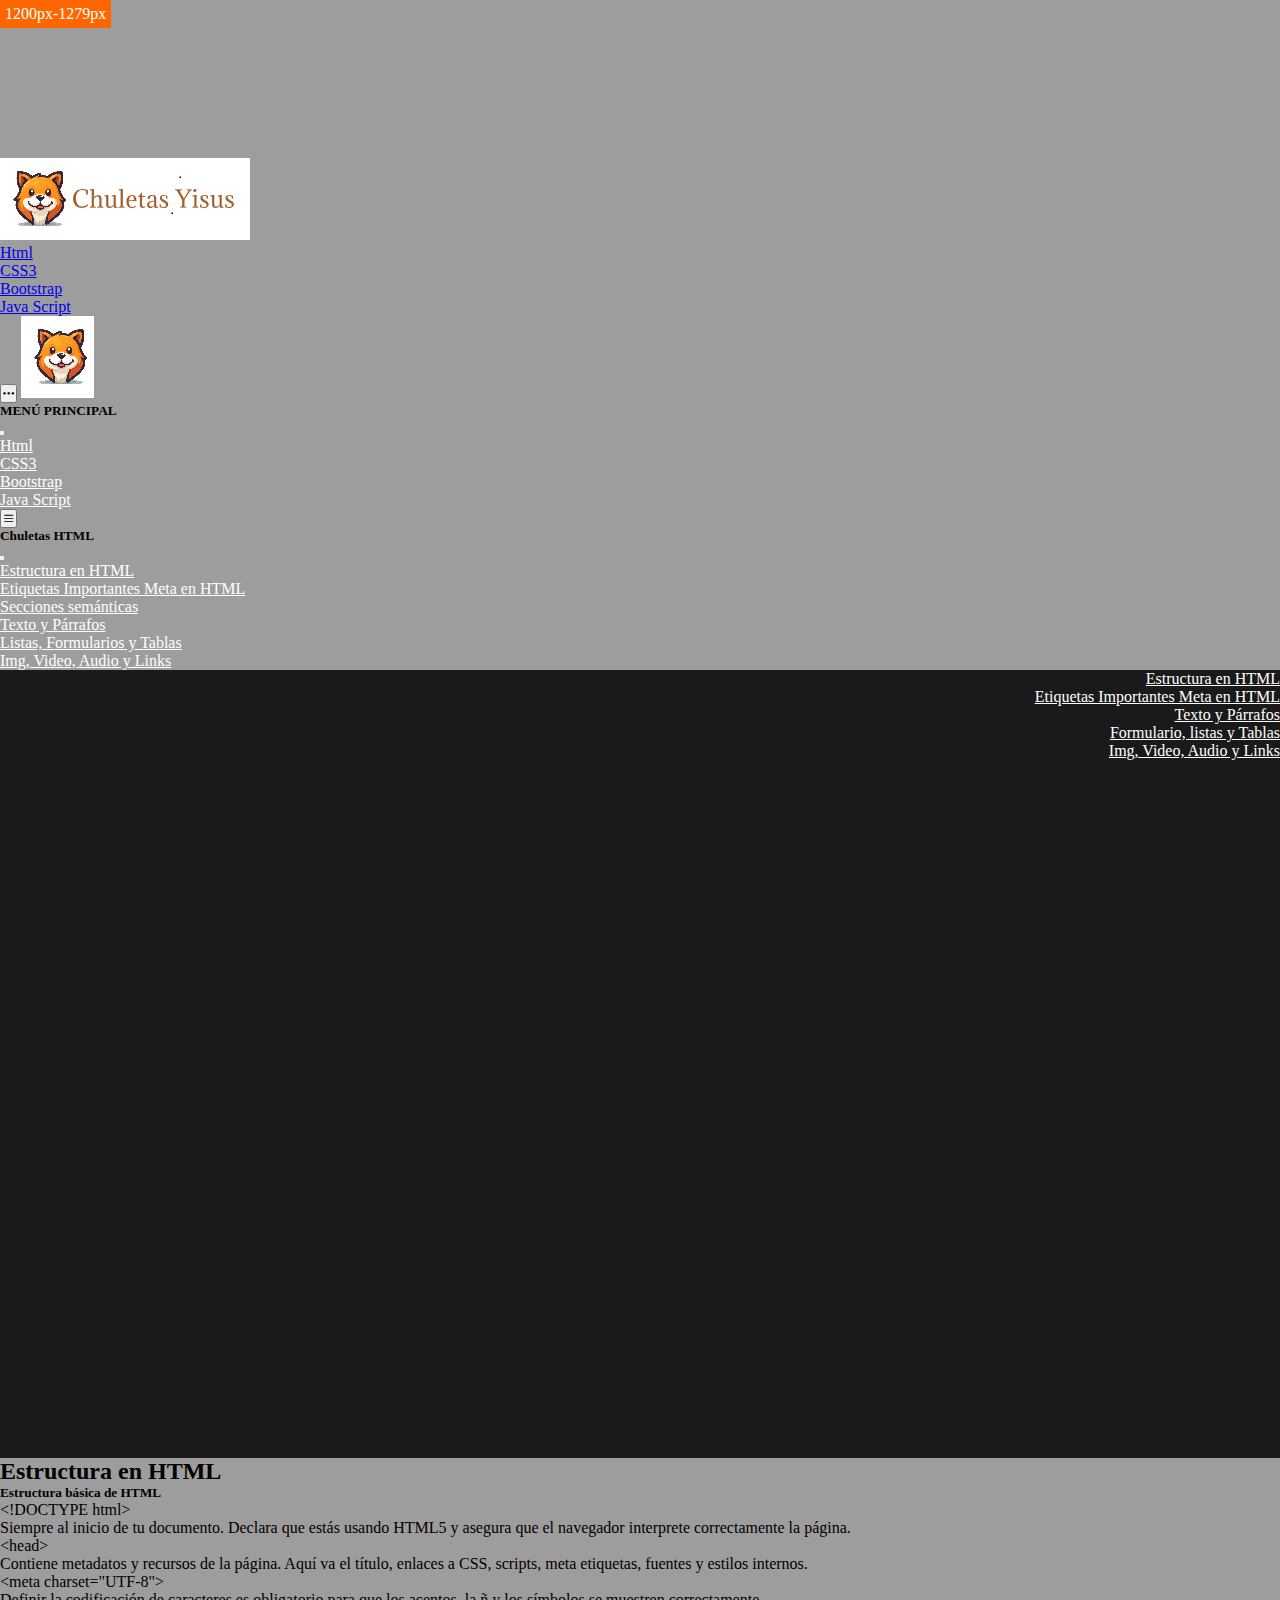
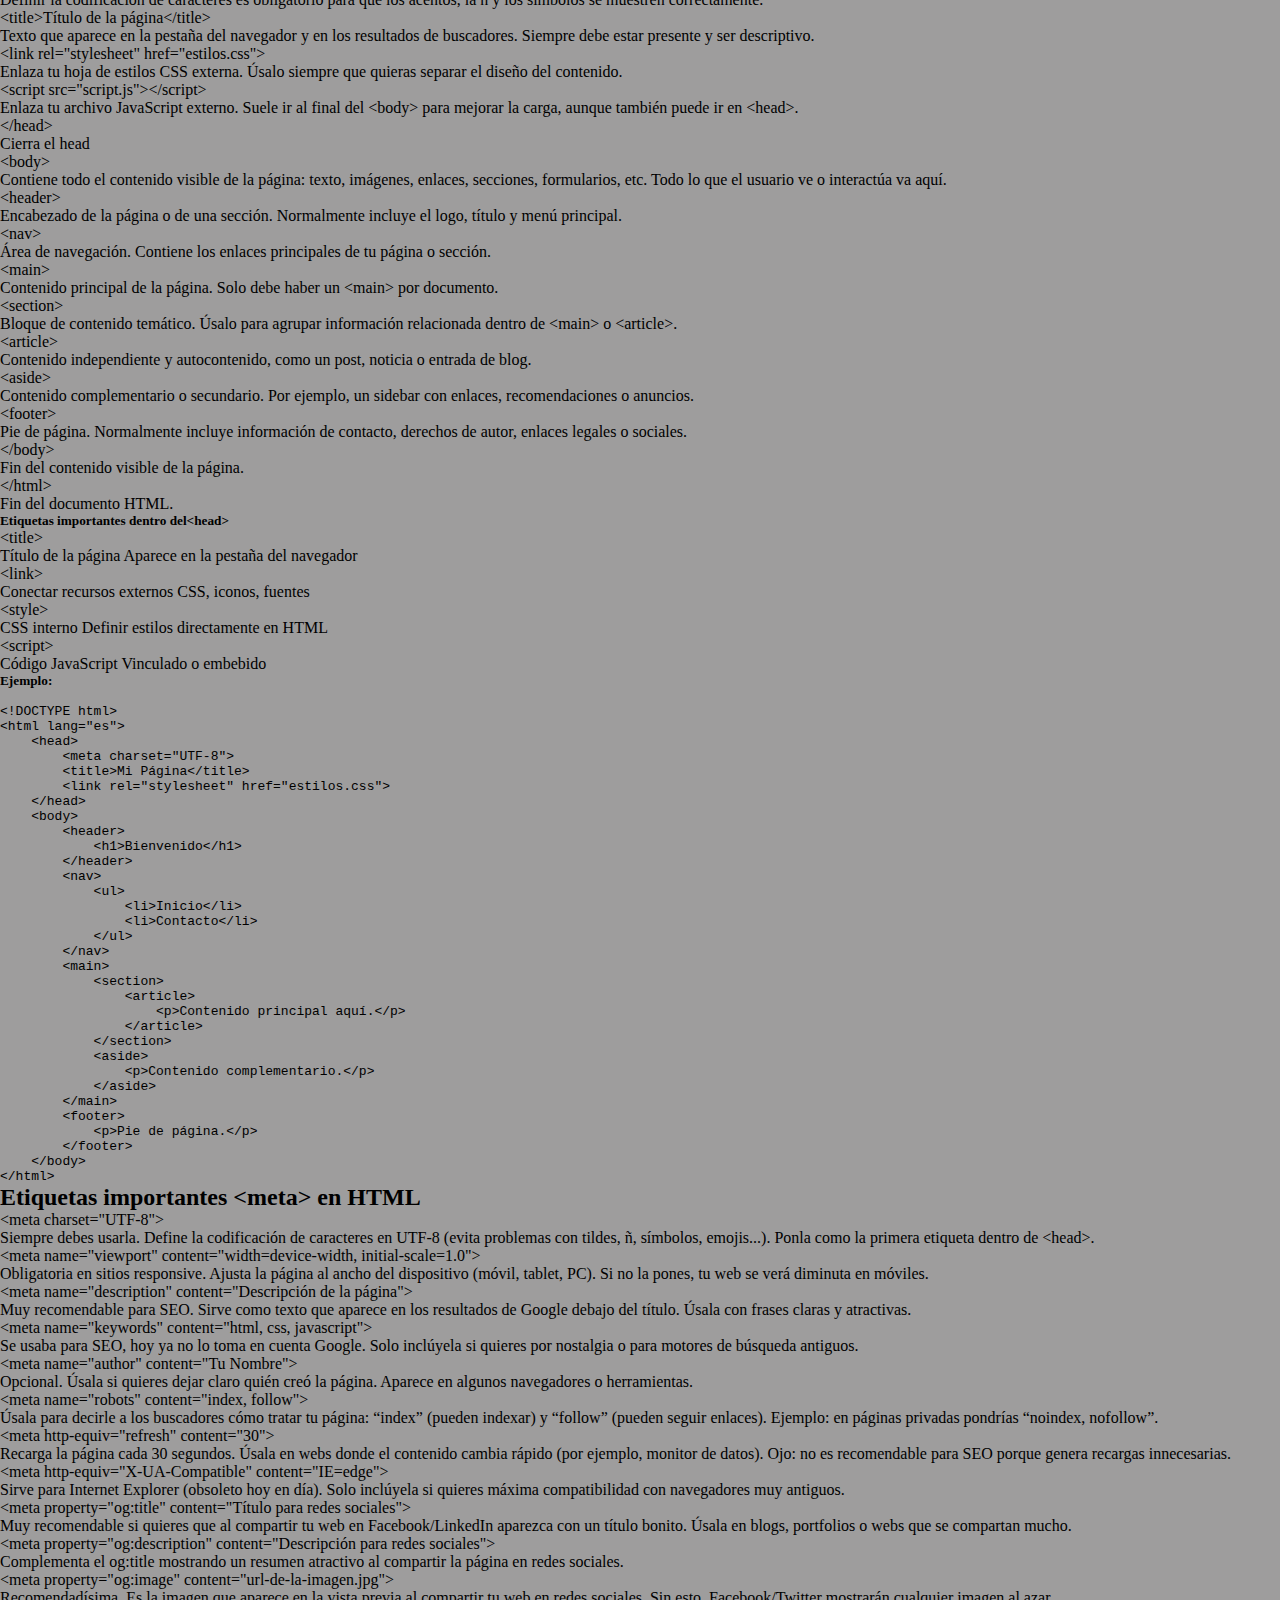
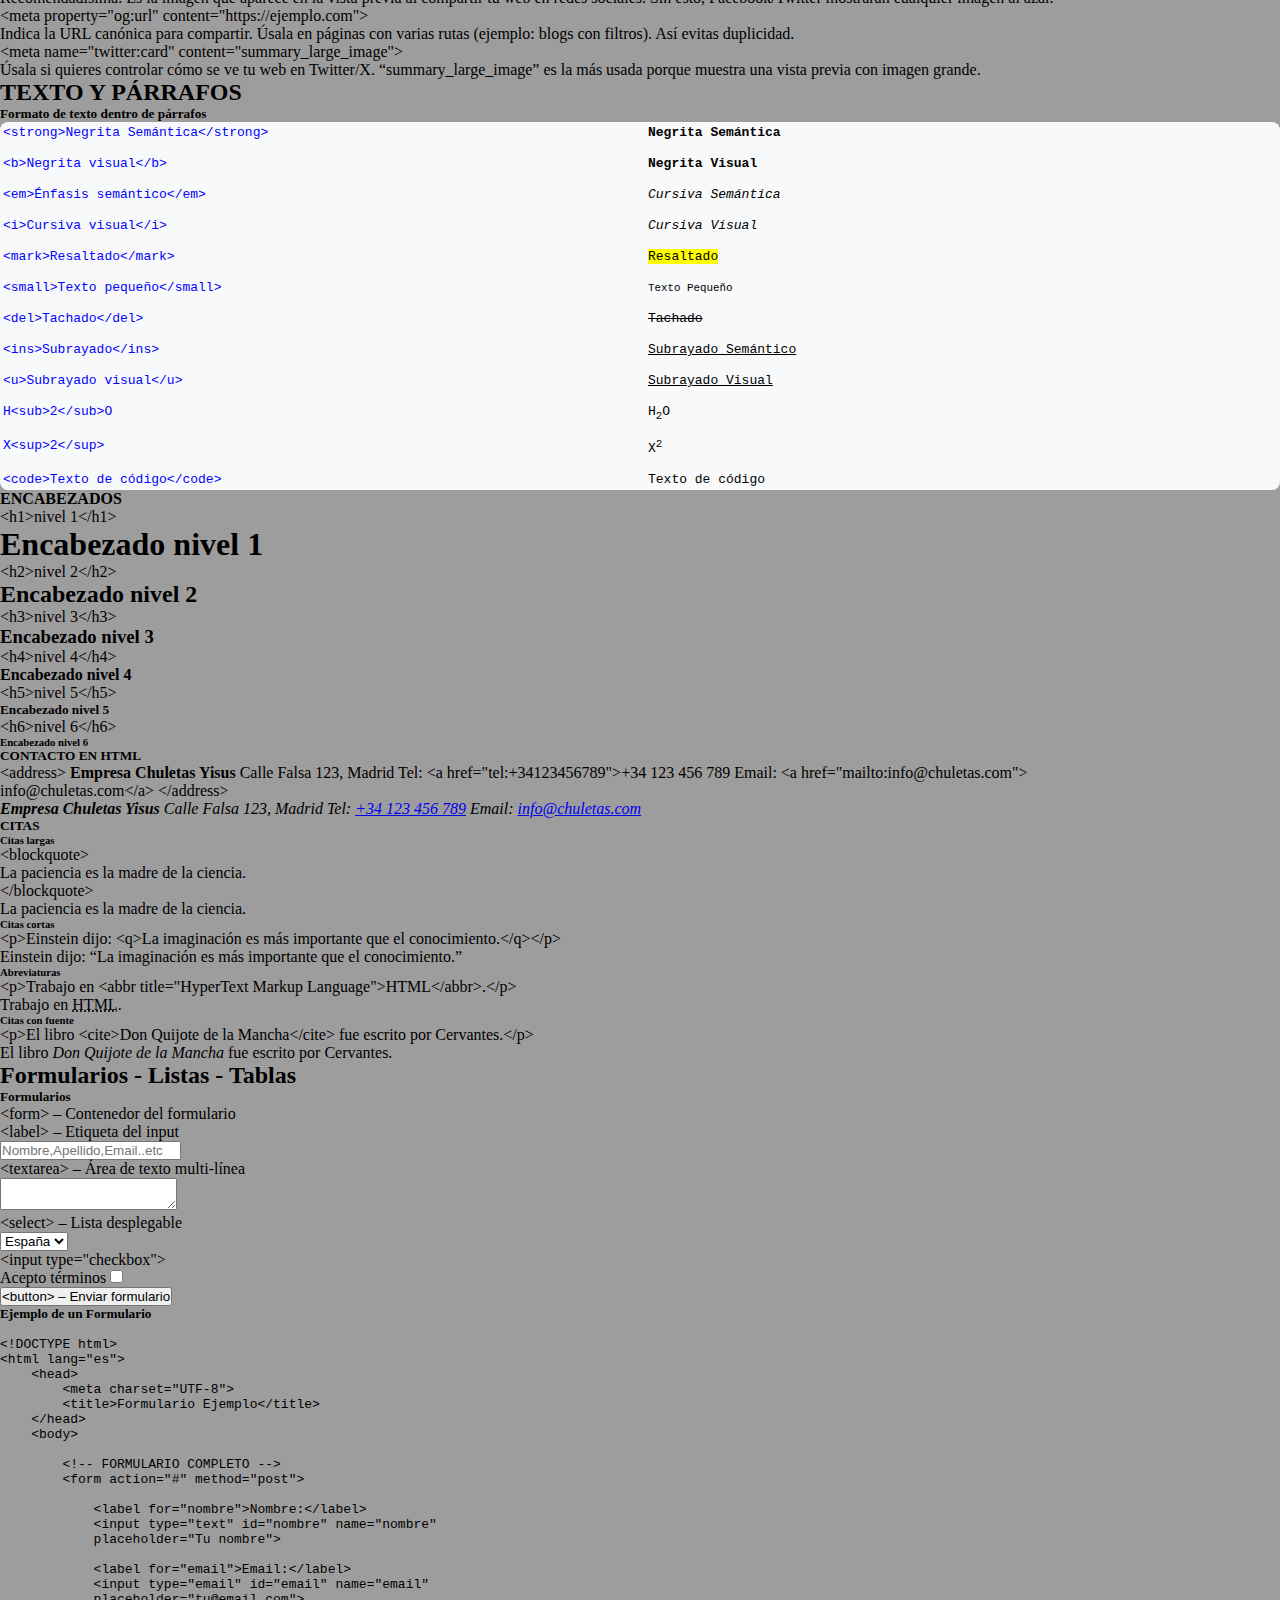
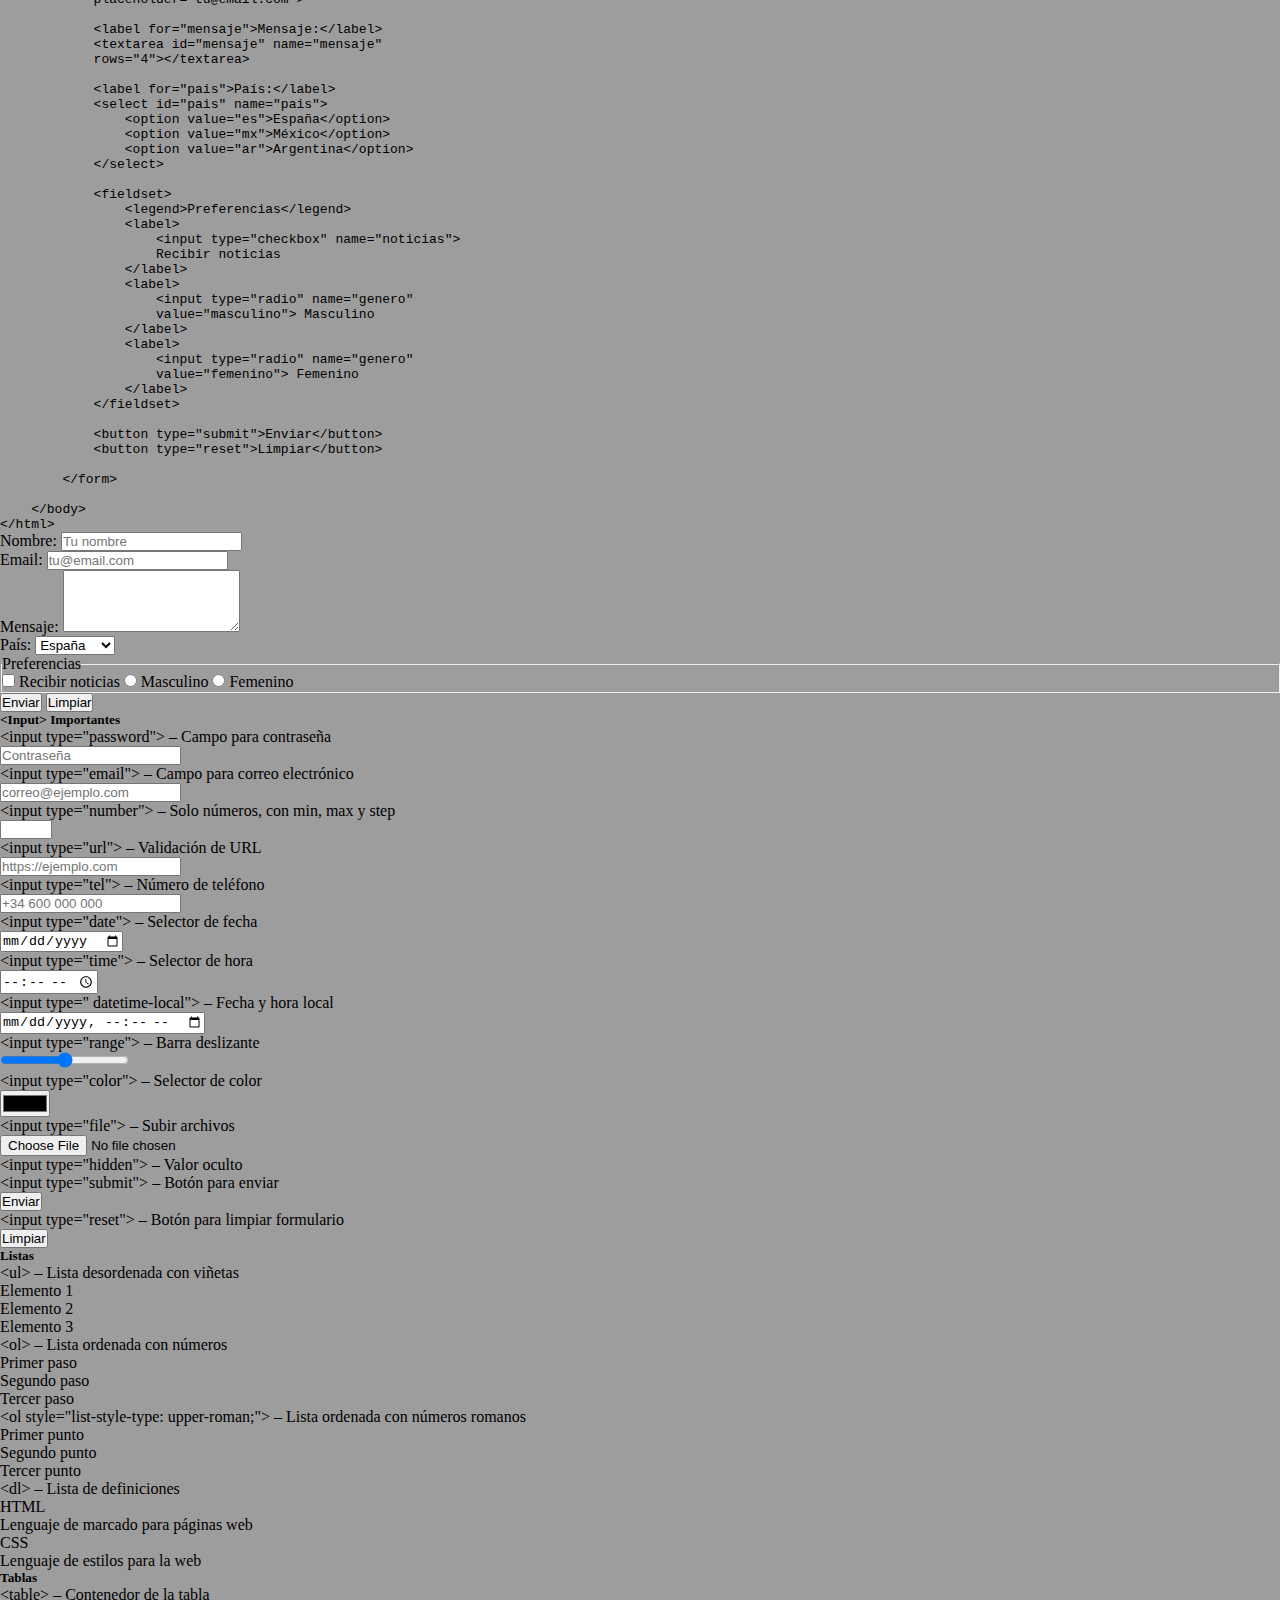
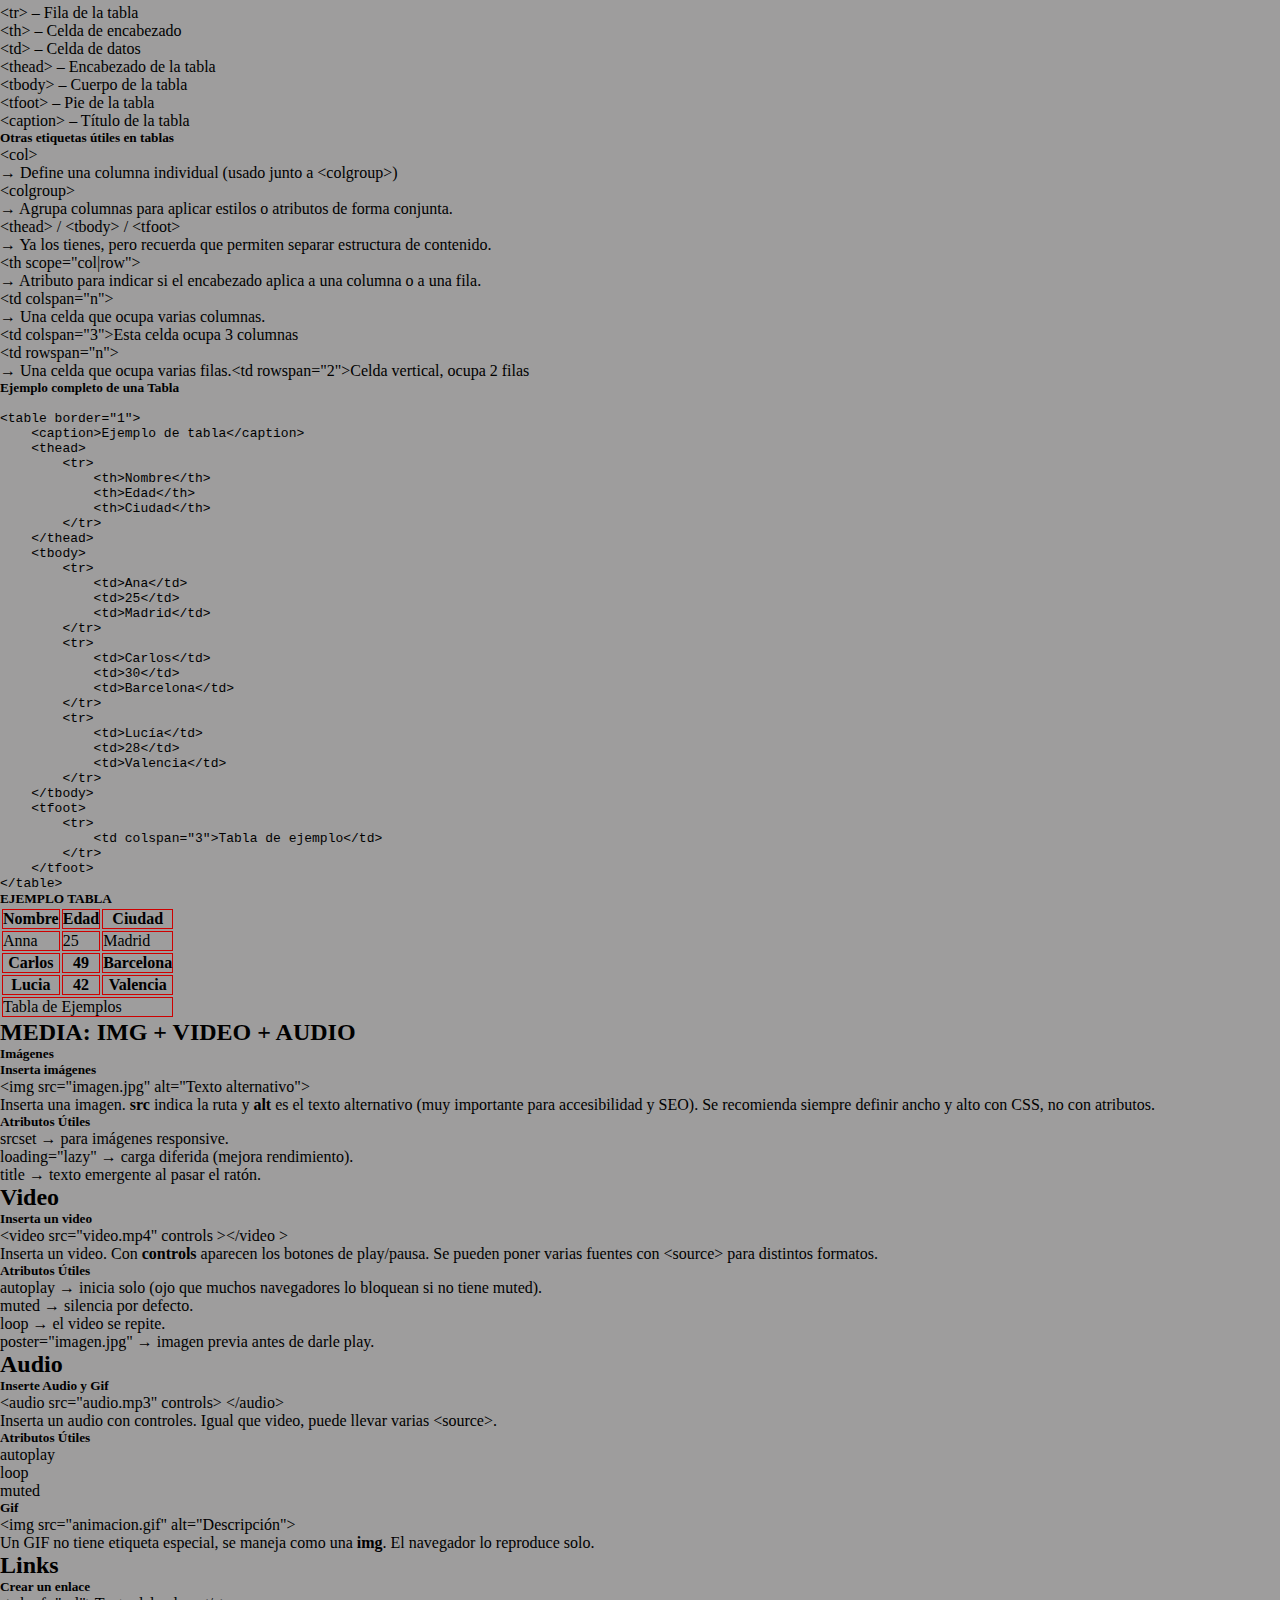
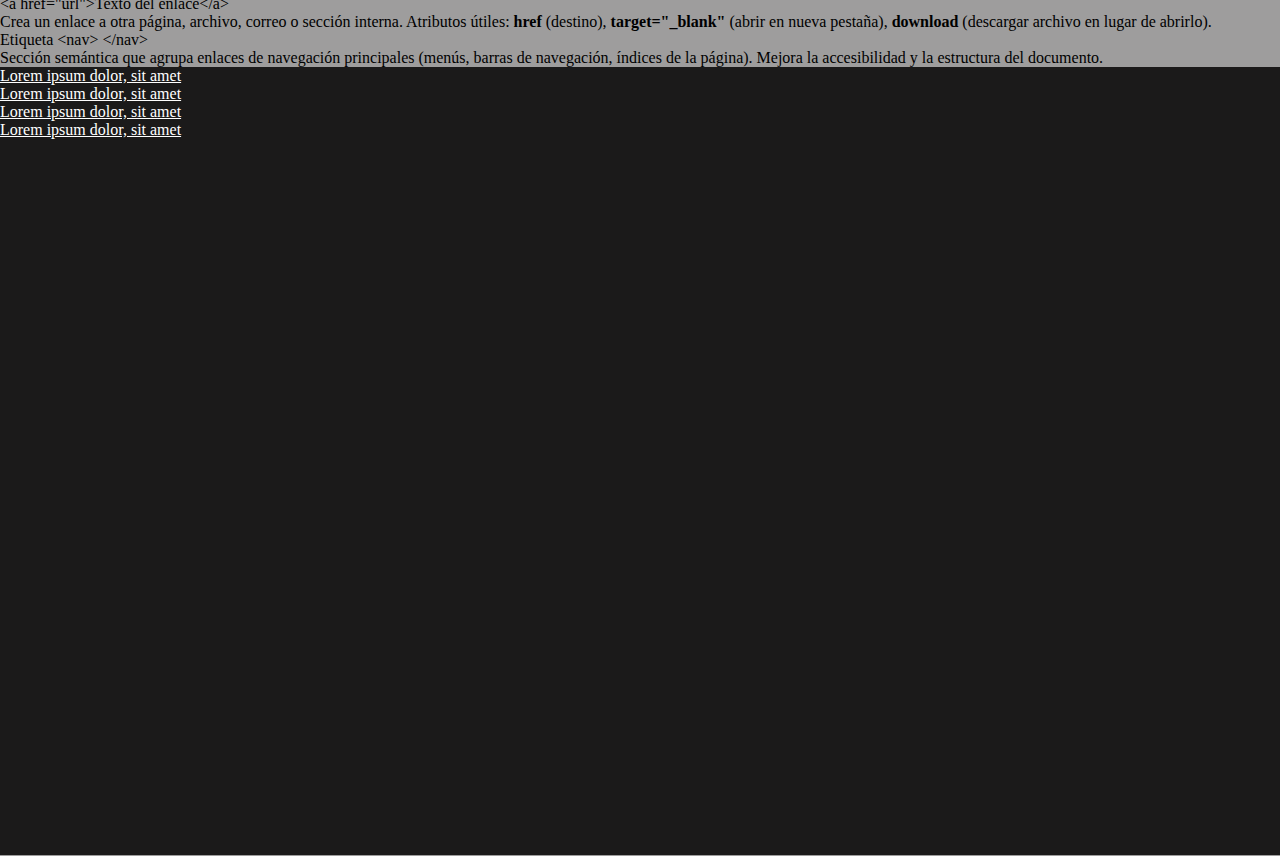
<file: index.html>
<!DOCTYPE html>
<html lang="es">

<head>
    <meta charset="UTF-8">
    <meta name="viewport" content="width=device-width, initial-scale=1.0">
    <meta name="author" content="Yisus">
    <meta name="description" content="Página informativa">
    <meta name="keywords" content="chuletas,html,css3,js,bootstrap 5">
    <title>CHULETAS YISUS</title>
    <!-- ? Bootstrap CSS -->
    <link href="https://cdn.jsdelivr.net/npm/bootstrap@5.3.8/dist/css/bootstrap.min.css" rel="stylesheet"
        integrity="sha384-sRIl4kxILFvY47J16cr9ZwB07vP4J8+LH7qKQnuqkuIAvNWLzeN8tE5YBujZqJLB" crossorigin="anonymous">
    <link rel="stylesheet" href="https://cdn.jsdelivr.net/npm/bootstrap-icons@1.13.1/font/bootstrap-icons.min.css">

    <!-- ? Bootstrap CSS -->
    <link rel="stylesheet" href="css3/estilos-nav-2sidebar.css">
    <link rel="stylesheet" href="css3/chuletas-html.css">

</head>

<body>

    <!--!===============HEADER=================-->
    <header>

        <!-- !===============MENÚ-PRINCIPAL-SOLO-EN-ESCRITORIO=================-->
        <nav class="navbar navbar-nav navbar-expand-lg d-none border border-black d-lg-block bg-body-tertiary fixed-top "
            aria-label="Menú Principal">
            <div class="container-fluid">
                <div class="d-flex align-items-center justify-content-around w-100">

                    <!--!LOGO PRINCIPAL-->
                    <a class="navbar-brand" href="#"><img class="img-fluid cont-logo " src="media/img/logo.png"
                            alt="Logo Principal"></a>



                    <ul class="navbar-nav ">
                        <li class="nav-item mx-0 mx-lg-3"><a class="nav-link text-dark" href="#estructura"
                                data-bs-dismiss="offcanvas">Html</a></li>

                        <li class="nav-item mx-0 mx-lg-3 "><a class="nav-link text-dark"
                                href="html/chuletas-css.html">CSS3</a></li>

                        <li class="nav-item mx-0 mx-lg-3"><a class="nav-link text-dark" href="javascript:void(0)"
                                data-bs-dismiss="offcanvas">Bootstrap</a></li>


                        <li class="nav-item mx-0 mx-lg-3"><a class="nav-link text-dark" href="javascript:void(0)"
                                data-bs-dismiss="offcanvas">Java
                                Script</a></li>
                    </ul>
                </div>
            </div>
        </nav>


        <!-- !===============MENÚ-PRINCIPAL-SOLO-EN-MÓVILES-Y-TABLETS=================-->
        <nav class="navbar bg-body-tertiary  d-lg-none fixed-top" id="menubar" aria-label="Menú Principal ">
            <div class="container-fluid cont-w-100 border border-black">

                <!--? BOTÓN-OFFCANVAS-ABRIR-MENÚ-PRINCIPAL-SOLO-PARA-MÓVILES -->
                <button class="btn" type="button" data-bs-toggle="offcanvas" aria-label="Abrir Menú Principal"
                    data-bs-target="#menuNavOffcanvasLabel">
                    <span><i class="bi bi-three-dots"></i></span>
                </button>

                <!--!LOGO PRINCIPAL-->
                <a class="navbar-brand" href="#"><img class="img-fluid" src="media/img/logo-solo-moviles.png"
                        alt="Logo Principal"></a>

                <!--? BOTÓN-OFFCANVAS-CERRAR-MENÚ-PRINCIPAL-SOLO-EN-MÓVILES-->
                <div class="offcanvas offcanvas-start" tabindex="-1" id="menuNavOffcanvasLabel"
                    aria-labelledby="menuNavOffcanvasLabel">
                    <div class="offcanvas-header">
                        <h5>MENÚ PRINCIPAL</h5>
                        <button type="button" class="btn-close" aria-label="Cerrar Menú Principal"
                            data-bs-dismiss="offcanvas"></button>
                    </div>

                    <!-- ?OFFCANVAS-BODY-SOLO-EN-MÓVILES-->
                    <div class="offcanvas-body">
                        <nav class="nav navbar-nav navbar-expand-xxl">
                            <ul class="navbar-nav">
                                <li class="nav-item"><a class="nav-link text-dark" href="#estructura"
                                        data-bs-dismiss="offcanvas">Html</a></li>

                                <li class="nav-item "><a class="nav-link text-dark"
                                        href="html/chuletas-css.html">CSS3</a></li>

                                <li class="nav-item "><a class="nav-link text-dark" href="javascript:void(0)"
                                        data-bs-dismiss="offcanvas">Bootstrap</a></li>


                                <li class="nav-item"><a class="nav-link text-dark" href="javascript:void(0)"
                                        data-bs-dismiss="offcanvas">Java
                                        Script</a></li>

                            </ul>
                        </nav>
                    </div>
                </div>

                <!-- BOTÓN-OFFCANVAS-ABRIR-SIDEBAR-LATERAL-SOLO-PARA-MÓVILES -->
                <button class="btn d-lg-none" type="button" aria-label="Abrir sidebar lateral"
                    data-bs-toggle="offcanvas" data-bs-target="#sideBarOffcanvas">
                    <i class="bi bi-list"></i>
                </button>
            </div>
        </nav>


        <!-- !===============BOTÓN-SIDEBAR-SOLO-EN-MÓVILES-LATERAL-SECCIONES-IMPORTANTES=================-->
        <!-- ?BOTÓN-OFFCANVAS-CERRAR-SIDEBAR-LATERAL-SOLO-PARA-MÓVILES + SECCIONES-IMPORTANTES -->
        <div class="offcanvas offcanvas-end " tabindex="-1" id="sideBarOffcanvas" aria-labelledby="sideBarOffcanvas">

            <div class="offcanvas-header">
                <h5>Chuletas HTML</h5>
                <button type="button" class="btn-close" aria-label="Cerrar sidebar lateral"
                    data-bs-dismiss="offcanvas"></button>
            </div>


            <!-- ?BODY-SIDEBAR-OFFCANVAS-NAV-SOLO-EN-MÓVILES-->
            <div class="offcanvas-body">
                <nav class="nav ">
                    <ul class="navbar-nav">
                        <li> <a class="nav-link text-dark" href="#estructura" data-bs-dismiss="offcanvas">Estructura en
                                HTML</a></li>
                        <li><a class="nav-link text-dark" href="#importante2" data-bs-dismiss="offcanvas">Etiquetas
                                Importantes Meta en HTML</a>
                        </li>
                        <li><a class="nav-link text-dark" href="#secciones" data-bs-dismiss="offcanvas">Secciones
                                semánticas</a></li>
                        <li><a class="nav-link text-dark" href="#texto-parrafo" data-bs-dismiss="offcanvas">Texto y
                                Párrafos</a></li>
                        <li><a class="nav-link text-dark" href="javascript:void(0)" data-bs-dismiss="offcanvas">Listas,
                                Formularios y Tablas</a>
                        </li>
                        <li><a class="nav-link text-dark" href="javascript:void(0)" data-bs-dismiss="offcanvas">Img,
                                Video, Audio y Links</a></li>
                    </ul>
                </nav>
            </div>
        </div>
    </header>


    <!--!===============SOLO-EN-ESCRITORIO-2SIDEBAR-LATERALES+MAIN=================-->
    <div class="container-fluid  ">
        <div class="d-flex align-items-start min-vh-100">


            <!--? Sidebar izquierdo -->
            <nav class=" col-lg-2  d-none d-lg-block  p-2 sticky-top cont-sidebar-left  ">
                <ul class="navbar-nav ">

                    <li class="nav-item"><a class="nav-link text-dark text-white p-3 mb-1" href="#estructura">Estructura
                            en HTML</a></li>

                    <li><a class="nav-link text-dark text-white p-3 mb-1" href="#etiquetas-meta">Etiquetas Importantes
                            Meta
                            en
                            HTML</a></li>
                    <li><a class="nav-link text-dark text-white p-3 mb-1" href="#texto-parrafo">Texto y Párrafos</a>
                    </li>
                    <li><a class="nav-link text-dark text-white p-3 mb-1" href="#form-list-table">Formulario, listas y
                            Tablas</a>
                    </li>
                    <li><a class="nav-link text-dark text-white p-3 mb-2" href="#mediaLinks">Img, Video, Audio y
                            Links</a>
                    </li>
                </ul>
            </nav>



            <!--!===============MAIN-CENTRAL-CHULETAS-HTML-SE-VISUALIZA-EN-MÓVILES-Y-ESCRITORIOS=================-->

            <div class="cont-main">
                <main class="col-12 col-xl-8   mx-auto ">

                    <!--?===============SECCIÓN-ESTRUCTURA-HTML=================-->

                    <section id="estructura">
                        <div class="container">

                            <!--TODO: ========ESTRUCTURA Y DEFINICIÓN DE UN DOCUMENTO HTML==========-->
                            <div>
                                <h2 class="text-white bg-dark text-center py-2">Estructura en HTML </h2>
                                <h5 class="bg-dark text-white py-1 mt-3 text-center">Estructura básica de HTML</h5>


                                <div class="bg-dark text-white p-1 text-center">&lt;!DOCTYPE html&gt;</div>
                                <div class="bg-body-secondary text-dark p-1 text-center">
                                    <p>Siempre al inicio de tu documento. Declara que estás usando HTML5 y asegura que
                                        el
                                        navegador
                                        interprete correctamente la página.</p>
                                </div>

                                <div class="bg-dark text-white p-1 text-center">&lt;head&gt;</div>
                                <div class="bg-body-secondary text-dark p-1 text-center">
                                    <p>Contiene metadatos y recursos de la página. Aquí va el título, enlaces a CSS,
                                        scripts, meta etiquetas, fuentes y estilos internos.</p>
                                </div>

                                <div class="bg-dark text-white p-1 text-center">&lt;meta charset="UTF-8"&gt;</div>
                                <div class="bg-body-secondary text-dark p-1 text-center">
                                    <p>Definir la codificación de caracteres es obligatorio para que los acentos, la ñ y
                                        los símbolos se muestren correctamente.</p>
                                </div>

                                <div class="bg-dark text-white p-1 text-center">&lt;title&gt;Título de la
                                    página&lt;/title&gt;</div>
                                <div class="bg-body-secondary text-dark p-1 text-center">
                                    <p>Texto que aparece en la pestaña del navegador y en los resultados de buscadores.
                                        Siempre debe estar presente y ser descriptivo.</p>
                                </div>

                                <div class="bg-dark text-white p-1 text-center">&lt;link rel="stylesheet"
                                    href="estilos.css"&gt;</div>
                                <div class="bg-body-secondary text-dark p-1 text-center">
                                    <p>Enlaza tu hoja de estilos CSS externa. Úsalo siempre que quieras separar el
                                        diseño del contenido.</p>
                                </div>

                                <div class="bg-dark text-white p-1 text-center">&lt;script
                                    src="script.js"&gt;&lt;/script&gt;</div>
                                <div class="bg-body-secondary text-dark p-1 text-center">
                                    <p>Enlaza tu archivo JavaScript externo. Suele ir al final del &lt;body&gt; para
                                        mejorar la carga, aunque también puede ir en &lt;head&gt;.</p>
                                </div>

                                <div class="bg-dark text-white p-1 text-center">&lt;/head&gt;</div>
                                <div class="bg-body-secondary text-dark p-1 text-center">
                                    <p>Cierra el head</p>
                                </div>

                                <div class="bg-dark text-white p-1 text-center">&lt;body&gt;</div>
                                <div class="bg-body-secondary text-dark p-1 text-center">
                                    <p>Contiene todo el contenido visible de la página: texto, imágenes, enlaces,
                                        secciones, formularios, etc. Todo lo que el usuario ve o interactúa va aquí.</p>
                                </div>

                                <div class="bg-dark text-white p-1 text-center">&lt;header&gt;</div>
                                <div class="bg-body-secondary text-dark p-1 text-center">
                                    <p>Encabezado de la página o de una sección. Normalmente incluye el logo, título y
                                        menú principal.</p>
                                </div>

                                <div class="bg-dark text-white p-1 text-center">&lt;nav&gt;</div>
                                <div class="bg-body-secondary text-dark p-1 text-center">
                                    <p>Área de navegación. Contiene los enlaces principales de tu página o sección.</p>
                                </div>

                                <div class="bg-dark text-white p-1 text-center">&lt;main&gt;</div>
                                <div class="bg-body-secondary text-dark p-1 text-center">
                                    <p>Contenido principal de la página. Solo debe haber un &lt;main&gt; por documento.
                                    </p>
                                </div>

                                <div class="bg-dark text-white p-1 text-center">&lt;section&gt;</div>
                                <div class="bg-body-secondary text-dark p-1 text-center">
                                    <p>Bloque de contenido temático. Úsalo para agrupar información relacionada dentro
                                        de &lt;main&gt; o &lt;article&gt;.</p>
                                </div>

                                <div class="bg-dark text-white p-1 text-center">&lt;article&gt;</div>
                                <div class="bg-body-secondary text-dark p-1 text-center">
                                    <p>Contenido independiente y autocontenido, como un post, noticia o entrada de blog.
                                    </p>
                                </div>

                                <div class="bg-dark text-white p-1 text-center">&lt;aside&gt;</div>
                                <div class="bg-body-secondary text-dark p-1 text-center">
                                    <p>Contenido complementario o secundario. Por ejemplo, un sidebar con enlaces,
                                        recomendaciones o anuncios.</p>
                                </div>

                                <div class="bg-dark text-white p-1 text-center">&lt;footer&gt;</div>
                                <div class="bg-body-secondary text-dark p-1 text-center">
                                    <p>Pie de página. Normalmente incluye información de contacto, derechos de autor,
                                        enlaces legales o sociales.</p>
                                </div>

                                <div class="bg-dark text-white p-1 text-center">&lt;/body&gt;</div>
                                <div class="bg-body-secondary text-dark p-1 text-center">
                                    <p>Fin del contenido visible de la página.</p>
                                </div>

                                <div class="bg-dark text-white p-1 text-center">&lt;/html&gt;</div>
                                <div class="bg-body-secondary text-dark p-1 text-center">
                                    <p>Fin del documento HTML.</p>
                                </div>

                            </div>


                            <!--TODO: ========ETIQUETAS-IMPORTANTES-DENTRO-DE-HEAD==========-->
                            <div>
                                <h5 class="text-white bg-dark py-1 text-center mt-3 ">Etiquetas importantes dentro
                                    del&lt;head&gt;
                                </h5>

                                <div class="bg-dark text-white p-1 text-center">&lt;title&gt;</div>
                                <div class="bg-body-secondary text-dark p-1 text-center">
                                    <p>Título de la página Aparece en la pestaña del navegador</p>
                                </div>

                                <div class="bg-dark text-white p-1 text-center">&lt;link&gt;</div>
                                <div class="bg-body-secondary text-dark p-1 text-center">
                                    <p>Conectar recursos externos CSS, iconos, fuentes</p>
                                </div>

                                <div class="bg-dark text-white p-1 text-center">&lt;style&gt;</div>
                                <div class="bg-body-secondary text-dark p-1 text-center">
                                    <p>CSS interno Definir estilos directamente en HTML</p>
                                </div>

                                <div class="bg-dark text-white p-1 text-center"> &lt;script&gt;</div>

                                <div class="bg-body-secondary text-dark p-1 text-center">
                                    <p>Código JavaScript Vinculado o embebido</p>
                                </div>

                            </div>

                            <!--todo: ejemplo práctico-->

                            <h5 class="text-white bg-dark py-2 text-center mt-3">Ejemplo:</h5>
                            <div class="container">
                                <div class="p-3 border cont-ejm-form bg-body-secondary">
                                    <pre><code>
&lt;!DOCTYPE html&gt;
&lt;html lang="es"&gt;
    &lt;head&gt;
        &lt;meta charset="UTF-8"&gt;
        &lt;title&gt;Mi Página&lt;/title&gt;
        &lt;link rel="stylesheet" href="estilos.css"&gt;
    &lt;/head&gt;
    &lt;body&gt;
        &lt;header&gt;
            &lt;h1&gt;Bienvenido&lt;/h1&gt;
        &lt;/header&gt;
        &lt;nav&gt;
            &lt;ul&gt;
                &lt;li&gt;Inicio&lt;/li&gt;
                &lt;li&gt;Contacto&lt;/li&gt;
            &lt;/ul&gt;
        &lt;/nav&gt;
        &lt;main&gt;
            &lt;section&gt;
                &lt;article&gt;
                    &lt;p&gt;Contenido principal aquí.&lt;/p&gt;
                &lt;/article&gt;
            &lt;/section&gt;
            &lt;aside&gt;
                &lt;p&gt;Contenido complementario.&lt;/p&gt;
            &lt;/aside&gt;
        &lt;/main&gt;
        &lt;footer&gt;
            &lt;p&gt;Pie de página.&lt;/p&gt;
        &lt;/footer&gt;
    &lt;/body&gt;
&lt;/html&gt;
</code></pre>

                                </div>
                            </div>
                        </div>
                    </section>

                    <!--?===============SECCIÓN-ETIQUETAS-META-IMPORTANTES=================-->
                    <section id="etiquetas-meta">
                        <h2 class="bg-dark text-white py-2 mt-5 text-center">
                            Etiquetas importantes &lt;meta&gt; en HTML
                        </h2>

                        <div class="bg-dark text-white p-1 text-center">
                            &lt;meta charset="UTF-8"&gt;
                        </div>
                        <div class="bg-body-secondary text-dark p-1 text-center">
                            <p>Siempre debes usarla. Define la codificación de caracteres en UTF-8 (evita problemas con
                                tildes, ñ, símbolos, emojis...). Ponla como la primera etiqueta dentro de &lt;head&gt;.
                            </p>
                        </div>

                        <div class="bg-dark text-white p-1 text-center">
                            &lt;meta name="viewport" content="width=device-width, initial-scale=1.0"&gt;
                        </div>
                        <div class="bg-body-secondary text-dark p-1 text-center">
                            <p>Obligatoria en sitios responsive. Ajusta la página al ancho del dispositivo (móvil,
                                tablet,
                                PC). Si no la pones, tu web se verá diminuta en móviles.</p>
                        </div>

                        <div class="bg-dark text-white p-1 text-center">
                            &lt;meta name="description" content="Descripción de la página"&gt;
                        </div>
                        <div class="bg-body-secondary text-dark p-1 text-center">
                            <p>Muy recomendable para SEO. Sirve como texto que aparece en los resultados de Google
                                debajo
                                del título. Úsala con frases claras y atractivas.</p>
                        </div>

                        <div class="bg-dark text-white p-1 text-center">
                            &lt;meta name="keywords" content="html, css, javascript"&gt;
                        </div>
                        <div class="bg-body-secondary text-dark p-1 text-center">
                            <p>Se usaba para SEO, hoy ya no lo toma en cuenta Google. Solo inclúyela si quieres por
                                nostalgia o para motores de búsqueda antiguos.</p>
                        </div>

                        <div class="bg-dark text-white p-1 text-center">
                            &lt;meta name="author" content="Tu Nombre"&gt;
                        </div>
                        <div class="bg-body-secondary text-dark p-1 text-center">
                            <p>Opcional. Úsala si quieres dejar claro quién creó la página. Aparece en algunos
                                navegadores o
                                herramientas.</p>
                        </div>

                        <div class="bg-dark text-white p-1 text-center">
                            &lt;meta name="robots" content="index, follow"&gt;
                        </div>
                        <div class="bg-body-secondary text-dark p-1 text-centerbg-body-secondary text-dark p-1 text-center">
                            <p>Úsala para decirle a los buscadores cómo tratar tu página: “index” (pueden indexar) y
                                “follow” (pueden seguir enlaces). Ejemplo: en páginas privadas pondrías “noindex,
                                nofollow”.
                            </p>
                        </div>

                        <div class="bg-dark text-white p-1 text-center">
                            &lt;meta http-equiv="refresh" content="30"&gt;
                        </div>
                        <div class="bg-body-secondary text-dark p-1 text-center">
                            <p>Recarga la página cada 30 segundos. Úsala en webs donde el contenido cambia rápido (por
                                ejemplo, monitor de datos). Ojo: no es recomendable para SEO porque genera recargas
                                innecesarias.</p>
                        </div>

                        <div class="bg-dark text-white p-1 text-center">
                            &lt;meta http-equiv="X-UA-Compatible" content="IE=edge"&gt;
                        </div>
                        <div class="bg-body-secondary text-dark p-1 text-center">
                            <p>Sirve para Internet Explorer (obsoleto hoy en día). Solo inclúyela si quieres máxima
                                compatibilidad con navegadores muy antiguos.</p>
                        </div>

                        <div class="bg-dark text-white p-1 text-center">
                            &lt;meta property="og:title" content="Título para redes sociales"&gt;
                        </div>
                        <div class="bg-body-secondary text-dark p-1 text-center">
                            <p>Muy recomendable si quieres que al compartir tu web en Facebook/LinkedIn aparezca con un
                                título bonito. Úsala en blogs, portfolios o webs que se compartan mucho.</p>
                        </div>

                        <div class="bg-dark text-white p-1 text-center">
                            &lt;meta property="og:description" content="Descripción para redes sociales"&gt;
                        </div>
                        <div class="bg-body-secondary text-dark p-1 text-center">
                            <p>Complementa el og:title mostrando un resumen atractivo al compartir la página en redes
                                sociales.</p>
                        </div>

                        <div class="bg-dark text-white p-1 text-center">
                            &lt;meta property="og:image" content="url-de-la-imagen.jpg"&gt;
                        </div>
                        <div class="bg-body-secondary text-dark p-1 text-center">
                            <p>Recomendadísima. Es la imagen que aparece en la vista previa al compartir tu web en redes
                                sociales. Sin esto, Facebook/Twitter mostrarán cualquier imagen al azar.</p>
                        </div>

                        <div class="bg-dark text-white p-1 text-center">
                            &lt;meta property="og:url" content="https://ejemplo.com"&gt;
                        </div>
                        <div class="bg-body-secondary text-dark p-1 text-center">
                            <p>Indica la URL canónica para compartir. Úsala en páginas con varias rutas (ejemplo: blogs
                                con
                                filtros). Así evitas duplicidad.</p>
                        </div>

                        <div class="bg-dark text-white p-1 text-center">
                            &lt;meta name="twitter:card" content="summary_large_image"&gt;
                        </div>
                        <div class="bg-body-secondary text-dark p-1 text-center">
                            <p>Úsala si quieres controlar cómo se ve tu web en Twitter/X. “summary_large_image” es la
                                más
                                usada porque muestra una vista previa con imagen grande.</p>
                        </div>
                    </section>


                    <!--?===============SECCIÓN-TEXTO-PÁRRAFO=================-->
                    <section id="texto-parrafo">

                        <div class="container mt-3">
                            <div class="text-center mb-4">
                                <h2 class="text-white bg-dark py-2 text-center ">TEXTO Y PÁRRAFOS</h2>
                                <h5 class="bg-dark text-white py-1 mt-3">Formato de texto dentro de párrafos</h5>
                            </div>

                            <!--TODO: Formato de texto dentro de párrafos -->
                            <div class=" chuleta-parrafo p-0 p-lg-3">
                                <div class="codigo">&lt;strong&gt;Negrita Semántica&lt;/strong&gt;</div>

                                <div class="text-dark"><strong>Negrita Semántica</strong></div>

                                <div class="codigo">&lt;b&gt;Negrita visual&lt;/b&gt;</div>

                                <div class="text-dark"><b>Negrita Visual</b></div>

                                <div class="codigo">&lt;em&gt;Énfasis semántico&lt;/em&gt;</div>
                                <div class="text-dark"><em>Cursiva Semántica</em></div>
                                <div class="codigo">&lt;i&gt;Cursiva visual&lt;/i&gt;</div>
                                <div class="text-dark"><i>Cursiva Visual</i></div>
                                <div class="codigo">&lt;mark&gt;Resaltado&lt;/mark&gt;</div>
                                <div class="text-dark"><mark>Resaltado</mark></div>
                                <div class="codigo">&lt;small&gt;Texto pequeño&lt;/small&gt;</div>
                                <div class="text-dark"><small>Texto Pequeño</small></div>
                                <div class="codigo">&lt;del&gt;Tachado&lt;/del&gt;</div>
                                <div class="text-dark"><del>Tachado</del></div>
                                <div class="codigo">&lt;ins&gt;Subrayado&lt;/ins&gt;</div>
                                <div class="text-dark"><ins>Subrayado Semántico</ins></div>
                                <div class="codigo">&lt;u&gt;Subrayado visual&lt;/u&gt;</div>
                                <div class="text-dark"><u>Subrayado Visual</u></div>
                                <div class="codigo">H&lt;sub&gt;2&lt;/sub&gt;O</div>
                                <div class="text-dark">H<sub>2</sub>O</div>
                                <div class="codigo">X&lt;sup&gt;2&lt;/sup&gt;</div>
                                <div class="text-dark">X<sup>2</sup></div>
                                <div class="codigo">&lt;code&gt;Texto de código&lt;/code&gt;</div>
                                <div class="text-dark"><code>Texto de código</code></div>
                            </div>

                            <!--TODO: ENCABEZADOS -->
                            <div class="bg-body-secondary row justify-content-center align-items-center p-0 p-lg-3 font-family-cont mt-5">
                                <h4 class="text-center border text-white bg-dark w-100 py-2 mb-3">ENCABEZADOS</h4>

                                <div class="col-6">&lt;h1&gt;nivel 1&lt;/h1&gt;</div>
                                <div class="col-6 text-secondary">
                                    <h1>Encabezado nivel 1</h1>
                                </div>

                                <div class="col-6">&lt;h2&gt;nivel 2&lt;/h2&gt;</div>
                                <div class="col-6 text-secondary">
                                    <h2>Encabezado nivel 2</h2>
                                </div>

                                <div class="col-6">&lt;h3&gt;nivel 3&lt;/h3&gt;</div>
                                <div class="col-6 text-secondary">
                                    <h3>Encabezado nivel 3</h3>
                                </div>

                                <div class="col-6">&lt;h4&gt;nivel 4&lt;/h4&gt;</div>
                                <div class="col-6 text-secondary">
                                    <h4>Encabezado nivel 4</h4>
                                </div>

                                <div class="col-6">&lt;h5&gt;nivel 5&lt;/h5&gt;</div>
                                <div class="col-6 text-secondary">
                                    <h5>Encabezado nivel 5</h5>
                                </div>

                                <div class="col-6">&lt;h6&gt;nivel 6&lt;/h6&gt;</div>
                                <div class="col-6 text-secondary">
                                    <h6>Encabezado nivel 6</h6>
                                </div>
                            </div>

                            <!--TODO: CONTACTO -->
                            <div class="container bg-body-tertiary mt-5 text-black">
                                <div class="row font-family-cont">
                                    <h5 class="text-center bg-dark text-white w-100 py-2 mb-3">CONTACTO EN HTML</h5>

                                    <div class="col-12 col-lg-6 p-3">
                                        &lt;address&gt;
                                        <strong>Empresa Chuletas Yisus</strong>
                                        Calle Falsa 123, Madrid
                                        Tel: &lt;a href="tel:+34123456789"&gt;+34 123 456 789
                                        Email: &lt;a href="mailto:info@chuletas.com"&gt; <br>
                                        info@chuletas.com&lt;/a&gt;
                                        &lt;/address&gt;
                                    </div>

                                    <div class="col-12 col-lg-6 p-3">
                                        <address>
                                            <strong>Empresa Chuletas Yisus</strong>
                                            Calle Falsa 123, Madrid
                                            Tel: <a href="tel:+34123456789">+34 123 456 789</a>
                                            Email: <a href="mailto:info@chuletas.com">info@chuletas.com</a>
                                        </address>
                                    </div>
                                </div>
                            </div>

                            <!--TODO: CITAS -->
                            <div class="container mt-5">
                                <div class="bg-body-secondary row font-family-cont">
                                    <h5 class="text-center bg-dark text-white w-100 py-2 mb-3">CITAS</h5>

                                    <div class="col-12 col-lg-6 p-3">
                                        <h6 class="fw-bold">Citas largas</h6>
                                        &lt;blockquote&gt;<br>La paciencia es la madre de la ciencia. <br>
                                        &lt;/blockquote&gt;
                                        <blockquote class="cont-color">La paciencia es la madre de la ciencia.
                                        </blockquote>
                                    </div>

                                    <div class="col-12 col-lg-6 p-3">
                                        <h6 class="fw-bold">Citas cortas</h6>
                                        &lt;p&gt;Einstein dijo: &lt;q&gt;La imaginación es más importante que el
                                        conocimiento.&lt;/q&gt;&lt;/p&gt;
                                        <p class="cont-color">Einstein dijo: <q>La imaginación es más importante que el
                                                conocimiento.</q></p>
                                    </div>

                                    <div class="col-12 col-lg-6 p-3">
                                        <h6 class="fw-bold">Abreviaturas</h6>
                                        &lt;p&gt;Trabajo en &lt;abbr title="HyperText Markup
                                        Language"&gt;HTML&lt;/abbr&gt;.&lt;/p&gt;
                                        <p class="cont-color">Trabajo en <abbr
                                                title="HyperText Markup Language">HTML</abbr>.</p>
                                    </div>

                                    <div class="col-12 col-lg-6 p-3">
                                        <h6 class="fw-bold">Citas con fuente</h6>
                                        &lt;p&gt;El libro &lt;cite&gt;Don Quijote de la Mancha&lt;/cite&gt; fue escrito
                                        por
                                        Cervantes.&lt;/p&gt;
                                        <p class="cont-color">El libro <cite>Don Quijote de la Mancha</cite> fue escrito
                                            por
                                            Cervantes.</p>
                                    </div>
                                </div>
                            </div>
                        </div>

                    </section>


                    <!--?===============SECCIÓN-FORMULARIOS=================-->
                    <!--TODO: ========EJEMPLO-FORM==========-->
                    <section id="form-list-table">
                        <div class="container ">
                            <h2 class="text-white bg-dark py-2 text-center ">Formularios - Listas - Tablas</h2>
                            <h5 class="bg-dark text-white text-center py-1 mt-3">Formularios</h5>

                            <form class="d-flex text-center flex-column align-items-center justify-content-center bg-body-secondary">
                                <div class="my-2">
                                    <p class="cont-color">&lt;form&gt; – Contenedor del formulario</p>
                                </div>
                                <div class="my-2">
                                    <label for="nombre">&lt;label&gt; – Etiqueta del input
                                    </label><br>
                                    <input type="text" id="nombre" name="nombre"
                                        placeholder="Nombre,Apellido,Email..etc">
                                </div>
                                <div class="my-2">
                                    <label for="mensaje">&lt;textarea&gt; – Área de texto multi-línea</label><br>
                                    <textarea id="mensaje" name="mensaje"></textarea>
                                </div>
                                <div class="my-2">
                                    <label for="pais">&lt;select&gt; – Lista desplegable</label><br>
                                    <select id="pais" name="pais">
                                        <option value="es">España</option>
                                        <option value="mx">México</option>
                                    </select>
                                </div>
                                <label class="my-2">
                                    &lt;input type="checkbox"&gt; <br> Acepto términos
                                    <input type="checkbox" name="terminos">
                                </label>
                                <div class="my-2">
                                    <button type="submit">&lt;button&gt; – Enviar formulario</button>
                                </div>
                            </form>
                        </div>

                        <!--TODO: ========EJEMPLO-COMPLETO-FORM==========-->
                        <h5 class="bg-dark text-white text-center py-1 mt-3">Ejemplo de un Formulario</h5>
                        <div class="container">
                            <div class="p-3 border cont-ejm-form bg-body-secondary ">
                                <pre><code>
&lt;!DOCTYPE html&gt;
&lt;html lang="es"&gt;
    &lt;head&gt;
        &lt;meta charset="UTF-8"&gt;
        &lt;title&gt;Formulario Ejemplo&lt;/title&gt;
    &lt;/head&gt;
    &lt;body&gt;

        &lt;!-- FORMULARIO COMPLETO --&gt;
        &lt;form action="#" method="post"&gt;

            &lt;label for="nombre"&gt;Nombre:&lt;/label&gt;
            &lt;input type="text" id="nombre" name="nombre"
            placeholder="Tu nombre"&gt;

            &lt;label for="email"&gt;Email:&lt;/label&gt;
            &lt;input type="email" id="email" name="email" 
            placeholder="tu@email.com"&gt;

            &lt;label for="mensaje"&gt;Mensaje:&lt;/label&gt;
            &lt;textarea id="mensaje" name="mensaje" 
            rows="4"&gt;&lt;/textarea&gt;

            &lt;label for="pais"&gt;País:&lt;/label&gt;
            &lt;select id="pais" name="pais"&gt;
                &lt;option value="es"&gt;España&lt;/option&gt;
                &lt;option value="mx"&gt;México&lt;/option&gt;
                &lt;option value="ar"&gt;Argentina&lt;/option&gt;
            &lt;/select&gt;

            &lt;fieldset&gt;
                &lt;legend&gt;Preferencias&lt;/legend&gt;
                &lt;label&gt;
                    &lt;input type="checkbox" name="noticias"&gt; 
                    Recibir noticias
                &lt;/label&gt;
                &lt;label&gt;
                    &lt;input type="radio" name="genero"
                    value="masculino"&gt; Masculino
                &lt;/label&gt;
                &lt;label&gt;
                    &lt;input type="radio" name="genero" 
                    value="femenino"&gt; Femenino
                &lt;/label&gt;
            &lt;/fieldset&gt;

            &lt;button type="submit"&gt;Enviar&lt;/button&gt;
            &lt;button type="reset"&gt;Limpiar&lt;/button&gt;

        &lt;/form&gt;

    &lt;/body&gt;
&lt;/html&gt;
</code></pre>
                            </div>
                        </div>

                        <!--TODO: ========EJEMPLO-COMPLETO-FORM-EN-LA-WEB==========-->
                        <div class="container">

                            <div class="d-flex flex-column align-items-center justify-content-center my-4 ">
                                <!--? FORMULARIO COMPLETO -->
                                <form action="#" method="post">
                                    <div
                                        class="d-flex align-items-center flex-column border bg-body-secondary text-dark p-2 rounded">
                                        <label for="nombre">Nombre:</label>
                                        <input type="text" id="nombre2" name="nombre" placeholder="Tu nombre"><br>

                                        <label for="email">Email:</label>
                                        <input type="email" id="email" name="email" placeholder="tu@email.com"><br>

                                        <label for="mensaje">Mensaje:</label>
                                        <textarea id="mensaje2" name="mensaje" rows="4"></textarea><br>

                                        <label for="pais">País:</label>
                                        <select id="pais2" name="pais">
                                            <option value="es">España</option>
                                            <option value="mx">México</option>
                                            <option value="ar">Argentina</option>
                                        </select>

                                        <fieldset class="text-center my-3">
                                            <legend>Preferencias</legend>
                                            <label>
                                                <input type="checkbox" name="noticias"> Recibir noticias
                                            </label>
                                            <label>
                                                <input type="radio" name="genero" value="masculino"> Masculino
                                            </label>
                                            <label>
                                                <input type="radio" name="genero" value="femenino"> Femenino
                                            </label>
                                        </fieldset>
                                        <div class="d-flex  gap-2">
                                            <button type="submit">Enviar</button>
                                            <button type="reset">Limpiar</button>
                                        </div>
                                    </div>
                                </form>
                            </div>
                        </div>

                        <!--TODO: ========INPUT-IMPORTANTES==========-->
                        <div class="container mt-5 ">
                            <h5 class="bg-dark text-white text-center py-1 mt-3"> &lt;Input&gt; Importantes</h5>

                            <div class="row">

                                <!--? INPUT PASSWORD -->
                                <div class="col-12 col-lg-6 mb-2 text-center">
                                    <p class="p-1 border bg-body-secondary text-dark">&lt;input type="password"&gt; –
                                        Campo
                                        para
                                        contraseña</p>
                                    <input class="mb-2" type="password" placeholder="Contraseña">
                                </div>
                                <!--? INPUT EMAIL -->
                                <div class="col-12 col-lg-6 mb-2 text-center">
                                    <p class="p-1 border bg-body-secondary text-dark">&lt;input type="email"&gt; – Campo
                                        para
                                        correo electrónico</p>
                                    <input class="mb-2" type="email" placeholder="correo@ejemplo.com">
                                </div>
                                <!--? INPUT NUMBER -->
                                <div class="col-12 col-lg-6 mb-2 text-center">
                                    <p class="p-1 border bg-body-secondary text-dark">&lt;input type="number"&gt; – Solo
                                        números, con min, max y step</p>
                                    <input class="mb-2" type="number" min="1" max="10" step="1">
                                </div>
                                <!--?INPUT URL -->
                                <div class="col-12 col-lg-6 mb-2 text-center">
                                    <p class="p-1 border bg-body-secondary text-dark">&lt;input type="url"&gt; –
                                        Validación
                                        de
                                        URL
                                    </p>
                                    <input class="mb-2" type="url" placeholder="https://ejemplo.com">
                                </div>
                                <!--? INPUT TEL -->
                                <div class="col-12 col-lg-6 mb-2 text-center">
                                    <p class="p-1 border bg-body-secondary text-dark">&lt;input type="tel"&gt; – Número
                                        de
                                        teléfono</p>
                                    <input class="mb-2" type="tel" placeholder="+34 600 000 000">
                                </div>

                                <!--? INPUT DATE -->
                                <div class="col-12 col-lg-6 mb-2 text-center">
                                    <p class="p-1 border bg-body-secondary text-dark">&lt;input type="date"&gt; –
                                        Selector
                                        de
                                        fecha</p>
                                    <input class="mb-2" type="date">
                                </div>

                                <!--? INPUT TIME -->
                                <div class="col-12 col-lg-6 mb-2 text-center">
                                    <p class="p-1 border bg-body-secondary text-dark">&lt;input type="time"&gt; –
                                        Selector
                                        de
                                        hora</p>
                                    <input class="mb-2" type="time">
                                </div>

                                <!--? INPUT Fecha y hora local -->
                                <div class="col-12 col-lg-6 mb-2 text-center">
                                    <p class="p-1 border bg-body-secondary text-dark">&lt;input type="
                                        datetime-local"&gt; –
                                        Fecha y hora local</p>
                                    <input class="mb-2" type="datetime-local">
                                </div>

                                <!--? INPUT RANGE -->
                                <div class="col-12 col-lg-6 mb-2 text-center">
                                    <p class="p-1 border bg-body-secondary text-dark">&lt;input type="range"&gt; – Barra
                                        deslizante</p>
                                    <input class="mb-2" type="range" min="0" max="100" value="50">
                                </div>
                                <!--? INPUT COLOR -->
                                <div class="col-12 col-lg-6 mb-2 text-center">
                                    <p class="p-1 border bg-body-secondary text-dark">&lt;input type="color"&gt; –
                                        Selector
                                        de
                                        color</p>
                                    <input class="mb-2" type="color">
                                </div>
                                <div class="col-12 col-lg-6 mb-2 text-center">
                                    <!--? INPUT FILE -->
                                    <p class="p-1 border bg-body-secondary text-dark">&lt;input type="file"&gt; – Subir
                                        archivos
                                    </p>
                                    <input class="mb-2" type="file">
                                </div>
                                <div class="col-12 col-lg-6 mb-2 text-center">
                                    <!--? INPUT HIDDEN -->
                                    <p class="p-1 border bg-body-secondary text-dark">&lt;input type="hidden"&gt; –
                                        Valor
                                        oculto
                                    </p>
                                    <input class="mb-2" type="hidden" value="12345">
                                </div>
                                <!--? BUTTONS -->
                                <div class="text-center">
                                    <p class="p-1 border bg-body-secondary text-dark">&lt;input type="submit"&gt; –
                                        Botón
                                        para
                                        enviar</p>
                                    <input class="mb-2" type="submit" value="Enviar">
                                </div>
                                <div class=" mb-2 text-center">
                                    <p class="p-1 border bg-body-secondary text-dark">&lt;input type="reset"&gt; – Botón
                                        para
                                        limpiar formulario</p>
                                    <input class="mb-2" type="reset" value="Limpiar">
                                </div>
                            </div>
                        </div>



                        <!--TODO: ===============LISTAS: <UL> <OL> <LI>=================-->
                        <h5 class="bg-dark text-white text-center py-2 mt-3">Listas</h5>
                        <div class="container">
                            <div class="row">
                                <div class="col-12 col-lg-6">
                                    <div class="border p-2 bg-body-secondary mb-2">
                                        <p class="text-dark ">&lt;ul&gt; – Lista desordenada con
                                            viñetas</p>
                                        <ul class="text-dark">
                                            <li>Elemento 1</li>
                                            <li>Elemento 2</li>
                                            <li>Elemento 3</li>
                                        </ul>
                                    </div>
                                </div>


                                <div class="col-12 col-lg-6">
                                    <div class="border p-2 bg-body-secondary text-dark ">
                                        <p class="text-dark ">&lt;ol&gt; – Lista ordenada
                                            con
                                            números</p>

                                        <ol class=" text-dark ">
                                            <li>Primer paso</li>
                                            <li>Segundo paso</li>
                                            <li>Tercer paso</li>
                                        </ol>
                                    </div>
                                </div>

                                <div class="col-12 col-lg-6">
                                    <div class="border p-2 bg-body-secondary text-dark  ">
                                        <p class="text-dark">&lt;ol style="list-style-type:
                                            upper-roman;"&gt; – Lista ordenada
                                            con números romanos</p>
                                        <ol class="text-dark py-1" style="list-style-type: upper-roman;">
                                            <li>Primer punto</li>
                                            <li>Segundo punto</li>
                                            <li>Tercer punto</li>
                                        </ol>
                                    </div>
                                </div>


                                <div class="col-12 col-lg-6">
                                    <div class="border p-2 bg-body-secondary text-dark">
                                        <p class="text-dark">&lt;dl&gt; – Lista de definiciones</p>
                                        <dl class="text-dark">
                                            <dt>HTML</dt>
                                            <dd>Lenguaje de marcado para páginas web</dd>
                                            <dt>CSS</dt>
                                            <dd>Lenguaje de estilos para la web</dd>
                                        </dl>
                                    </div>
                                </div>
                            </div>

                        </div>

                        <!--?============TABLAS====================-->

                        <h5 class="bg-dark text-white text-center py-1 mt-3 ">Tablas</h5>
                        <!--TODO: ========EJEMPLO-TABLA==========-->
                        <div class="container">
                            <div class="row ">
                                <div class="col-6 p-2">
                                    <p class="bg-body-secondary text-dark p-1">&lt;table&gt; – Contenedor de la tabla
                                    </p>

                                    <p class="bg-body-secondary text-dark p-1">&lt;tr&gt; – Fila de la tabla</p>

                                    <p class="bg-body-secondary text-dark p-1">&lt;th&gt; – Celda de encabezado</p>

                                    <p class="bg-body-secondary text-dark p-1">&lt;td&gt; – Celda de datos</p>
                                </div>

                                <div class="col-6 p-2">
                                    <p class="bg-body-secondary text-dark p-1">&lt;thead&gt; – Encabezado de la tabla
                                    </p>

                                    <p class="bg-body-secondary text-dark p-1">&lt;tbody&gt; – Cuerpo de la tabla</p>

                                    <p class="bg-body-secondary text-dark p-1">&lt;tfoot&gt; – Pie de la tabla</p>

                                    <p class="bg-body-secondary text-dark p-1">&lt;caption&gt; – Título de la tabla</p>
                                </div>
                            </div>
                        </div>



                        <!--TODO: ========Otras etiquetas útiles en tablas==========-->
                        <h5 class="bg-dark text-white text-center py-1 mt-3 ">Otras etiquetas útiles en tablas</h5>
                        <div class="container d-flex flex-lg-row flex-column  justify-content-center">
                            <div class="border">
                                <div class="bg-dark text-white">&lt;col&gt;</div>
                                <div class="bg-body-secondary">
                                    → Define una columna individual (usado junto a &lt;colgroup&gt;)
                                </div>

                                <div class="bg-dark text-white">&lt;colgroup&gt;</div>
                                <div class="bg-body-secondary">
                                    → Agrupa columnas para aplicar estilos o atributos de forma conjunta.
                                </div>

                                <div class="bg-dark text-white">&lt;thead&gt; / &lt;tbody&gt; / &lt;tfoot&gt;
                                </div>
                                <div class="bg-body-secondary">
                                    → Ya los tienes, pero recuerda que permiten separar estructura de contenido.
                                </div>
                            </div>

                            <div class="border">

                                <div class="bg-dark text-white">&lt;th scope="col|row"&gt;</div>
                                <div class="bg-body-secondary">
                                    → Atributo para indicar si el encabezado aplica a una columna o a una fila.
                                </div>

                                <div class="bg-dark text-white">&lt;td colspan="n"&gt;</div>
                                <div class="bg-body-secondary ">→ Una celda que ocupa varias columnas.<br>&lt;td
                                    colspan="3"&gt;Esta
                                    celda ocupa 3 columnas</div>

                                <div class="bg-dark text-white">&lt;td rowspan="n"&gt;</div>
                                <div class="bg-body-secondary "> → Una celda que ocupa varias filas.&lt;td rowspan="2"&gt;Celda
                                    vertical, ocupa 2 filas </div>
                            </div>
                        </div>


                        <!--TODO: ========EJEMPLO-TABLA-COMPLETA==========-->
                        <h5 class="bg-dark text-white text-center py-1 mt-3 ">Ejemplo completo de una Tabla</h5>
                        <div class="container">
                            <div class="p-3 border cont-ejm-form bg-body-secondary">


                                <pre><code>
&lt;table border="1"&gt;
    &lt;caption&gt;Ejemplo de tabla&lt;/caption&gt;
    &lt;thead&gt;
        &lt;tr&gt;
            &lt;th&gt;Nombre&lt;/th&gt;
            &lt;th&gt;Edad&lt;/th&gt;
            &lt;th&gt;Ciudad&lt;/th&gt;
        &lt;/tr&gt;
    &lt;/thead&gt;
    &lt;tbody&gt;
        &lt;tr&gt;
            &lt;td&gt;Ana&lt;/td&gt;
            &lt;td&gt;25&lt;/td&gt;
            &lt;td&gt;Madrid&lt;/td&gt;
        &lt;/tr&gt;
        &lt;tr&gt;
            &lt;td&gt;Carlos&lt;/td&gt;
            &lt;td&gt;30&lt;/td&gt;
            &lt;td&gt;Barcelona&lt;/td&gt;
        &lt;/tr&gt;
        &lt;tr&gt;
            &lt;td&gt;Lucía&lt;/td&gt;
            &lt;td&gt;28&lt;/td&gt;
            &lt;td&gt;Valencia&lt;/td&gt;
        &lt;/tr&gt;
    &lt;/tbody&gt;
    &lt;tfoot&gt;
        &lt;tr&gt;
            &lt;td colspan="3"&gt;Tabla de ejemplo&lt;/td&gt;
        &lt;/tr&gt;
    &lt;/tfoot&gt;
&lt;/table&gt;
</code></pre>
                            </div>

                            <div>
                                <h5 class="bg-dark text-white text-center py-2">EJEMPLO TABLA</h5>
                                <table class="ejem-tabla border w-100 mt-3 text-center">
                                    <thead>
                                        <tr>
                                            <th>Nombre</th>
                                            <th>Edad</th>
                                            <th>Ciudad</th>
                                        </tr>
                                    </thead>
                                    <tbody>
                                        <tr>
                                            <td>Anna</td>
                                            <td>25</td>
                                            <td>Madrid</td>
                                        </tr>
                                        <tr>
                                            <th>Carlos</th>
                                            <th>49</th>
                                            <th>Barcelona</th>
                                        </tr>
                                        <tr>
                                            <th>Lucia</th>
                                            <th>42</th>
                                            <th>Valencia</th>
                                        </tr>
                                    </tbody>
                                    <tfoot>
                                        <tr>
                                            <td class="p-2 border text-center" colspan="3">Tabla de Ejemplos</td>
                                        </tr>
                                    </tfoot>

                                </table>
                            </div>

                        </div>
                    </section>




                    <!--?===============SECCIÓN-IMG+VIDEO+AUDIO+LINKS=================-->
                    <!--TODO: Imágenes ==============-->
                    <section id="mediaLinks">
                        <div class="container">
                            <h2 class="text-white bg-dark py-2 text-center mt-4 ">MEDIA: IMG + VIDEO + AUDIO</h2>
                            <h5 class=" bg-dark text-white fs-4 mt-5 py-2 text-center">Imágenes</h5>
                            <div class=" text-center border bg-body-secondary">
                                <h5 class="p-2 fs-4">Inserta imágenes</h5>
                                <div class="fs-4 my-2"> &lt;img src="imagen.jpg" alt="Texto alternativo"&gt;</div>
                                <p>Inserta una imagen. <b class="fs-4">src</b> indica la ruta y <b class="fs-4">alt</b>
                                    es el texto alternativo
                                    (muy importante para accesibilidad y SEO). Se recomienda siempre definir ancho y
                                    alto con CSS, no con atributos.</p>

                                <h5 class="fs-4">Atributos Útiles</h5>
                                <p>srcset → para imágenes responsive.</p>
                                <p>loading="lazy" → carga diferida (mejora rendimiento).</p>
                                <p>title → texto emergente al pasar el ratón.</p>
                            </div>

                            <!--TODO: Videos ==============-->
                            <div class="container ">
                                <h2 class="text-white bg-dark py-2 text-center mt-4 ">Video</h2>
                                <div class="text-center border bg-body-secondary ">
                                    <h5 class="p-2 fs-4">Inserta un video</h5>
                                    <div class="fs-4 my-2">&lt;video src="video.mp4" controls &gt;&lt;/video &gt;</div>
                                    <p>Inserta un video. Con <b>controls</b> aparecen los botones de play/pausa. Se
                                        pueden poner varias fuentes con
                                        &lt;source&gt; para distintos formatos.
                                    </p>

                                    <h5 class="fs-4">Atributos Útiles</h5>
                                    <p>autoplay → inicia solo (ojo que muchos navegadores lo bloquean si no tiene
                                        muted).</p>
                                    <p>muted → silencia por defecto.</p>
                                    <p>loop → el video se repite.</p>
                                    <p>poster="imagen.jpg" → imagen previa antes de darle play.</p>


                                </div>
                            </div>

                            <!--TODO: Audio y gif==============-->
                            <div class="container">
                                <h2 class="text-white bg-dark py-2 text-center mt-4 ">Audio</h2>
                                <div class="text-center border border bg-body-secondary">

                                    <h5 class="p-2 fs-4">Inserte Audio y Gif</h5>
                                    <div class="fs-4 my-2"> &lt;audio src="audio.mp3" controls&gt; &lt;/audio&gt;</div>
                                    <p>Inserta un audio con controles. Igual que video, puede llevar varias
                                        &lt;source&gt;.</p>
                                    <h5 class="fs-4">Atributos Útiles</h5>
                                    <p>autoplay</p>
                                    <p>loop</p>
                                    <p>muted</p>

                                    <h5 class="bg-dark p-2 fs-4">Gif</h5>
                                    <div class="fs-4 my-2">&lt;img src="animacion.gif" alt="Descripción"&gt;</div>
                                    <p>Un GIF no tiene etiqueta especial, se maneja como una <b>img</b>. El navegador lo
                                        reproduce solo.</p>

                                </div>
                            </div>

                            <!--TODO: Links==============-->
                            <div class="container">
                                <h2 class="text-white bg-dark py-2 text-center mt-4 ">Links</h2>
                                <div class="text-center border border bg-body-secondary">
                                    <h5 class="p-2 fs-4">Crear un enlace</h5>

                                    <div class="fs-4 my-2"> &lt;a href="url"&gt;Texto del enlace&lt;/a&gt;</div>
                                    <p>Crea un enlace a otra página, archivo, correo o sección interna. Atributos
                                        útiles: <b>href</b> (destino), <b>target="_blank"</b> (abrir en nueva pestaña),
                                        <b>download</b> (descargar archivo en lugar de abrirlo).
                                    </p>

                                    <div class="fs-4 my-2"> Etiqueta &lt;nav&gt; &lt;/nav&gt;</div>
                                    <p>Sección semántica que agrupa enlaces de navegación principales (menús, barras de
                                        navegación, índices de la página). Mejora la accesibilidad y la estructura del
                                        documento.</p>





                                </div>
                            </div>




                        </div>




                    </section>
                </main>
            </div>



            <!--? Sidebar DERECHO -->
            <nav class="col-lg-2 d-none d-lg-block text-white p-2 sticky-top cont-sidebar-right ">
                <ul class="navbar-nav">
                    <li> <a class="nav-link text-dark text-white" href="#"> Lorem ipsum dolor, sit amet</a></li>
                    <li><a class="nav-link text-dark text-white" href="#">Lorem ipsum dolor, sit amet</a></li>
                    <li><a class="nav-link text-dark text-white" href="#">Lorem ipsum dolor, sit amet</a></li>
                    <li><a class="nav-link text-dark text-white" href="#">Lorem ipsum dolor, sit amet</a></li>
                </ul>
            </nav>
        </div>
    </div>


    <!--! =================== SCRIPTS =================== -->
    <script src="https://cdn.jsdelivr.net/npm/@popperjs/core@2.11.8/dist/umd/popper.min.js"
        integrity="sha384-I7E8VVD/ismYTF4hNIPjVp/Zjvgyol6VFvRkX/vR+Vc4jQkC+hVqc2pM8ODewa9r"
        crossorigin="anonymous"></script>
    <script src="https://cdn.jsdelivr.net/npm/bootstrap@5.3.8/dist/js/bootstrap.min.js"
        integrity="sha384-G/EV+4j2dNv+tEPo3++6LCgdCROaejBqfUeNjuKAiuXbjrxilcCdDz6ZAVfHWe1Y"
        crossorigin="anonymous"></script>
    <script src="js/script-layout.js"></script>

</body>

</html>
</file>
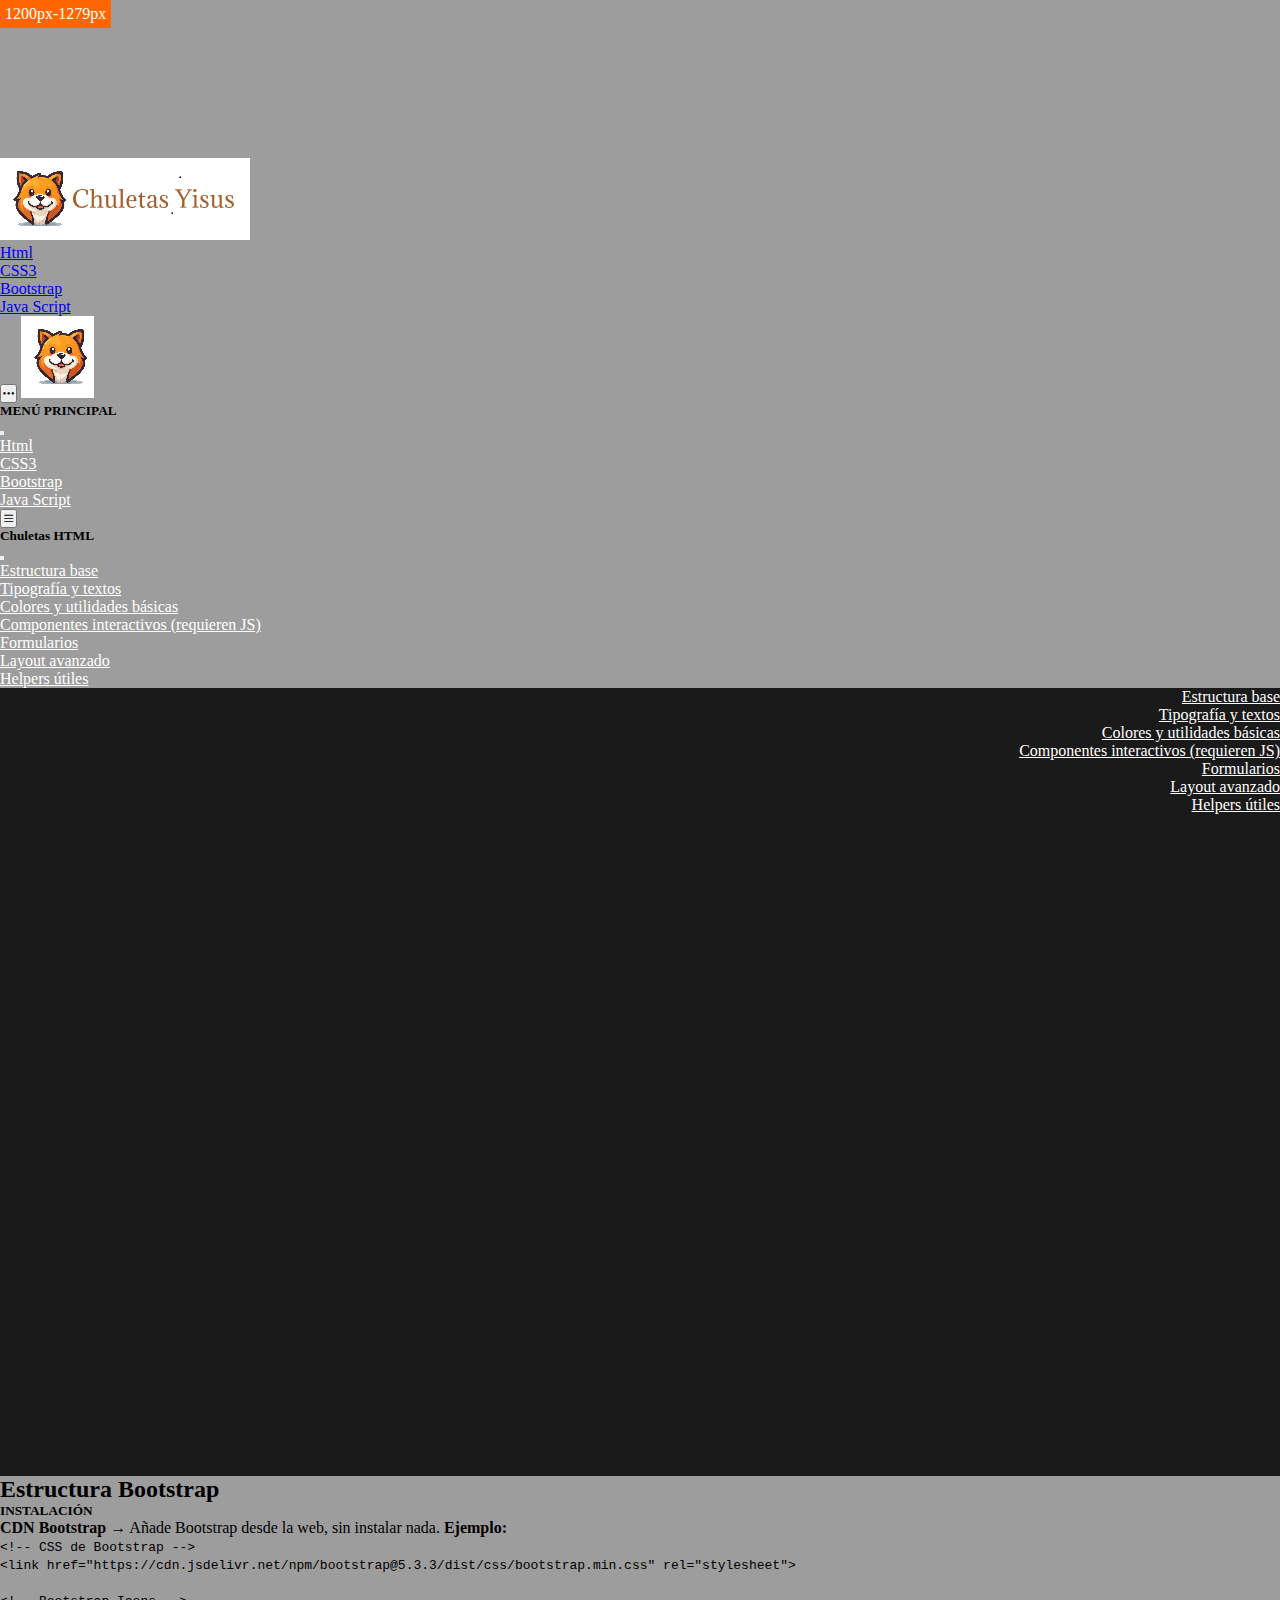
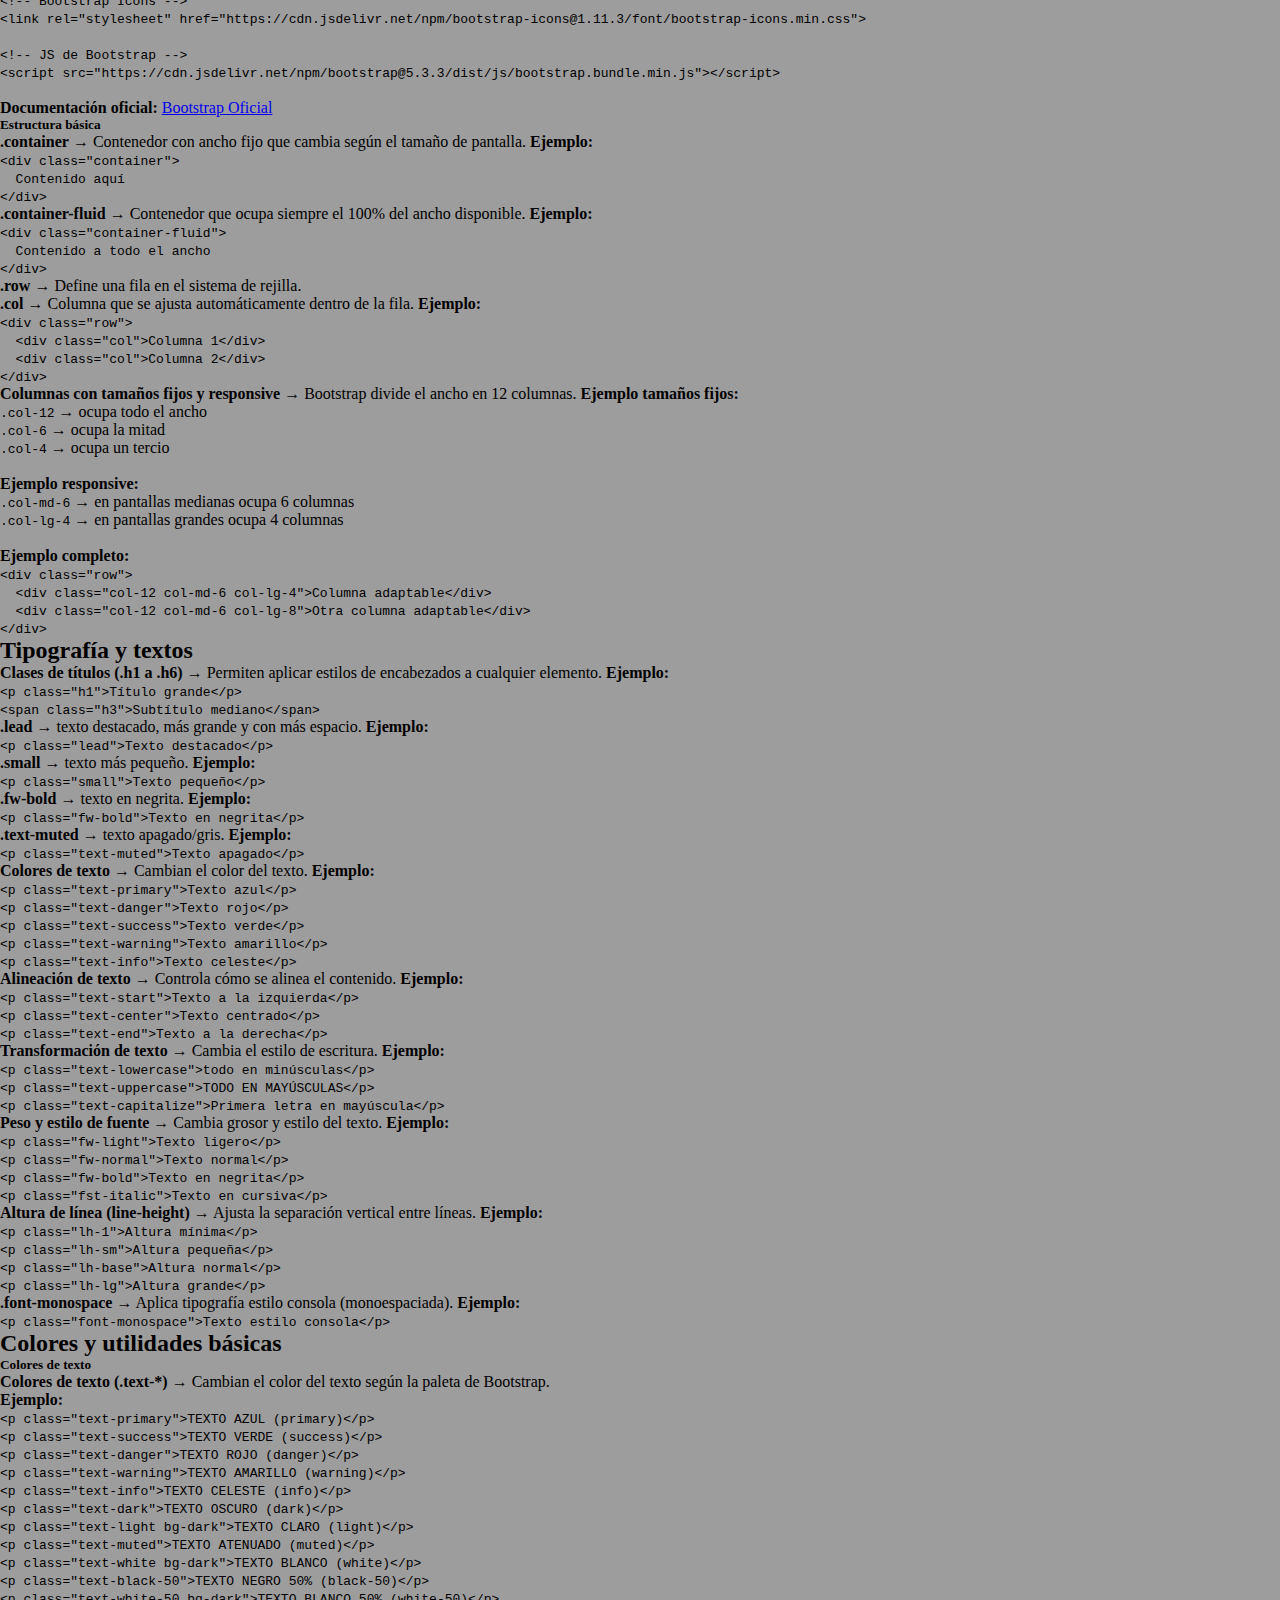
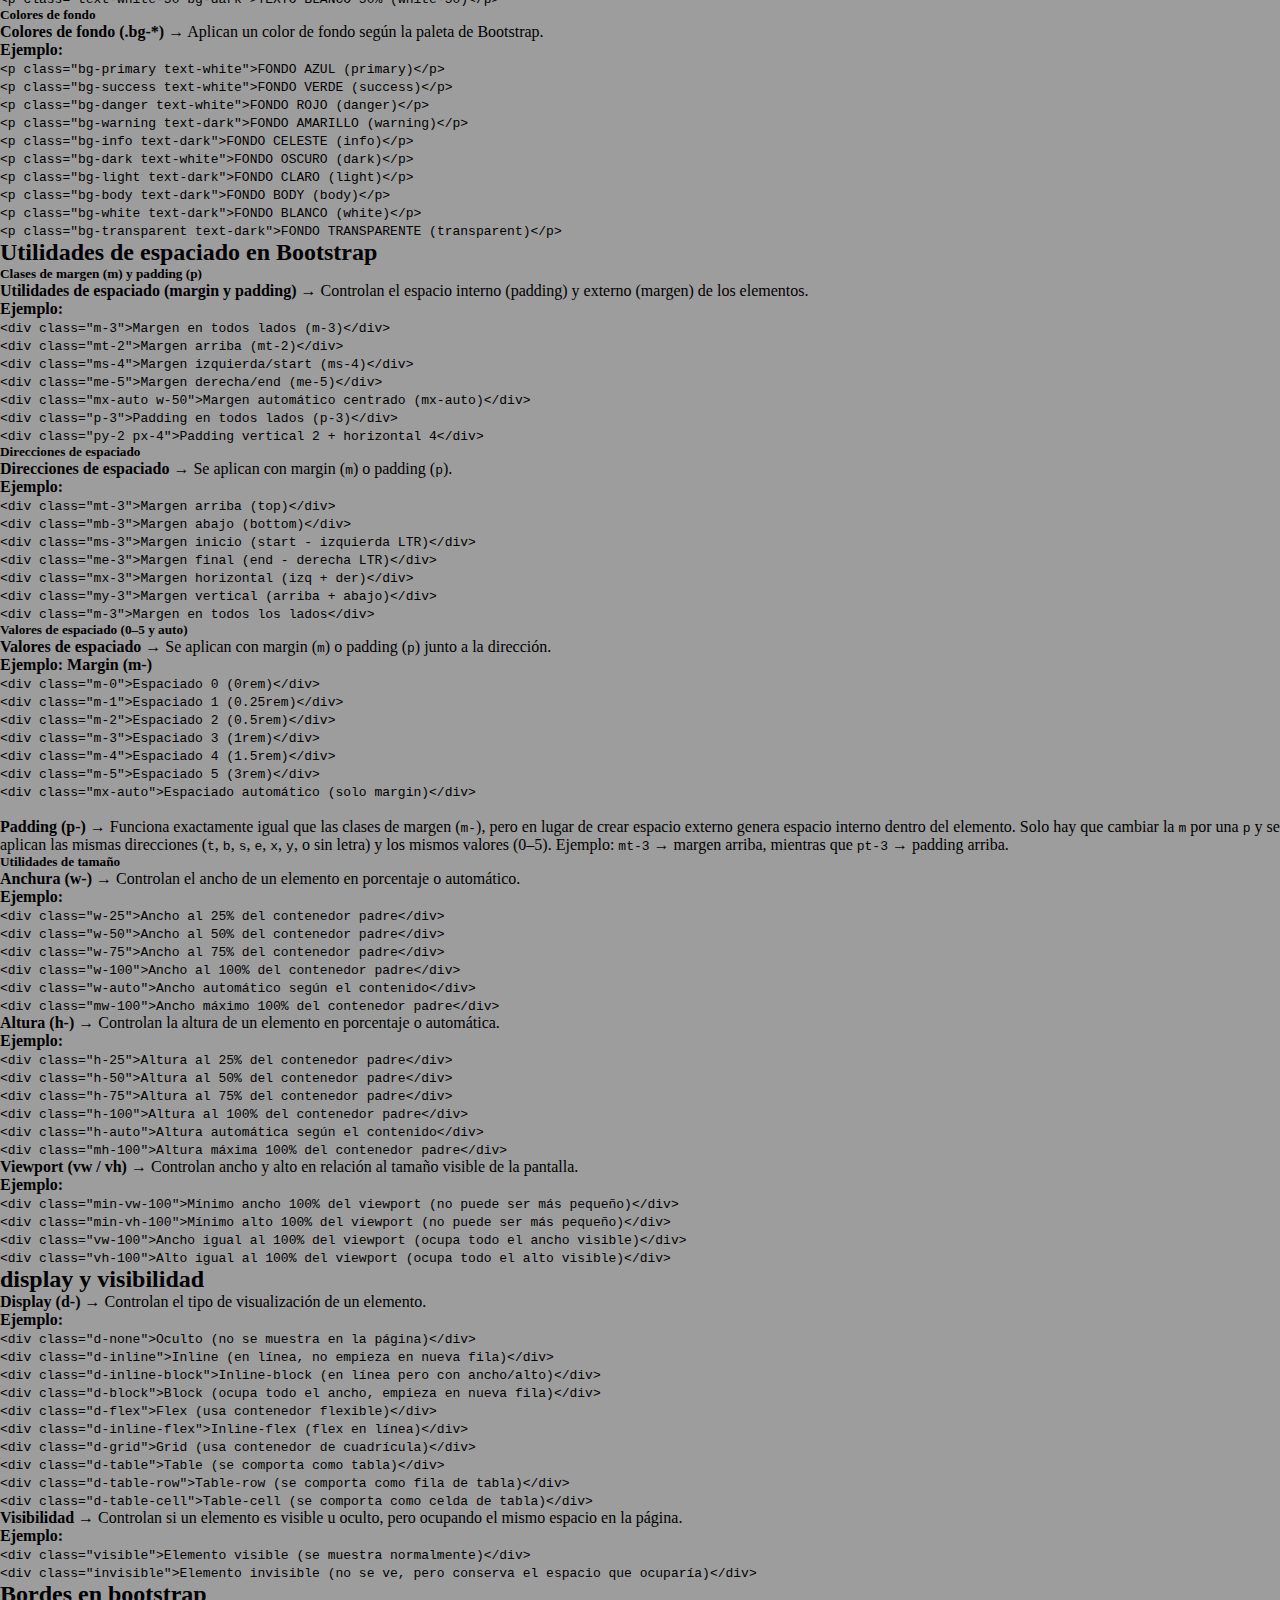
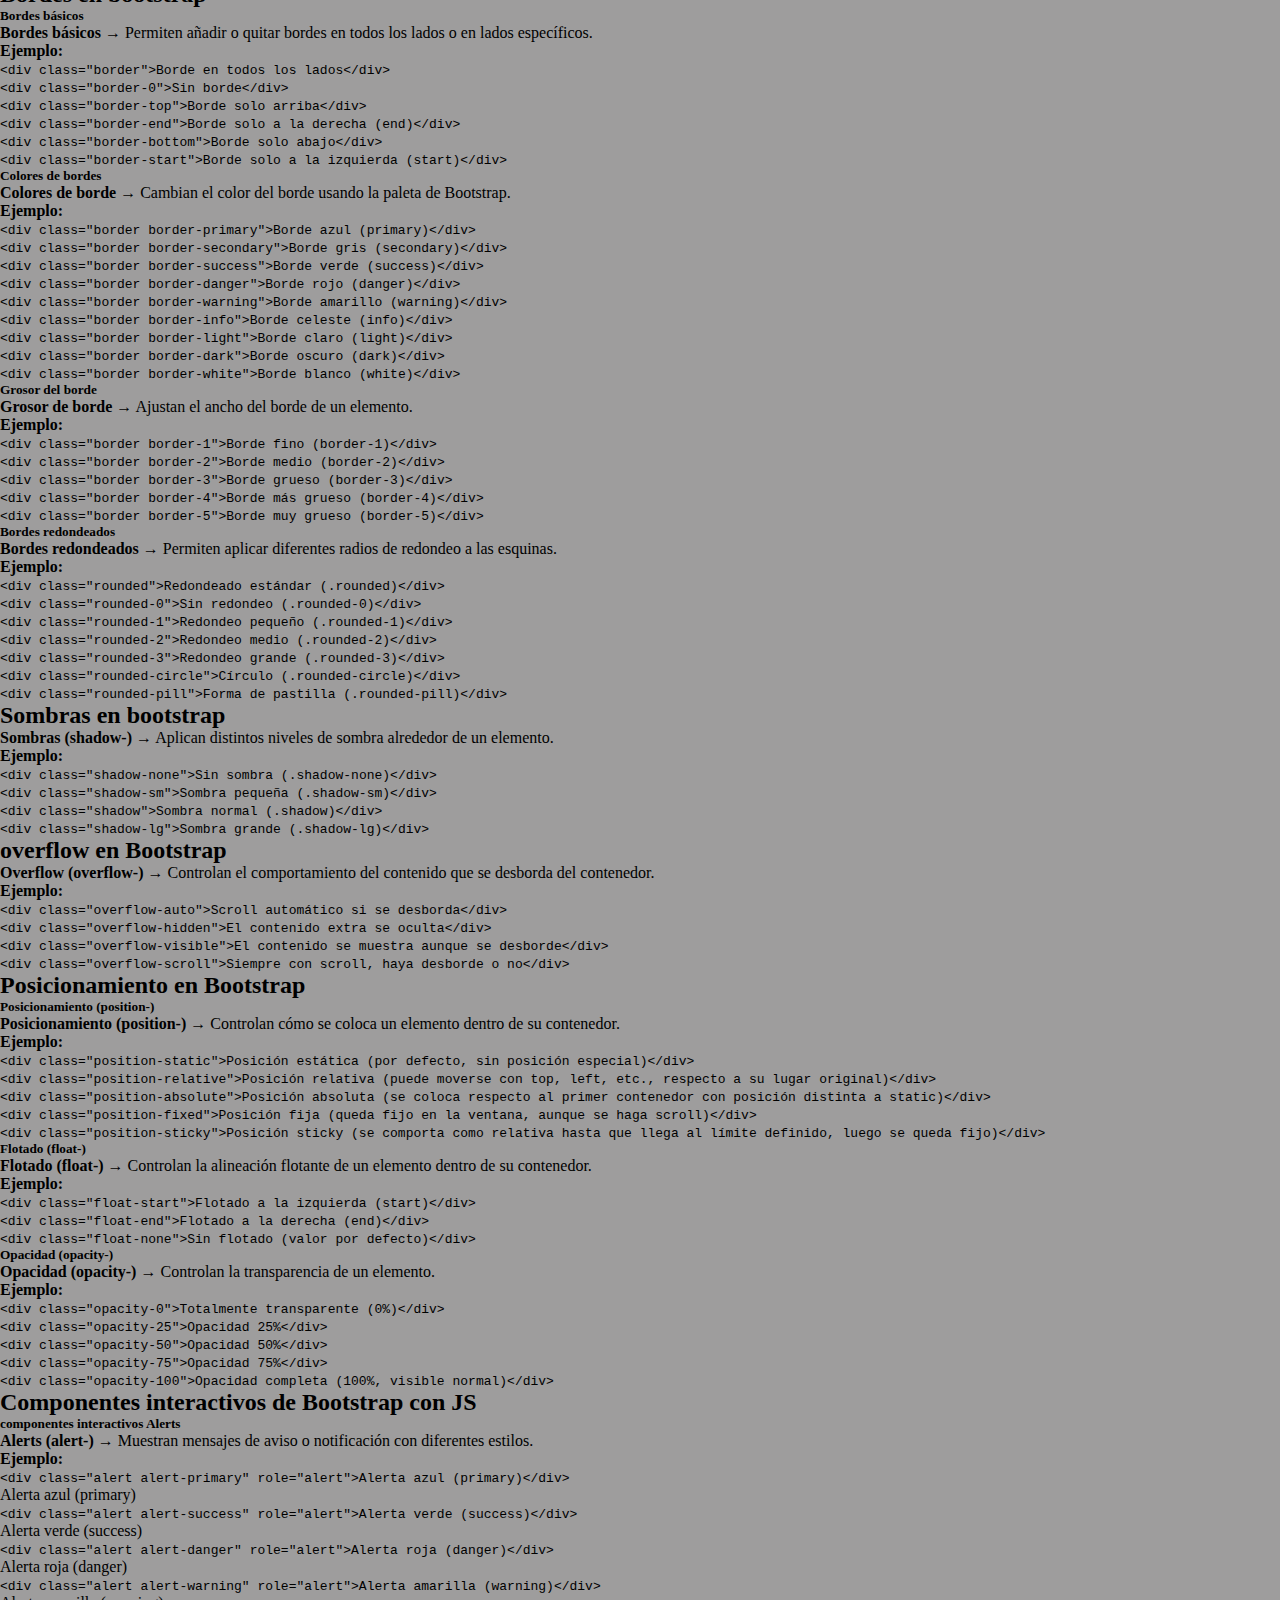
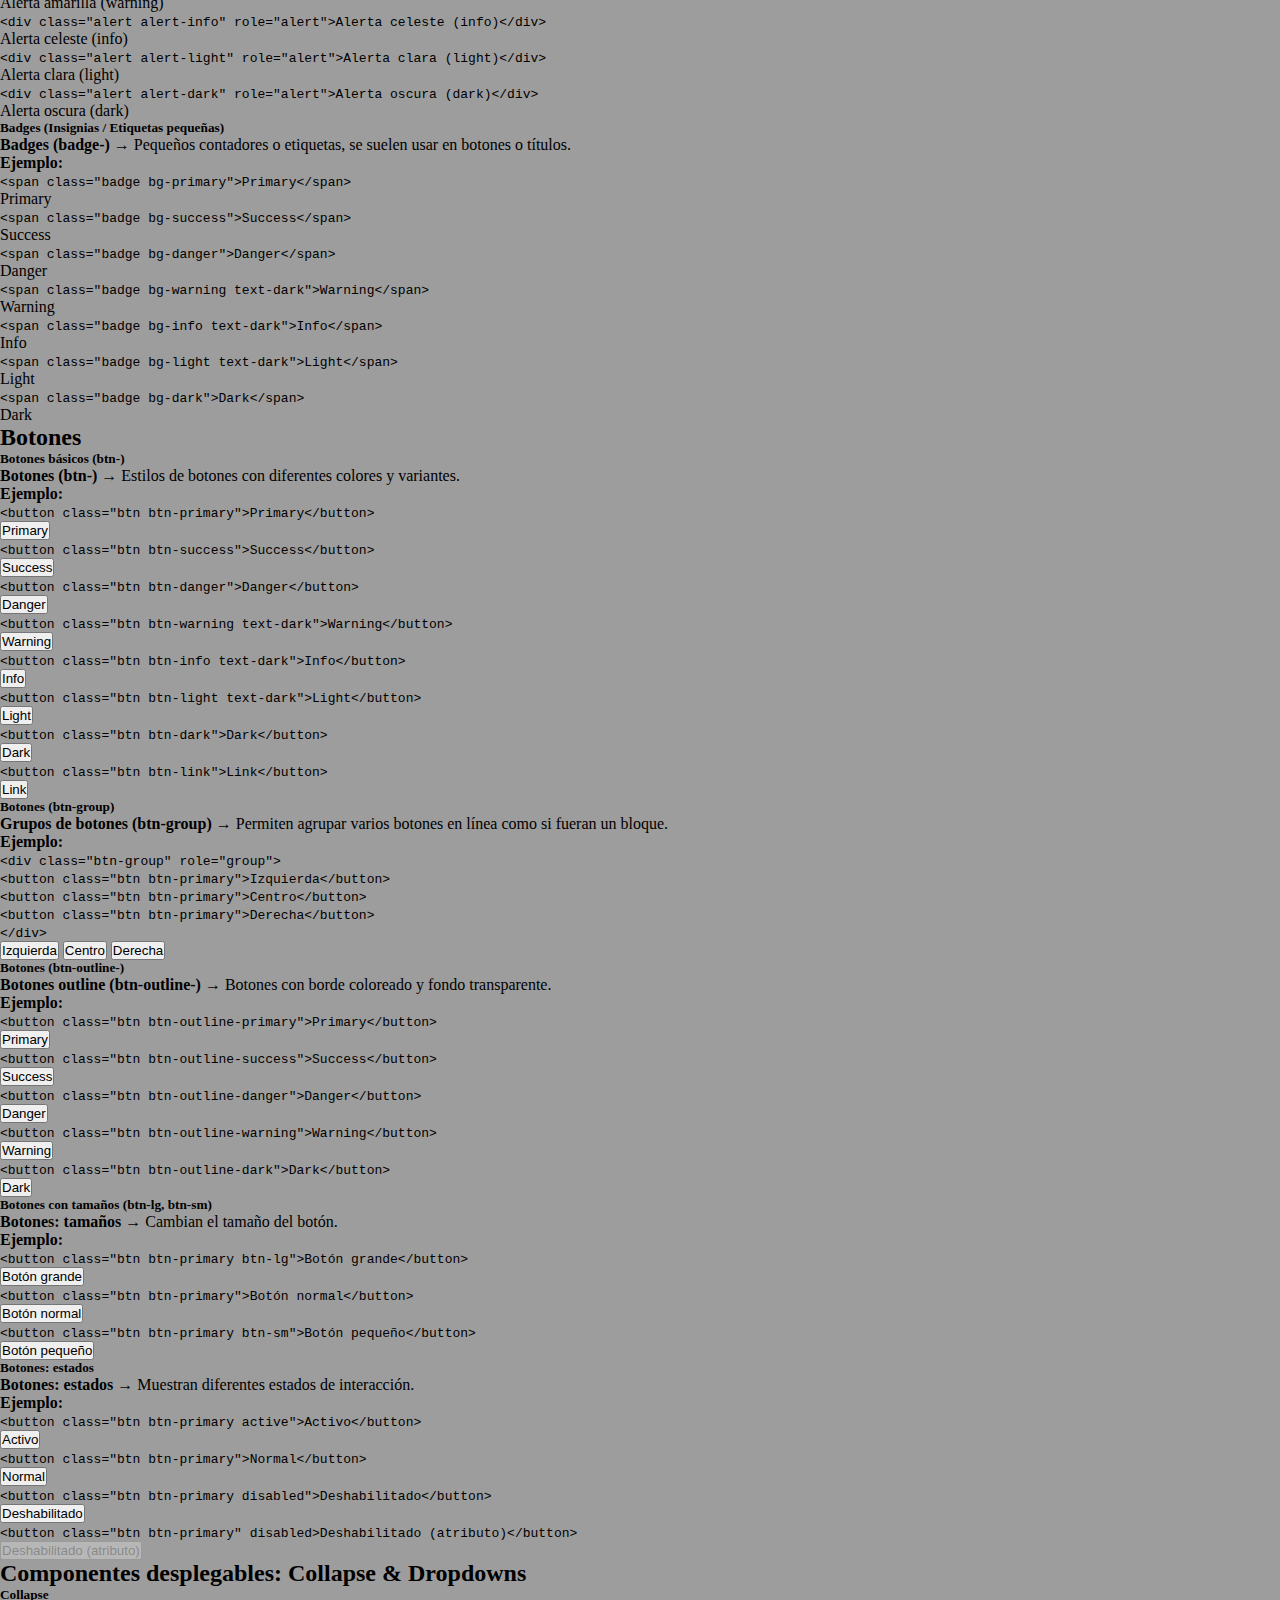
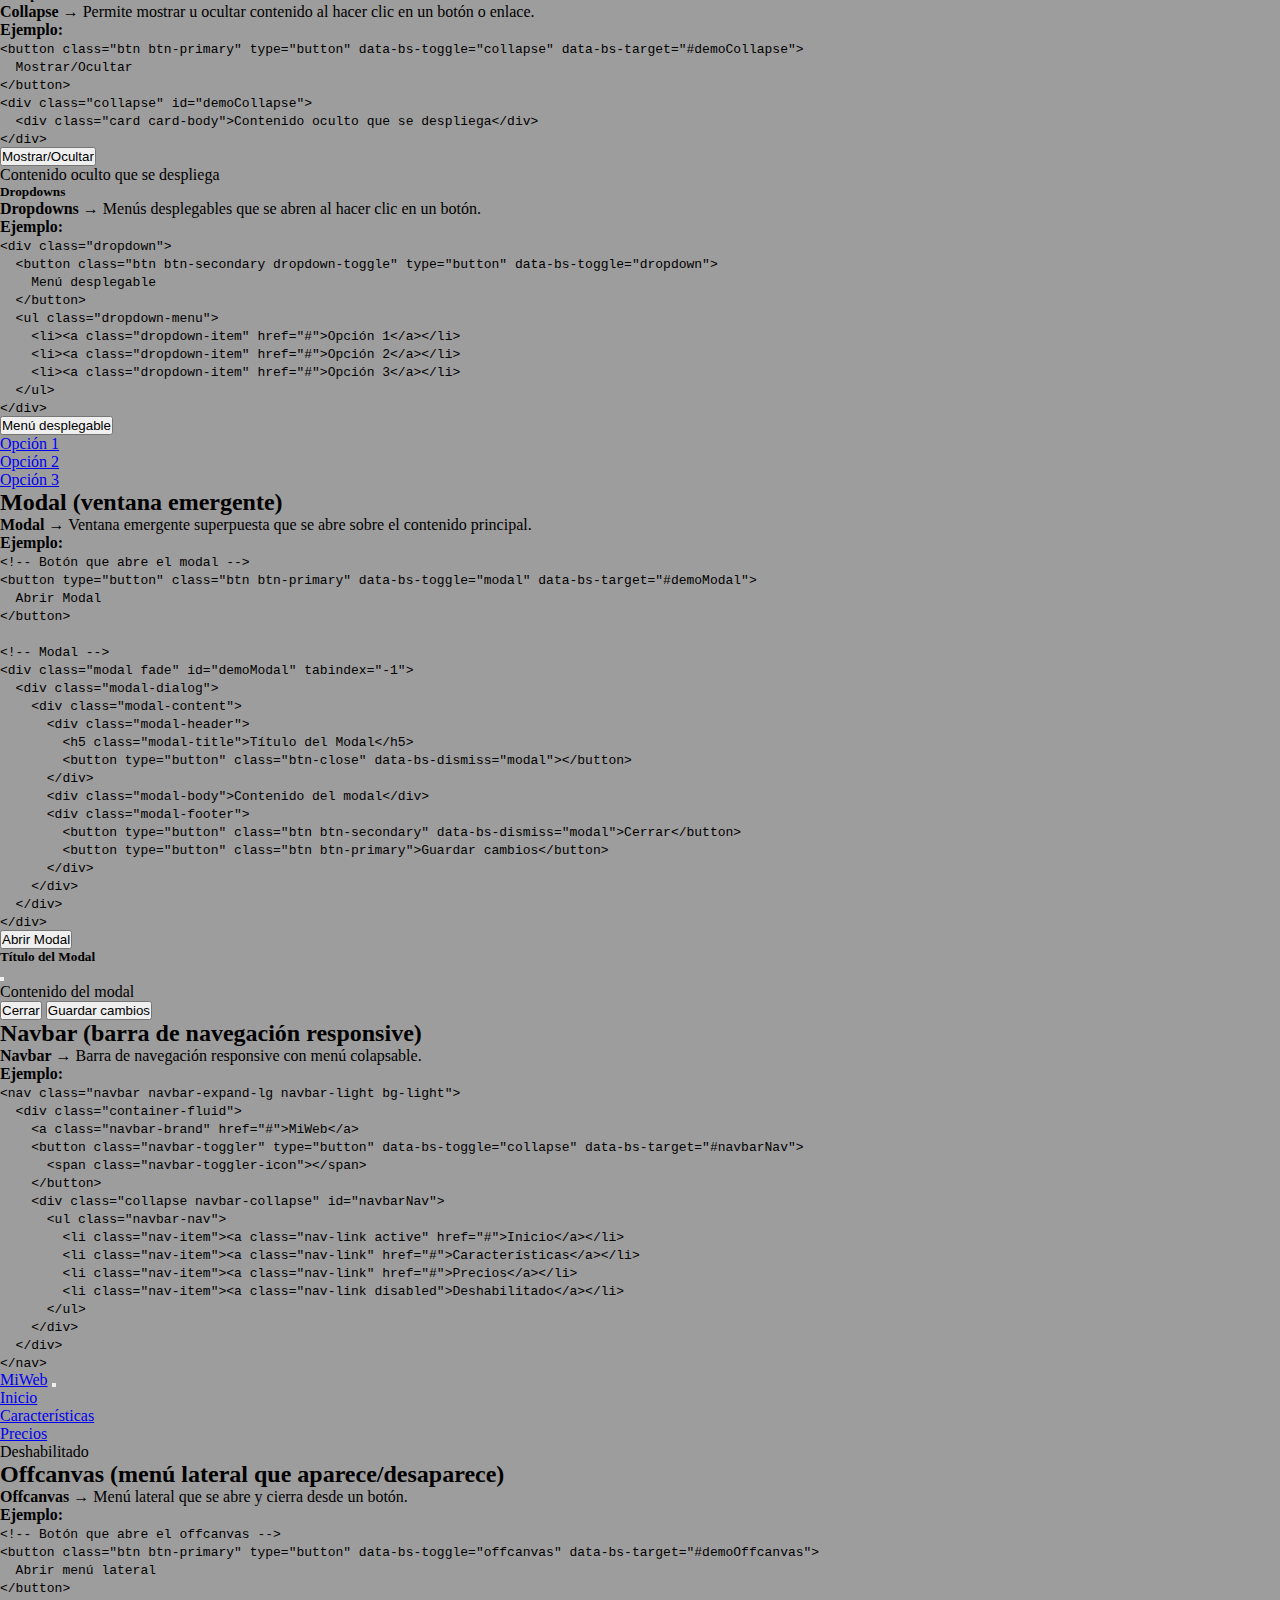
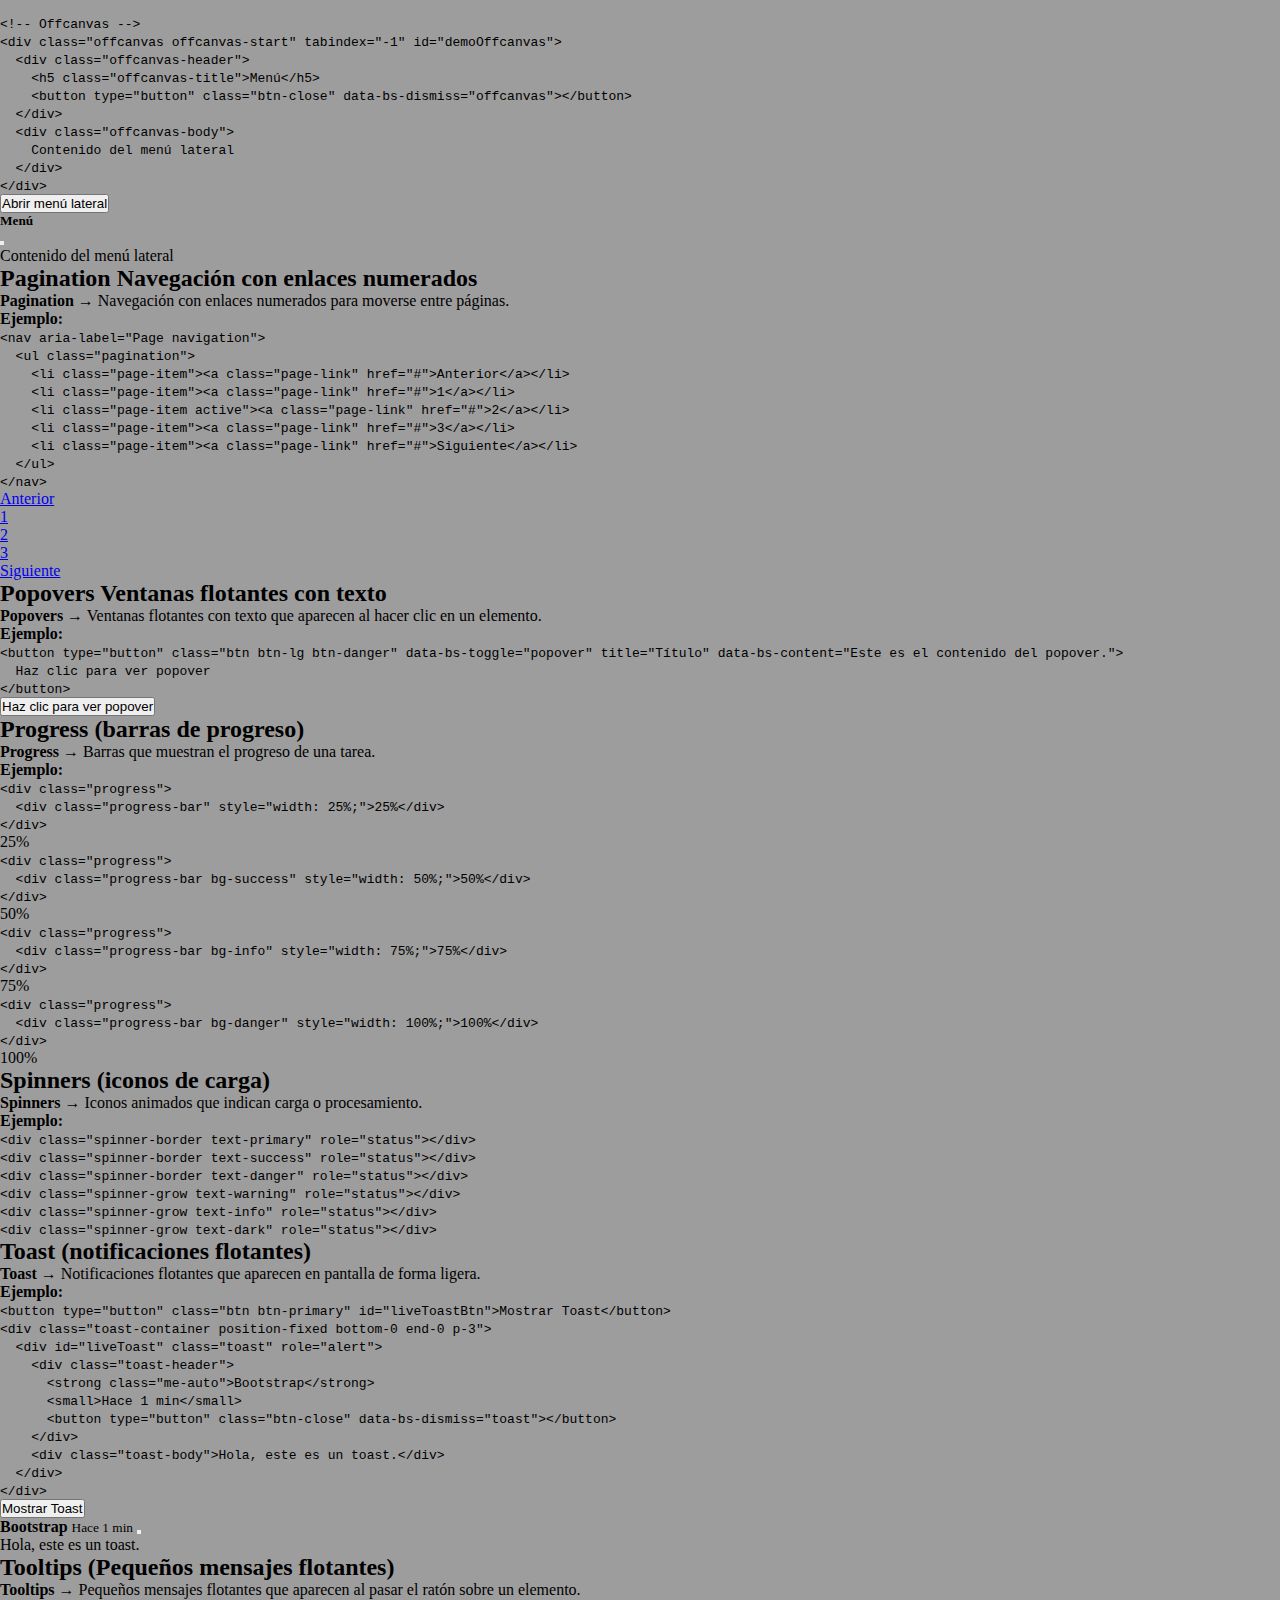
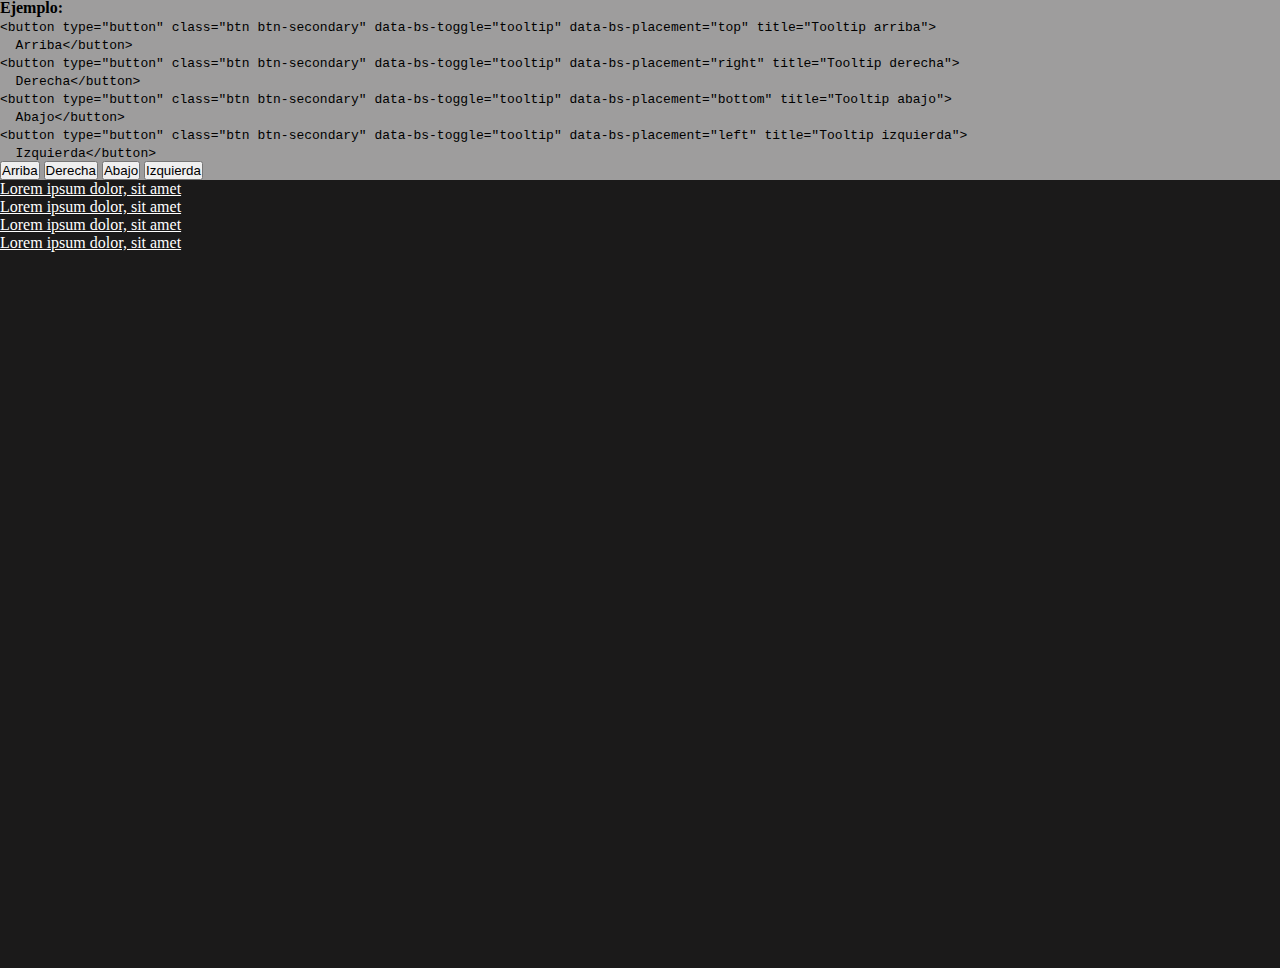
<file: html/chuletas-bootstrap.html>
<!DOCTYPE html>
<html lang="en">

<head>
    <meta charset="UTF-8">
    <meta name="viewport" content="width=device-width, initial-scale=1.0">
    <meta name="author" content="Yisus">
    <meta name="description" content="Página informativa">
    <meta name="keywords" content="chuletas,html,css3,js,bootstrap 5">
    <title>CHULETAS YISUS - BOOTSTRAP</title>


    <!-- ? Bootstrap CSS -->
    <link href="https://cdn.jsdelivr.net/npm/bootstrap@5.3.8/dist/css/bootstrap.min.css" rel="stylesheet"
        integrity="sha384-sRIl4kxILFvY47J16cr9ZwB07vP4J8+LH7qKQnuqkuIAvNWLzeN8tE5YBujZqJLB" crossorigin="anonymous">

    <link rel="stylesheet" href="https://cdn.jsdelivr.net/npm/bootstrap-icons@1.13.1/font/bootstrap-icons.min.css">

    <link rel="stylesheet" href="../css3/chuletas-bootstrap.css">
    <link rel="stylesheet" href="../css3/estilos-nav-2sidebar.css">

</head>

<body>

    <!--!===============HEADER=================-->
    <header>

        <!-- !===============MENÚ-PRINCIPAL-SOLO-EN-ESCRITORIO=================-->
        <nav class="navbar navbar-nav navbar-expand-lg d-none border border-black d-lg-block bg-body-tertiary fixed-top  "
            aria-label="Menú Principal">
            <div class="container-fluid">
                <div class="d-flex align-items-center justify-content-around w-100">

                    <!--!LOGO PRINCIPAL-->
                    <a class="navbar-brand" href="#"><img class="img-fluid cont-logo " src="../media/img/logo.png"
                            alt="Logo Principal"></a>



                    <ul class="navbar-nav">
                        <li class="nav-item"><a class="nav-link text-dark" href="../index.html">Html</a></li>

                        <li class="nav-item "><a class="nav-link text-dark" href="../html/chuletas-css.html">CSS3</a>
                        </li>

                        <li class="nav-item "><a class="nav-link text-dark" href="javascript:void(0)">Bootstrap</a></li>


                        <li class="nav-item"><a class="nav-link text-dark" href="javascript:void(0)">Java
                                Script</a></li>
                    </ul>

                </div>
            </div>
        </nav>


        <!-- !===============MENÚ-PRINCIPAL-SOLO-EN-MÓVILES-Y-TABLETS=================-->
        <nav class="navbar bg-body-tertiary  d-lg-none fixed-top" id="menubar" aria-label="Menú Principal ">
            <div class="container-fluid cont-w-100 border border-black">

                <!--? BOTÓN-OFFCANVAS-ABRIR-MENÚ-PRINCIPAL-SOLO-PARA-MÓVILES -->
                <button class="btn" type="button" data-bs-toggle="offcanvas" aria-label="Abrir Menú Principal"
                    data-bs-target="#menuNavOffcanvasLabel">
                    <span><i class="bi bi-three-dots"></i></span>
                </button>

                <!--!LOGO PRINCIPAL-->
                <a class="navbar-brand" href="#"><img class="img-fluid" src="../media/img/logo-solo-moviles.png"
                        alt="Logo Principal"></a>

                <!--? BOTÓN-OFFCANVAS-CERRAR-MENÚ-PRINCIPAL-SOLO-EN-MÓVILES-->
                <div class="offcanvas offcanvas-start" tabindex="-1" id="menuNavOffcanvasLabel"
                    aria-labelledby="menuNavOffcanvasLabel">
                    <div class="offcanvas-header">
                        <h5>MENÚ PRINCIPAL</h5>
                        <button type="button" class="btn-close" aria-label="Cerrar Menú Principal"
                            data-bs-dismiss="offcanvas"></button>
                    </div>

                    <!-- ?OFFCANVAS-BODY-SOLO-EN-MÓVILES-->
                    <div class="offcanvas-body">
                        <nav class="nav navbar-nav navbar-expand-xxl">
                            <ul class="navbar-nav">
                                <li class="nav-item"><a class="nav-link text-dark" href="#texto-parrafo"
                                        data-bs-dismiss="offcanvas">Html</a></li>

                                <li class="nav-item "><a class="nav-link text-dark" href="javascript:void(0)"
                                        data-bs-dismiss="offcanvas">CSS3</a></li>

                                <li class="nav-item "><a class="nav-link text-dark" href="javascript:void(0)"
                                        data-bs-dismiss="offcanvas">Bootstrap</a></li>


                                <li class="nav-item"><a class="nav-link text-dark" href="javascript:void(0)"
                                        data-bs-dismiss="offcanvas">Java
                                        Script</a></li>

                            </ul>
                        </nav>
                    </div>
                </div>

                <!-- BOTÓN-OFFCANVAS-ABRIR-SIDEBAR-LATERAL-SOLO-PARA-MÓVILES -->
                <button class="btn d-lg-none" type="button" aria-label="Abrir sidebar lateral"
                    data-bs-toggle="offcanvas" data-bs-target="#sideBarOffcanvas">
                    <i class="bi bi-list"></i>
                </button>
            </div>
        </nav>


        <!-- !===============BOTONES-SIDEBAR-SOLO-EN-MÓVILES-LATERAL-SECCIONES-IMPORTANTES=================-->
        <!-- ?BOTÓN-OFFCANVAS-CERRAR-SIDEBAR-LATERAL-SOLO-PARA-MÓVILES + SECCIONES-IMPORTANTES -->
        <div class="offcanvas offcanvas-end " tabindex="-1" id="sideBarOffcanvas" aria-labelledby="sideBarOffcanvas">

            <div class="offcanvas-header">
                <h5>Chuletas HTML</h5>
                <button type="button" class="btn-close" aria-label="Cerrar sidebar lateral"
                    data-bs-dismiss="offcanvas"></button>
            </div>


            <!-- ! =======BODY-SIDEBAR-OFFCANVAS-NAV-SOLO-EN-MÓVILES ========== -->
            <div class="offcanvas-body">
                <nav class="nav ">
                    <ul class="navbar-nav ">
                        <li> <a class="nav-link text-white " href="#estructura" data-bs-dismiss="offcanvas">Estructura
                                base</a></li>
                        <li><a class="nav-link text-dark" href="#importante2" data-bs-dismiss="offcanvas">Tipografía y
                                textos</a>
                        </li>
                        <li><a class="nav-link text-white" href="#secciones" data-bs-dismiss="offcanvas">Colores y
                                utilidades básicas</a></li>
                        <li><a class="nav-link text-white" href="#texto-parrafo" data-bs-dismiss="offcanvas">Componentes
                                interactivos (requieren JS)</a></li>
                        <li><a class="nav-link text-white" href="javascript:void(0)"
                                data-bs-dismiss="offcanvas">Formularios</a>
                        </li>
                        <li><a class="nav-link text-white" href="javascript:void(0)" data-bs-dismiss="offcanvas">Layout
                                avanzado</a></li>
                        <li><a class="nav-link text-white" href="javascript:void(0)" data-bs-dismiss="offcanvas">Helpers
                                útiles</a></li>


                        <!-- !===============BOTONES-SIDEBAR-LATERAL-SECCIONES-IMPORTANTES=================-->

                    </ul>
                </nav>
            </div>
        </div>
    </header>


    <!--!===============SOLO-EN-ESCRITORIO-2SIDEBAR-LATERALES+MAIN=================-->
    <div class="container-fluid border ">
        <div class="d-flex align-items-start min-vh-100">


            <!--? Sidebar izquierdo -->
            <nav class=" col-lg-2  d-none d-lg-block p-2 sticky-top cont-sidebar-left  ">
                <ul class="navbar-nav ">
                    <li> <a class="nav-link text-dark text-white p-3 mb-1" href="#estructuraBoot"
                            data-bs-dismiss="offcanvas">Estructura
                            base</a></li>
                    <li><a class="nav-link text-dark text-white p-3 mb-1" href="#textBoot"
                            data-bs-dismiss="offcanvas">Tipografía y
                            textos</a>
                    </li>
                    <li><a class="nav-link text-dark text-white p-3 mb-1" href="#colorUtilidad"
                            data-bs-dismiss="offcanvas">Colores y
                            utilidades básicas</a></li>
                    <li><a class="nav-link text-dark text-white p-3 mb-1" href="#interactivosJs"
                            data-bs-dismiss="offcanvas">Componentes
                            interactivos (requieren JS)</a></li>
                    <li><a class="nav-link text-dark text-white p-3 mb-1" href="javascript:void(0)"
                            data-bs-dismiss="offcanvas">Formularios</a>
                    </li>
                    <li><a class="nav-link text-dark text-white p-3 mb-1" href="javascript:void(0)"
                            data-bs-dismiss="offcanvas">Layout
                            avanzado</a></li>
                    <li><a class="nav-link text-dark text-white p-3 mb-1" href="javascript:void(0)"
                            data-bs-dismiss="offcanvas">Helpers
                            útiles</a></li>
                </ul>
            </nav>



            <!--!===============MAIN-CENTRAL-SE-VISUALIZA-EN-MÓVILES-Y-ESCRITORIOS=================-->
            <div class="cont-main">
                <main class="col-12 col-xl-8   mx-auto ">
                    <!--todo: ======================== ESTRUCTURA BASE =============================-->
                    <section id="estructuraBoot">
                        <h2 class="text-white bg-dark text-center py-2">Estructura Bootstrap</h2>
                        <h5 class="bg-dark text-white py-1 mt-3 text-center">INSTALACIÓN</h5>

                        <div class="container">
                            <div class="bg-body-secondary">

                                <div class="border border-dark p-3">
                                    <p><b>CDN Bootstrap</b> → Añade Bootstrap desde la web, sin instalar nada.
                                        <b>Ejemplo:</b><br>
                                        <code>&lt;!-- CSS de Bootstrap --&gt;</code><br>
                                        <code>&lt;link href="https://cdn.jsdelivr.net/npm/bootstrap@5.3.3/dist/css/bootstrap.min.css" rel="stylesheet"&gt;</code><br><br>
                                        <code>&lt;!-- Bootstrap Icons --&gt;</code><br>
                                        <code>&lt;link rel="stylesheet" href="https://cdn.jsdelivr.net/npm/bootstrap-icons@1.11.3/font/bootstrap-icons.min.css"&gt;</code><br><br>
                                        <code>&lt;!-- JS de Bootstrap --&gt;</code><br>
                                        <code>&lt;script src="https://cdn.jsdelivr.net/npm/bootstrap@5.3.3/dist/js/bootstrap.bundle.min.js"&gt;&lt;/script&gt;</code><br><br>
                                        <b>Documentación oficial:</b> <a href="https://getbootstrap.com/"
                                            target="_blank">Bootstrap Oficial</a>
                                    </p>
                                </div>
                                <h5 class="bg-dark text-white py-1 mt-3 text-center">Estructura básica</h5>

                                <div class="border border-dark p-3">
                                    <p><b>.container</b> → Contenedor con ancho fijo que cambia según el tamaño de
                                        pantalla.
                                        <b>Ejemplo:</b><br>
                                        <code>&lt;div class="container"&gt;</code><br>
                                        <code>&nbsp;&nbsp;Contenido aquí</code><br>
                                        <code>&lt;/div&gt;</code>
                                    </p>
                                </div>

                                <div class="border border-dark p-3">
                                    <p><b>.container-fluid</b> → Contenedor que ocupa siempre el 100% del ancho
                                        disponible.
                                        <b>Ejemplo:</b><br>
                                        <code>&lt;div class="container-fluid"&gt;</code><br>
                                        <code>&nbsp;&nbsp;Contenido a todo el ancho</code><br>
                                        <code>&lt;/div&gt;</code>
                                    </p>
                                </div>

                                <div class="border border-dark p-3">
                                    <p><b>.row</b> → Define una fila en el sistema de rejilla.<br>
                                        <b>.col</b> → Columna que se ajusta automáticamente dentro de la fila.
                                        <b>Ejemplo:</b><br>
                                        <code>&lt;div class="row"&gt;</code><br>
                                        <code>&nbsp;&nbsp;&lt;div class="col"&gt;Columna 1&lt;/div&gt;</code><br>
                                        <code>&nbsp;&nbsp;&lt;div class="col"&gt;Columna 2&lt;/div&gt;</code><br>
                                        <code>&lt;/div&gt;</code>
                                    </p>
                                </div>

                                <div class="border border-dark p-3">
                                    <p><b>Columnas con tamaños fijos y responsive</b> → Bootstrap divide el ancho en 12
                                        columnas.
                                        <b>Ejemplo tamaños fijos:</b><br>
                                        <code>.col-12</code> → ocupa todo el ancho<br>
                                        <code>.col-6</code> → ocupa la mitad<br>
                                        <code>.col-4</code> → ocupa un tercio<br><br>
                                        <b>Ejemplo responsive:</b><br>
                                        <code>.col-md-6</code> → en pantallas medianas ocupa 6 columnas<br>
                                        <code>.col-lg-4</code> → en pantallas grandes ocupa 4 columnas<br><br>
                                        <b>Ejemplo completo:</b><br>
                                        <code>&lt;div class="row"&gt;</code><br>
                                        <code>&nbsp;&nbsp;&lt;div class="col-12 col-md-6 col-lg-4"&gt;Columna adaptable&lt;/div&gt;</code><br>
                                        <code>&nbsp;&nbsp;&lt;div class="col-12 col-md-6 col-lg-8"&gt;Otra columna adaptable&lt;/div&gt;</code><br>
                                        <code>&lt;/div&gt;</code>
                                    </p>
                                </div>



                            </div>
                        </div>
                    </section>

                    <!--todo: ======================= Tipografía y textos ================= -->
                    <section id="textBoot">
                        <div class="container">
                            <h2 class="text-white bg-dark text-center my-3 py-2">Tipografía y textos </h2>

                            <div class="bg-body-secondary">

                                <div class="border border-dark p-3">
                                    <p><b>Clases de títulos (.h1 a .h6)</b> → Permiten aplicar estilos de encabezados a
                                        cualquier elemento.
                                        <b>Ejemplo:</b><br>
                                        <code>&lt;p class="h1"&gt;Título grande&lt;/p&gt;</code><br>
                                        <code>&lt;span class="h3"&gt;Subtítulo mediano&lt;/span&gt;</code>
                                    </p>
                                </div>

                                <div class="border border-dark p-3">
                                    <p><b>.lead</b> → texto destacado, más grande y con más espacio.
                                        <b>Ejemplo:</b><br>
                                        <code>&lt;p class="lead"&gt;Texto destacado&lt;/p&gt;</code>
                                    </p>

                                    <p><b>.small</b> → texto más pequeño.
                                        <b>Ejemplo:</b><br>
                                        <code>&lt;p class="small"&gt;Texto pequeño&lt;/p&gt;</code>
                                    </p>

                                    <p><b>.fw-bold</b> → texto en negrita.
                                        <b>Ejemplo:</b><br>
                                        <code>&lt;p class="fw-bold"&gt;Texto en negrita&lt;/p&gt;</code>
                                    </p>

                                    <p><b>.text-muted</b> → texto apagado/gris.
                                        <b>Ejemplo:</b><br>
                                        <code>&lt;p class="text-muted"&gt;Texto apagado&lt;/p&gt;</code>
                                    </p>
                                </div>

                                <div class="border border-dark p-3">
                                    <p><b>Colores de texto</b> → Cambian el color del texto.
                                        <b>Ejemplo:</b><br>
                                        <code>&lt;p class="text-primary"&gt;Texto azul&lt;/p&gt;</code><br>
                                        <code>&lt;p class="text-danger"&gt;Texto rojo&lt;/p&gt;</code><br>
                                        <code>&lt;p class="text-success"&gt;Texto verde&lt;/p&gt;</code><br>
                                        <code>&lt;p class="text-warning"&gt;Texto amarillo&lt;/p&gt;</code><br>
                                        <code>&lt;p class="text-info"&gt;Texto celeste&lt;/p&gt;</code>
                                    </p>
                                </div>

                                <div class="border border-dark p-3">
                                    <p><b>Alineación de texto</b> → Controla cómo se alinea el contenido.
                                        <b>Ejemplo:</b><br>
                                        <code>&lt;p class="text-start"&gt;Texto a la izquierda&lt;/p&gt;</code><br>
                                        <code>&lt;p class="text-center"&gt;Texto centrado&lt;/p&gt;</code><br>
                                        <code>&lt;p class="text-end"&gt;Texto a la derecha&lt;/p&gt;</code>
                                    </p>
                                </div>

                                <div class="border border-dark p-3">
                                    <p><b>Transformación de texto</b> → Cambia el estilo de escritura.
                                        <b>Ejemplo:</b><br>
                                        <code>&lt;p class="text-lowercase"&gt;todo en minúsculas&lt;/p&gt;</code><br>
                                        <code>&lt;p class="text-uppercase"&gt;TODO EN MAYÚSCULAS&lt;/p&gt;</code><br>
                                        <code>&lt;p class="text-capitalize"&gt;Primera letra en mayúscula&lt;/p&gt;</code>
                                    </p>
                                </div>

                                <div class="border border-dark p-3">
                                    <p><b>Peso y estilo de fuente</b> → Cambia grosor y estilo del texto.
                                        <b>Ejemplo:</b><br>
                                        <code>&lt;p class="fw-light"&gt;Texto ligero&lt;/p&gt;</code><br>
                                        <code>&lt;p class="fw-normal"&gt;Texto normal&lt;/p&gt;</code><br>
                                        <code>&lt;p class="fw-bold"&gt;Texto en negrita&lt;/p&gt;</code><br>
                                        <code>&lt;p class="fst-italic"&gt;Texto en cursiva&lt;/p&gt;</code>
                                    </p>
                                </div>

                                <div class="border border-dark p-3">
                                    <p><b>Altura de línea (line-height)</b> → Ajusta la separación vertical entre
                                        líneas.
                                        <b>Ejemplo:</b><br>
                                        <code>&lt;p class="lh-1"&gt;Altura mínima&lt;/p&gt;</code><br>
                                        <code>&lt;p class="lh-sm"&gt;Altura pequeña&lt;/p&gt;</code><br>
                                        <code>&lt;p class="lh-base"&gt;Altura normal&lt;/p&gt;</code><br>
                                        <code>&lt;p class="lh-lg"&gt;Altura grande&lt;/p&gt;</code>
                                    </p>
                                </div>

                                <div class="border border-dark p-3">
                                    <p><b>.font-monospace</b> → Aplica tipografía estilo consola (monoespaciada).
                                        <b>Ejemplo:</b><br>
                                        <code>&lt;p class="font-monospace"&gt;Texto estilo consola&lt;/p&gt;</code>
                                    </p>
                                </div>



                            </div>
                        </div>
                    </section>

                    <!--todo: ================ Colores y utilidades básicas ==================== -->
                    <section id="colorUtilidad">

                        <!--todo: ====== Colores de texto ====== -->
                        <div class="container">
                            <h2 class="text-white bg-dark text-center my-3 py-2">Colores y utilidades básicas</h2>
                            <h5 class="bg-dark text-white py-1 mt-3 text-center">Colores de texto</h5>

                            <div>
                                <div class="border border-dark p-3 bg-body-secondary">
                                    <p><b>Colores de texto (.text-*)</b> → Cambian el color del texto según la paleta de
                                        Bootstrap.</p>
                                    <b>Ejemplo:</b><br>

                                    <code
                                        class="text-dark">&lt;p class="text-primary"&gt;<span class="text-primary">TEXTO AZUL</span> (primary)&lt;/p&gt;</code><br>
                                    <code
                                        class="text-dark">&lt;p class="text-success"&gt;<span class="text-success">TEXTO VERDE</span> (success)&lt;/p&gt;</code><br>
                                    <code
                                        class="text-dark">&lt;p class="text-danger"&gt;<span class="text-danger">TEXTO ROJO</span> (danger)&lt;/p&gt;</code><br>
                                    <code
                                        class="text-dark">&lt;p class="text-warning"&gt;<span class="text-warning">TEXTO AMARILLO</span> (warning)&lt;/p&gt;</code><br>
                                    <code
                                        class="text-dark">&lt;p class="text-info"&gt;<span class="text-info">TEXTO CELESTE</span> (info)&lt;/p&gt;</code><br>
                                    <code
                                        class="text-dark">&lt;p class="text-dark"&gt;<span class="text-dark">TEXTO OSCURO</span> (dark)&lt;/p&gt;</code><br>
                                    <code
                                        class="text-dark">&lt;p class="text-light bg-dark"&gt;<span class="text-light bg-dark">TEXTO CLARO</span> (light)&lt;/p&gt;</code><br>
                                    <code
                                        class="text-dark">&lt;p class="text-muted"&gt;<span class="text-muted">TEXTO ATENUADO</span> (muted)&lt;/p&gt;</code><br>
                                    <code
                                        class="text-dark">&lt;p class="text-white bg-dark"&gt;<span class="text-white bg-dark">TEXTO BLANCO</span> (white)&lt;/p&gt;</code><br>
                                    <code
                                        class="text-dark">&lt;p class="text-black-50"&gt;<span class="text-black-50">TEXTO NEGRO 50%</span> (black-50)&lt;/p&gt;</code><br>
                                    <code
                                        class="text-dark">&lt;p class="text-white-50 bg-dark"&gt;<span class="text-white-50 bg-dark">TEXTO BLANCO 50%</span> (white-50)&lt;/p&gt;</code>
                                </div>
                            </div>

                            <!--todo: =====Colores de fondo======= -->
                            <h5 class="bg-dark text-white py-1 mt-3 text-center ">Colores de fondo</h5>

                            <div class="border border-dark p-3 bg-body-secondary">
                                <p><b>Colores de fondo (.bg-*)</b> → Aplican un color de fondo según la paleta de
                                    Bootstrap.
                                </p>
                                <b>Ejemplo:</b><br>

                                <code
                                    class="text-dark">&lt;p class="bg-primary text-white"&gt;<span class="bg-primary text-white p-1">FONDO AZUL</span> (primary)&lt;/p&gt;</code><br>
                                <code
                                    class="text-dark">&lt;p class="bg-success text-white"&gt;<span class="bg-success text-white p-1">FONDO VERDE</span> (success)&lt;/p&gt;</code><br>
                                <code
                                    class="text-dark">&lt;p class="bg-danger text-white"&gt;<span class="bg-danger text-white p-1">FONDO ROJO</span> (danger)&lt;/p&gt;</code><br>
                                <code
                                    class="text-dark">&lt;p class="bg-warning text-dark"&gt;<span class="bg-warning text-dark p-1">FONDO AMARILLO</span> (warning)&lt;/p&gt;</code><br>
                                <code
                                    class="text-dark">&lt;p class="bg-info text-dark"&gt;<span class="bg-info text-dark p-1">FONDO CELESTE</span> (info)&lt;/p&gt;</code><br>
                                <code
                                    class="text-dark">&lt;p class="bg-dark text-white"&gt;<span class="bg-dark text-white p-1">FONDO OSCURO</span> (dark)&lt;/p&gt;</code><br>
                                <code
                                    class="text-dark">&lt;p class="bg-light text-dark"&gt;<span class="bg-light text-dark p-1">FONDO CLARO</span> (light)&lt;/p&gt;</code><br>
                                <code
                                    class="text-dark">&lt;p class="bg-body text-dark"&gt;<span class="bg-body text-dark p-1">FONDO BODY</span> (body)&lt;/p&gt;</code><br>
                                <code
                                    class="text-dark">&lt;p class="bg-white text-dark"&gt;<span class="bg-white text-dark p-1">FONDO BLANCO</span> (white)&lt;/p&gt;</code><br>
                                <code
                                    class="text-dark">&lt;p class="bg-transparent text-dark"&gt;<span class="bg-transparent text-dark p-1">FONDO TRANSPARENTE</span> (transparent)&lt;/p&gt;</code>
                            </div>
                        </div>

                        <!--todo: ====== Utilidades de espaciado ====== -->
                        <div class="container">
                            <h2 class="text-white bg-dark text-center my-3 py-2">Utilidades de espaciado en Bootstrap
                            </h2>
                            <h5 class="bg-dark text-white py-1 mt-3 text-center">Clases de margen (m) y padding (p)</h5>
                            <div class="border border-dark p-3 bg-body-secondary">
                                <p><b>Utilidades de espaciado (margin y padding)</b> → Controlan el espacio interno
                                    (padding) y externo (margen) de los elementos.</p>
                                <b>Ejemplo:</b><br>

                                <code
                                    class="text-dark">&lt;div class="m-3"&gt;Margen en todos lados (m-3)&lt;/div&gt;</code><br>

                                <code
                                    class="text-dark">&lt;div class="mt-2"&gt;Margen arriba (mt-2)&lt;/div&gt;</code><br>

                                <code
                                    class="text-dark">&lt;div class="ms-4"&gt;Margen izquierda/start (ms-4)&lt;/div&gt;</code><br>

                                <code
                                    class="text-dark">&lt;div class="me-5"&gt;Margen derecha/end (me-5)&lt;/div&gt;</code><br>

                                <code
                                    class="text-dark">&lt;div class="mx-auto w-50"&gt;Margen automático centrado (mx-auto)&lt;/div&gt;</code><br>

                                <code
                                    class="text-dark">&lt;div class="p-3"&gt;Padding en todos lados (p-3)&lt;/div&gt;</code><br>

                                <code
                                    class="text-dark">&lt;div class="py-2 px-4"&gt;Padding vertical 2 + horizontal 4&lt;/div&gt;</code>
                            </div>

                            <!--todo: ====== Direcciones de espaciado ====== -->
                            <h5 class="bg-dark text-white py-1 mt-3 text-center">Direcciones de espaciado</h5>

                            <div class="border border-dark p-3 bg-body-secondary">
                                <p><b>Direcciones de espaciado</b> → Se aplican con margin (<code>m</code>) o padding
                                    (<code>p</code>).</p>
                                <b>Ejemplo:</b><br>

                                <code
                                    class="text-dark">&lt;div class="mt-3"&gt;Margen arriba (top)&lt;/div&gt;</code><br>

                                <code
                                    class="text-dark">&lt;div class="mb-3"&gt;Margen abajo (bottom)&lt;/div&gt;</code><br>

                                <code
                                    class="text-dark">&lt;div class="ms-3"&gt;Margen inicio (start - izquierda LTR)&lt;/div&gt;</code><br>

                                <code
                                    class="text-dark">&lt;div class="me-3"&gt;Margen final (end - derecha LTR)&lt;/div&gt;</code><br>

                                <code
                                    class="text-dark">&lt;div class="mx-3"&gt;Margen horizontal (izq + der)&lt;/div&gt;</code><br>

                                <code
                                    class="text-dark">&lt;div class="my-3"&gt;Margen vertical (arriba + abajo)&lt;/div&gt;</code><br>

                                <code
                                    class="text-dark">&lt;div class="m-3"&gt;Margen en todos los lados&lt;/div&gt;</code>
                            </div>


                            <!--todo: ====== Valores de espaciado (0–5 y auto) ====== -->
                            <h5 class="bg-dark text-white py-1 mt-3 text-center">Valores de espaciado (0–5 y auto)</h5>

                            <div class="border border-dark p-3 bg-body-secondary">
                                <p><b>Valores de espaciado</b> → Se aplican con margin (<code>m</code>) o padding
                                    (<code>p</code>) junto a la dirección.</p>
                                <b>Ejemplo: Margin (m-)</b><br>

                                <code class="text-dark">&lt;div class="m-0"&gt;Espaciado 0 (0rem)&lt;/div&gt;</code><br>

                                <code
                                    class="text-dark">&lt;div class="m-1"&gt;Espaciado 1 (0.25rem)&lt;/div&gt;</code><br>

                                <code
                                    class="text-dark">&lt;div class="m-2"&gt;Espaciado 2 (0.5rem)&lt;/div&gt;</code><br>

                                <code class="text-dark">&lt;div class="m-3"&gt;Espaciado 3 (1rem)&lt;/div&gt;</code><br>

                                <code
                                    class="text-dark">&lt;div class="m-4"&gt;Espaciado 4 (1.5rem)&lt;/div&gt;</code><br>

                                <code class="text-dark">&lt;div class="m-5"&gt;Espaciado 5 (3rem)&lt;/div&gt;</code><br>

                                <code
                                    class="text-dark">&lt;div class="mx-auto"&gt;Espaciado automático (solo margin)&lt;/div&gt;</code>
                                <br> <br>

                                <!--todo: ====== Valores de espaciado (0–5 y auto) PADDING ====== -->
                                <div>
                                    <p><b>Padding (p-)</b> → Funciona exactamente igual que las clases de margen
                                        (<code>m-</code>),
                                        pero en lugar de crear espacio externo genera espacio interno dentro del
                                        elemento.
                                        Solo hay que cambiar la <code>m</code> por una <code>p</code> y se aplican las
                                        mismas
                                        direcciones (<code>t</code>, <code>b</code>, <code>s</code>, <code>e</code>,
                                        <code>x</code>, <code>y</code>, o sin letra)
                                        y los mismos valores (0–5). Ejemplo: <code>mt-3</code> → margen arriba,
                                        mientras que <code>pt-3</code> → padding arriba.
                                    </p>

                                </div>
                            </div>

                            <!--todo: ====== Utilidades de tamaño ====== -->
                            <h5 class="bg-dark text-white py-1 mt-3 text-center">Utilidades de tamaño</h5>

                            <!--!ANCHURA-->
                            <div class="border border-dark p-3 bg-body-secondary">
                                <p><b>Anchura (w-)</b> → Controlan el ancho de un elemento en porcentaje o automático.
                                </p>
                                <b>Ejemplo:</b><br>

                                <code
                                    class="text-dark">&lt;div class="w-25"&gt;Ancho al 25% del contenedor padre&lt;/div&gt;</code><br>

                                <code
                                    class="text-dark">&lt;div class="w-50"&gt;Ancho al 50% del contenedor padre&lt;/div&gt;</code><br>

                                <code
                                    class="text-dark">&lt;div class="w-75"&gt;Ancho al 75% del contenedor padre&lt;/div&gt;</code><br>

                                <code
                                    class="text-dark">&lt;div class="w-100"&gt;Ancho al 100% del contenedor padre&lt;/div&gt;</code><br>

                                <code
                                    class="text-dark">&lt;div class="w-auto"&gt;Ancho automático según el contenido&lt;/div&gt;</code><br>

                                <code
                                    class="text-dark">&lt;div class="mw-100"&gt;Ancho máximo 100% del contenedor padre&lt;/div&gt;</code>
                            </div>


                            <!--!ALTURA-->
                            <div class="border border-dark p-3 bg-body-secondary">
                                <p><b>Altura (h-)</b> → Controlan la altura de un elemento en porcentaje o automática.
                                </p>
                                <b>Ejemplo:</b><br>

                                <code
                                    class="text-dark">&lt;div class="h-25"&gt;Altura al 25% del contenedor padre&lt;/div&gt;</code><br>

                                <code
                                    class="text-dark">&lt;div class="h-50"&gt;Altura al 50% del contenedor padre&lt;/div&gt;</code><br>

                                <code
                                    class="text-dark">&lt;div class="h-75"&gt;Altura al 75% del contenedor padre&lt;/div&gt;</code><br>

                                <code
                                    class="text-dark">&lt;div class="h-100"&gt;Altura al 100% del contenedor padre&lt;/div&gt;</code><br>

                                <code
                                    class="text-dark">&lt;div class="h-auto"&gt;Altura automática según el contenido&lt;/div&gt;</code><br>

                                <code
                                    class="text-dark">&lt;div class="mh-100"&gt;Altura máxima 100% del contenedor padre&lt;/div&gt;</code>
                            </div>


                            <!--!VIEWPORT-->
                            <div class="border border-dark p-3 bg-body-secondary">
                                <p><b>Viewport (vw / vh)</b> → Controlan ancho y alto en relación al tamaño visible de
                                    la
                                    pantalla.</p>
                                <b>Ejemplo:</b><br>

                                <code
                                    class="text-dark">&lt;div class="min-vw-100"&gt;Mínimo ancho 100% del viewport (no puede ser más pequeño)&lt;/div&gt;</code><br>

                                <code
                                    class="text-dark">&lt;div class="min-vh-100"&gt;Mínimo alto 100% del viewport (no puede ser más pequeño)&lt;/div&gt;</code><br>

                                <code
                                    class="text-dark">&lt;div class="vw-100"&gt;Ancho igual al 100% del viewport (ocupa todo el ancho visible)&lt;/div&gt;</code><br>

                                <code
                                    class="text-dark">&lt;div class="vh-100"&gt;Alto igual al 100% del viewport (ocupa todo el alto visible)&lt;/div&gt;</code>
                            </div>



                            <!--todo: ====== display y visibilidad ====== -->
                            <!--! DISPLAY-->
                            <h2 class="bg-dark text-white py-1 mt-3 text-center">display y visibilidad</h2>
                            <div class="border border-dark p-3 bg-body-secondary">
                                <p><b>Display (d-)</b> → Controlan el tipo de visualización de un elemento.</p>
                                <b>Ejemplo:</b><br>

                                <code
                                    class="text-dark">&lt;div class="d-none"&gt;Oculto (no se muestra en la página)&lt;/div&gt;</code><br>

                                <code
                                    class="text-dark">&lt;div class="d-inline"&gt;Inline (en línea, no empieza en nueva fila)&lt;/div&gt;</code><br>

                                <code
                                    class="text-dark">&lt;div class="d-inline-block"&gt;Inline-block (en línea pero con ancho/alto)&lt;/div&gt;</code><br>

                                <code
                                    class="text-dark">&lt;div class="d-block"&gt;Block (ocupa todo el ancho, empieza en nueva fila)&lt;/div&gt;</code><br>

                                <code
                                    class="text-dark">&lt;div class="d-flex"&gt;Flex (usa contenedor flexible)&lt;/div&gt;</code><br>

                                <code
                                    class="text-dark">&lt;div class="d-inline-flex"&gt;Inline-flex (flex en línea)&lt;/div&gt;</code><br>

                                <code
                                    class="text-dark">&lt;div class="d-grid"&gt;Grid (usa contenedor de cuadrícula)&lt;/div&gt;</code><br>

                                <code
                                    class="text-dark">&lt;div class="d-table"&gt;Table (se comporta como tabla)&lt;/div&gt;</code><br>

                                <code
                                    class="text-dark">&lt;div class="d-table-row"&gt;Table-row (se comporta como fila de tabla)&lt;/div&gt;</code><br>

                                <code
                                    class="text-dark">&lt;div class="d-table-cell"&gt;Table-cell (se comporta como celda de tabla)&lt;/div&gt;</code>
                            </div>


                            <!--! VISIBILIDAD-->
                            <div class="border border-dark p-3 bg-body-secondary">
                                <p><b>Visibilidad</b> → Controlan si un elemento es visible u oculto,
                                    pero ocupando el mismo espacio en la página.</p>
                                <b>Ejemplo:</b><br>

                                <code
                                    class="text-dark">&lt;div class="visible"&gt;Elemento visible (se muestra normalmente)&lt;/div&gt;</code><br>

                                <code
                                    class="text-dark">&lt;div class="invisible"&gt;Elemento invisible (no se ve, pero conserva el espacio que ocuparía)&lt;/div&gt;</code>
                            </div>




                            <!--todo: ======Bordes en bootstrap ====== -->
                            <h2 class="bg-dark text-white py-1 mt-3 text-center">Bordes en bootstrap</h2>
                            <h5 class="bg-dark text-white py-1 mt-3 text-center">Bordes básicos</h5>

                            <!--! BORDES BÁSICO-->
                            <div class="border border-dark p-3 bg-body-secondary">
                                <p><b>Bordes básicos</b> → Permiten añadir o quitar bordes en todos los lados o en lados
                                    específicos.</p>
                                <b>Ejemplo:</b><br>

                                <code
                                    class="text-dark">&lt;div class="border"&gt;Borde en todos los lados&lt;/div&gt;</code><br>

                                <code class="text-dark">&lt;div class="border-0"&gt;Sin borde&lt;/div&gt;</code><br>

                                <code
                                    class="text-dark">&lt;div class="border-top"&gt;Borde solo arriba&lt;/div&gt;</code><br>

                                <code
                                    class="text-dark">&lt;div class="border-end"&gt;Borde solo a la derecha (end)&lt;/div&gt;</code><br>

                                <code
                                    class="text-dark">&lt;div class="border-bottom"&gt;Borde solo abajo&lt;/div&gt;</code><br>

                                <code
                                    class="text-dark">&lt;div class="border-start"&gt;Borde solo a la izquierda (start)&lt;/div&gt;</code>
                            </div>

                            <!--! Colores de bordes-->
                            <h5 class="bg-dark text-white py-1 mt-3 text-center">Colores de bordes</h5>

                            <div class="border border-dark p-3 bg-body-secondary">
                                <p><b>Colores de borde</b> → Cambian el color del borde usando la paleta de Bootstrap.
                                </p>
                                <b>Ejemplo:</b><br>

                                <code
                                    class="text-dark">&lt;div class="border border-primary"&gt;<span class="border border-primary ">Borde azul</span> (primary)&lt;/div&gt;</code><br>

                                <code
                                    class="text-dark">&lt;div class="border border-secondary"&gt;<span class="border border-secondary ">Borde gris</span> (secondary)&lt;/div&gt;</code><br>

                                <code
                                    class="text-dark">&lt;div class="border border-success"&gt;<span class="border border-success ">Borde verde</span> (success)&lt;/div&gt;</code><br>

                                <code
                                    class="text-dark">&lt;div class="border border-danger"&gt;<span class="border border-danger ">Borde rojo</span> (danger)&lt;/div&gt;</code><br>

                                <code
                                    class="text-dark">&lt;div class="border border-warning"&gt;<span class="border border-warning ">Borde amarillo</span> (warning)&lt;/div&gt;</code><br>

                                <code
                                    class="text-dark">&lt;div class="border border-info"&gt;<span class="border border-info">Borde celeste</span> (info)&lt;/div&gt;</code><br>

                                <code
                                    class="text-dark">&lt;div class="border border-light"&gt;<span class="border border-light">Borde claro</span> (light)&lt;/div&gt;</code><br>

                                <code
                                    class="text-dark">&lt;div class="border border-dark"&gt;<span class="border border-dark ">Borde oscuro</span> (dark)&lt;/div&gt;</code><br>

                                <code
                                    class="text-dark">&lt;div class="border border-white"&gt;<span class="border border-white ">Borde blanco</span> (white)&lt;/div&gt;</code>
                            </div>

                            <!--! GROSOR DEL BORDE-->
                            <h5 class="bg-dark text-white py-1 mt-3 text-center">Grosor del borde</h5>
                            <div class="border border-dark p-3 bg-body-secondary">
                                <p><b>Grosor de borde</b> → Ajustan el ancho del borde de un elemento.</p>
                                <b>Ejemplo:</b><br>

                                <code
                                    class="text-dark">&lt;div class="border border-1"&gt;<span class="border border-1 border-info">Borde fino</span> (border-1)&lt;/div&gt;</code><br>

                                <code
                                    class="text-dark">&lt;div class="border border-2"&gt;<span class="border border-2 border-info">Borde medio</span> (border-2)&lt;/div&gt;</code><br>

                                <code
                                    class="text-dark">&lt;div class="border border-3"&gt;<span class="border border-3 border-info">Borde grueso</span> (border-3)&lt;/div&gt;</code><br>

                                <code
                                    class="text-dark">&lt;div class="border border-4"&gt;<span class="border border-4 border-info ">Borde más grueso</span> (border-4)&lt;/div&gt;</code><br>

                                <code
                                    class="text-dark">&lt;div class="border border-5"&gt;<span class="border border-5 border-info ">Borde muy grueso</span> (border-5)&lt;/div&gt;</code>
                            </div>

                            <!--! BORDES REDONDEADOS-->
                            <h5 class="bg-dark text-white py-1 mt-3 text-center">Bordes redondeados</h5>
                            <div class="border border-dark p-3 bg-body-secondary">
                                <p><b>Bordes redondeados</b> → Permiten aplicar diferentes radios de redondeo a las
                                    esquinas.</p>
                                <b>Ejemplo:</b><br>

                                <code
                                    class="text-dark">&lt;div class="rounded"&gt;<span class="border border-dark rounded ">Redondeado estándar</span> (.rounded)&lt;/div&gt;</code><br>

                                <code
                                    class="text-dark">&lt;div class="rounded-0"&gt;<span class="border border-dark rounded-0">Sin redondeo</span> (.rounded-0)&lt;/div&gt;</code><br>

                                <code
                                    class="text-dark">&lt;div class="rounded-1"&gt;<span class="border border-dark rounded-1 ">Redondeo pequeño</span> (.rounded-1)&lt;/div&gt;</code><br>

                                <code
                                    class="text-dark">&lt;div class="rounded-2"&gt;<span class="border border-dark rounded-2 ">Redondeo medio</span> (.rounded-2)&lt;/div&gt;</code><br>

                                <code
                                    class="text-dark">&lt;div class="rounded-3"&gt;<span class="border border-dark rounded-3 ">Redondeo grande</span> (.rounded-3)&lt;/div&gt;</code><br>
                                <div class="my-3">
                                    <code
                                        class="text-dark">&lt;div class="rounded-circle"&gt;<span class="border border-dark rounded-circle p-1 d-inline-block" style="width:3rem;height:3rem;">Círculo</span> (.rounded-circle)&lt;/div&gt;</code><br>
                                </div>
                                <code
                                    class="text-dark">&lt;div class="rounded-pill"&gt;<span class="border border-dark rounded-pill p-2">Forma de pastilla</span> (.rounded-pill)&lt;/div&gt;</code>
                            </div>


                            <!--todo: ======SOMBRAS EN BOOTSTRAP ====== -->
                            <h2 class="bg-dark text-white py-1 mt-3 text-center">Sombras en bootstrap</h2>
                            <div class="border border-dark p-3 bg-body-secondary">
                                <p><b>Sombras (shadow-)</b> → Aplican distintos niveles de sombra alrededor de un
                                    elemento.
                                </p>
                                <b>Ejemplo:</b><br>

                                <code
                                    class="text-dark">&lt;div class="shadow-none"&gt;<span class="d-inline-block p-2 border shadow-none">Sin sombra</span> (.shadow-none)&lt;/div&gt;</code><br>

                                <code
                                    class="text-dark">&lt;div class="shadow-sm"&gt;<span class="d-inline-block p-2 border shadow-sm">Sombra pequeña</span> (.shadow-sm)&lt;/div&gt;</code><br>

                                <code
                                    class="text-dark">&lt;div class="shadow"&gt;<span class="d-inline-block p-2 border shadow">Sombra normal</span> (.shadow)&lt;/div&gt;</code><br>

                                <code
                                    class="text-dark">&lt;div class="shadow-lg"&gt;<span class="d-inline-block p-2 border shadow-lg">Sombra grande</span> (.shadow-lg)&lt;/div&gt;</code>
                            </div>

                            <!--todo: ======OVERFLOW EN BOOTSTRAP ====== -->
                            <h2 class="bg-dark text-white py-1 mt-3 text-center">overflow en Bootstrap</h2>
                            <div class="border border-dark p-3 bg-body-secondary">
                                <p><b>Overflow (overflow-)</b> → Controlan el comportamiento del contenido que se
                                    desborda
                                    del contenedor.</p>
                                <b>Ejemplo:</b><br>

                                <code
                                    class="text-dark">&lt;div class="overflow-auto"&gt;Scroll automático si se desborda&lt;/div&gt;</code><br>

                                <code
                                    class="text-dark">&lt;div class="overflow-hidden"&gt;El contenido extra se oculta&lt;/div&gt;</code><br>

                                <code
                                    class="text-dark">&lt;div class="overflow-visible"&gt;El contenido se muestra aunque se desborde&lt;/div&gt;</code><br>

                                <code
                                    class="text-dark">&lt;div class="overflow-scroll"&gt;Siempre con scroll, haya desborde o no&lt;/div&gt;</code>
                            </div>


                            <!--todo: ======Posicionamiento EN BOOTSTRAP ====== -->
                            <h2 class="bg-dark text-white py-1 mt-3 text-center">Posicionamiento en Bootstrap</h2>
                            <h5 class="bg-dark text-white py-1 mt-3 text-center">Posicionamiento (position-)</h5>
                            <!--! Posicionamiento (position-)-->
                            <div class="border border-dark p-3 bg-body-secondary">
                                <p><b>Posicionamiento (position-)</b> → Controlan cómo se coloca un elemento dentro de
                                    su
                                    contenedor.</p>
                                <b>Ejemplo:</b><br>

                                <code
                                    class="text-dark">&lt;div class="position-static"&gt;Posición estática (por defecto, sin posición especial)&lt;/div&gt;</code><br>

                                <code
                                    class="text-dark">&lt;div class="position-relative"&gt;Posición relativa (puede moverse con top, left, etc., respecto a su lugar original)&lt;/div&gt;</code><br>

                                <code
                                    class="text-dark">&lt;div class="position-absolute"&gt;Posición absoluta (se coloca respecto al primer contenedor con posición distinta a static)&lt;/div&gt;</code><br>

                                <code
                                    class="text-dark">&lt;div class="position-fixed"&gt;Posición fija (queda fijo en la ventana, aunque se haga scroll)&lt;/div&gt;</code><br>

                                <code
                                    class="text-dark">&lt;div class="position-sticky"&gt;Posición sticky (se comporta como relativa hasta que llega al límite definido, luego se queda fijo)&lt;/div&gt;</code>
                            </div>

                            <!--! FLOTADO (float-)-->
                            <h5 class="bg-dark text-white py-1 mt-3 text-center">Flotado (float-)</h5>
                            <div class="border border-dark p-3 bg-body-secondary">
                                <p><b>Flotado (float-)</b> → Controlan la alineación flotante de un elemento dentro de
                                    su
                                    contenedor.</p>
                                <b>Ejemplo:</b><br>

                                <code
                                    class="text-dark">&lt;div class="float-start"&gt;Flotado a la izquierda (start)&lt;/div&gt;</code><br>

                                <code
                                    class="text-dark">&lt;div class="float-end"&gt;Flotado a la derecha (end)&lt;/div&gt;</code><br>

                                <code
                                    class="text-dark">&lt;div class="float-none"&gt;Sin flotado (valor por defecto)&lt;/div&gt;</code>
                            </div>

                            <!--!OPACIDAD-->
                            <h5 class="bg-dark text-white py-1 mt-3 text-center">Opacidad (opacity-)</h5>
                            <div class="border border-dark p-3 bg-body-secondary">
                                <p><b>Opacidad (opacity-)</b> → Controlan la transparencia de un elemento.</p>
                                <b>Ejemplo:</b><br>

                                <code
                                    class="text-dark">&lt;div class="opacity-0"&gt;Totalmente transparente (0%)&lt;/div&gt;</code><br>

                                <code
                                    class="text-dark">&lt;div class="opacity-25"&gt;Opacidad 25%&lt;/div&gt;</code><br>

                                <code
                                    class="text-dark">&lt;div class="opacity-50"&gt;Opacidad 50%&lt;/div&gt;</code><br>

                                <code
                                    class="text-dark">&lt;div class="opacity-75"&gt;Opacidad 75%&lt;/div&gt;</code><br>

                                <code
                                    class="text-dark">&lt;div class="opacity-100"&gt;Opacidad completa (100%, visible normal)&lt;/div&gt;</code>
                            </div>











                        </div>
                    </section>

                    <!--todo: ================ Componentes interactivos de Bootstrap ==================== -->
                    <section id="interactivosJs">
                        <!--!Alerts-->
                        <div class="container">
                            <h2 class="text-white bg-dark text-center my-3 py-2">Componentes interactivos de Bootstrap
                                con
                                JS</h2>
                            <h5 class="bg-dark text-white py-1 mt-3 text-center">componentes interactivos Alerts</h5>


                            <div class="border border-dark p-3 bg-body-secondary">
                                <p><b>Alerts (alert-)</b> → Muestran mensajes de aviso o notificación con diferentes
                                    estilos.</p>
                                <b>Ejemplo:</b><br>

                                <div>
                                    <code
                                        class="text-dark">&lt;div class="alert alert-primary" role="alert"&gt;Alerta azul (primary)&lt;/div&gt;</code><br>
                                    <div class="alert alert-primary" role="alert">Alerta azul (primary)</div>
                                </div>

                                <div>
                                    <code
                                        class="text-dark">&lt;div class="alert alert-success" role="alert"&gt;Alerta verde (success)&lt;/div&gt;</code><br>
                                    <div class="alert alert-success" role="alert">Alerta verde (success)</div>
                                </div>

                                <div>
                                    <code
                                        class="text-dark">&lt;div class="alert alert-danger" role="alert"&gt;Alerta roja (danger)&lt;/div&gt;</code><br>
                                    <div class="alert alert-danger" role="alert">Alerta roja (danger)</div>
                                </div>

                                <div>
                                    <code
                                        class="text-dark">&lt;div class="alert alert-warning" role="alert"&gt;Alerta amarilla (warning)&lt;/div&gt;</code><br>
                                    <div class="alert alert-warning" role="alert">Alerta amarilla (warning)</div>
                                </div>

                                <div>
                                    <code
                                        class="text-dark">&lt;div class="alert alert-info" role="alert"&gt;Alerta celeste (info)&lt;/div&gt;</code><br>
                                    <div class="alert alert-info" role="alert">Alerta celeste (info)</div>
                                </div>

                                <div>
                                    <code
                                        class="text-dark">&lt;div class="alert alert-light" role="alert"&gt;Alerta clara (light)&lt;/div&gt;</code><br>
                                    <div class="alert alert-light" role="alert">Alerta clara (light)</div>
                                </div>

                                <div>
                                    <code
                                        class="text-dark">&lt;div class="alert alert-dark" role="alert"&gt;Alerta oscura (dark)&lt;/div&gt;</code><br>
                                    <div class="alert alert-dark" role="alert">Alerta oscura (dark)</div>
                                </div>
                            </div>
                        </div>

                        <!--!Badges-->
                        <div class="container">

                            <h5 class="text-white bg-dark text-center my-3 py-2">Badges (Insignias / Etiquetas
                                pequeñas)</h5>

                            <div class="border border-dark p-3 bg-body-secondary">
                                <p><b>Badges (badge-)</b> → Pequeños contadores o etiquetas, se suelen usar en botones o
                                    títulos.</p>
                                <b>Ejemplo:</b><br>

                                <div>
                                    <code
                                        class="text-dark">&lt;span class="badge bg-primary"&gt;Primary&lt;/span&gt;</code><br>
                                    <span class="badge bg-primary">Primary</span>
                                </div>

                                <div>
                                    <code
                                        class="text-dark">&lt;span class="badge bg-success"&gt;Success&lt;/span&gt;</code><br>
                                    <span class="badge bg-success">Success</span>
                                </div>

                                <div>
                                    <code
                                        class="text-dark">&lt;span class="badge bg-danger"&gt;Danger&lt;/span&gt;</code><br>
                                    <span class="badge bg-danger">Danger</span>
                                </div>

                                <div>
                                    <code
                                        class="text-dark">&lt;span class="badge bg-warning text-dark"&gt;Warning&lt;/span&gt;</code><br>
                                    <span class="badge bg-warning text-dark">Warning</span>
                                </div>

                                <div>
                                    <code
                                        class="text-dark">&lt;span class="badge bg-info text-dark"&gt;Info&lt;/span&gt;</code><br>
                                    <span class="badge bg-info text-dark">Info</span>
                                </div>

                                <div>
                                    <code
                                        class="text-dark">&lt;span class="badge bg-light text-dark"&gt;Light&lt;/span&gt;</code><br>
                                    <span class="badge bg-light text-dark">Light</span>
                                </div>

                                <div>
                                    <code
                                        class="text-dark">&lt;span class="badge bg-dark"&gt;Dark&lt;/span&gt;</code><br>
                                    <span class="badge bg-dark">Dark</span>
                                </div>
                            </div>
                        </div>

                        <!--todo: ========== Botones========-->
                        <!--!Botones básicos (btn-)-->
                        <div class="container">
                            <h2 class="text-white bg-dark text-center my-3 py-2">Botones</h2>
                            <h5 class="bg-dark text-white py-1 mt-3 text-center">Botones básicos (btn-)</h5>


                            <div class="border border-dark p-3 bg-body-secondary">
                                <p><b>Botones (btn-)</b> → Estilos de botones con diferentes colores y variantes.</p>
                                <b>Ejemplo:</b><br>

                                <div>
                                    <code
                                        class="text-dark">&lt;button class="btn btn-primary"&gt;Primary&lt;/button&gt;</code><br>
                                    <button class="btn btn-primary">Primary</button>
                                </div>

                                <div>
                                    <code
                                        class="text-dark">&lt;button class="btn btn-success"&gt;Success&lt;/button&gt;</code><br>
                                    <button class="btn btn-success">Success</button>
                                </div>

                                <div>
                                    <code
                                        class="text-dark">&lt;button class="btn btn-danger"&gt;Danger&lt;/button&gt;</code><br>
                                    <button class="btn btn-danger">Danger</button>
                                </div>

                                <div>
                                    <code
                                        class="text-dark">&lt;button class="btn btn-warning text-dark"&gt;Warning&lt;/button&gt;</code><br>
                                    <button class="btn btn-warning text-dark">Warning</button>
                                </div>

                                <div>
                                    <code
                                        class="text-dark">&lt;button class="btn btn-info text-dark"&gt;Info&lt;/button&gt;</code><br>
                                    <button class="btn btn-info text-dark">Info</button>
                                </div>

                                <div>
                                    <code
                                        class="text-dark">&lt;button class="btn btn-light text-dark"&gt;Light&lt;/button&gt;</code><br>
                                    <button class="btn btn-light text-dark">Light</button>
                                </div>

                                <div>
                                    <code
                                        class="text-dark">&lt;button class="btn btn-dark"&gt;Dark&lt;/button&gt;</code><br>
                                    <button class="btn btn-dark">Dark</button>
                                </div>

                                <div>
                                    <code
                                        class="text-dark">&lt;button class="btn btn-link"&gt;Link&lt;/button&gt;</code><br>
                                    <button class="btn btn-link">Link</button>
                                </div>
                            </div>

                        </div>

                        <!--!Botones en grupo (btn-group)-->
                        <div class="container">
                            <h5 class="bg-dark text-white py-1 mt-3 text-center">Botones (btn-group)</h5>

                            <div class="border border-dark p-3 bg-body-secondary">
                                <p><b>Grupos de botones (btn-group)</b> → Permiten agrupar varios botones en línea como
                                    si fueran un bloque.</p>
                                <b>Ejemplo:</b><br>

                                <p>
                                    <code>&lt;div class="btn-group" role="group"&gt;</code><br>


                                    <code
                                        class="text-dark">&lt;button class="btn btn-primary"&gt;Izquierda&lt;/button&gt;</code><br>
                                    <code
                                        class="text-dark">&lt;button class="btn btn-primary"&gt;Centro&lt;/button&gt;</code><br>
                                    <code
                                        class="text-dark">&lt;button class="btn btn-primary"&gt;Derecha&lt;/button&gt;</code><br>

                                    <code> &lt;/div&gt;</code>
                                </p>

                                <div class="btn-group" role="group">
                                    <button class="btn btn-primary">Izquierda</button>
                                    <button class="btn btn-primary">Centro</button>
                                    <button class="btn btn-primary">Derecha</button>
                                </div>
                            </div>
                        </div>

                        <!--!botones outline-->
                        <div class="container">
                            <h5 class="bg-dark text-white py-1 mt-3 text-center">Botones (btn-outline-)</h5>

                            <div class="border border-dark p-3 bg-body-secondary">
                                <p><b>Botones outline (btn-outline-)</b> → Botones con borde coloreado y fondo
                                    transparente.</p>
                                <b>Ejemplo:</b><br>

                                <p>
                                    <code
                                        class="text-dark">&lt;button class="btn btn-outline-primary"&gt;Primary&lt;/button&gt;</code><br>
                                    <button class="btn btn-outline-primary">Primary</button>
                                </p>

                                <p>
                                    <code
                                        class="text-dark">&lt;button class="btn btn-outline-success"&gt;Success&lt;/button&gt;</code><br>
                                    <button class="btn btn-outline-success">Success</button>
                                </p>

                                <p>
                                    <code
                                        class="text-dark">&lt;button class="btn btn-outline-danger"&gt;Danger&lt;/button&gt;</code><br>
                                    <button class="btn btn-outline-danger">Danger</button>
                                </p>

                                <p>
                                    <code
                                        class="text-dark">&lt;button class="btn btn-outline-warning"&gt;Warning&lt;/button&gt;</code><br>
                                    <button class="btn btn-outline-warning">Warning</button>
                                </p>

                                <p>
                                    <code
                                        class="text-dark">&lt;button class="btn btn-outline-dark"&gt;Dark&lt;/button&gt;</code><br>
                                    <button class="btn btn-outline-dark">Dark</button>
                                </p>
                            </div>
                        </div>

                        <!--! Tamaño de botones-->
                        <div class="container">
                            <h5 class="bg-dark text-white py-1 mt-3 text-center">Botones con tamaños (btn-lg, btn-sm)
                            </h5>

                            <div class="border border-dark p-3 bg-body-secondary">
                                <p><b>Botones: tamaños</b> → Cambian el tamaño del botón.</p>
                                <b>Ejemplo:</b><br>

                                <p>
                                    <code
                                        class="text-dark">&lt;button class="btn btn-primary btn-lg"&gt;Botón grande&lt;/button&gt;</code><br>
                                    <button class="btn btn-primary btn-lg">Botón grande</button>
                                </p>

                                <p>
                                    <code
                                        class="text-dark">&lt;button class="btn btn-primary"&gt;Botón normal&lt;/button&gt;</code><br>
                                    <button class="btn btn-primary">Botón normal</button>
                                </p>

                                <p>
                                    <code
                                        class="text-dark">&lt;button class="btn btn-primary btn-sm"&gt;Botón pequeño&lt;/button&gt;</code><br>
                                    <button class="btn btn-primary btn-sm">Botón pequeño</button>
                                </p>
                            </div>


                        </div>

                        <!--!Botones: estados-->
                        <div class="container">
                            <h5 class="bg-dark text-white py-1 mt-3 text-center">Botones: estados</h5>

                            <div class="border border-dark p-3 bg-body-secondary">
                                <p><b>Botones: estados</b> → Muestran diferentes estados de interacción.</p>
                                <b>Ejemplo:</b><br>

                                <p>
                                    <code
                                        class="text-dark">&lt;button class="btn btn-primary active"&gt;Activo&lt;/button&gt;</code><br>
                                    <button class="btn btn-primary active">Activo</button>
                                </p>

                                <p>
                                    <code
                                        class="text-dark">&lt;button class="btn btn-primary"&gt;Normal&lt;/button&gt;</code><br>
                                    <button class="btn btn-primary">Normal</button>
                                </p>

                                <p>
                                    <code
                                        class="text-dark">&lt;button class="btn btn-primary disabled"&gt;Deshabilitado&lt;/button&gt;</code><br>
                                    <button class="btn btn-primary disabled">Deshabilitado</button>
                                </p>

                                <p>
                                    <code
                                        class="text-dark">&lt;button class="btn btn-primary" disabled&gt;Deshabilitado (atributo)&lt;/button&gt;</code><br>
                                    <button class="btn btn-primary" disabled>Deshabilitado (atributo)</button>
                                </p>
                            </div>


                        </div>

                        <!--todo: ========== Collapse - dropdowns========-->
                        <!--!Collapse-->
                        <div class="container">
                            <h2 class="text-white bg-dark text-center my-3 py-2">Componentes desplegables: Collapse &
                                Dropdowns</h2>
                            <h5 class="text-white bg-dark text-center my-3 py-2">Collapse</h5>

                            <div class="border border-dark p-3 bg-body-secondary">

                                <p><b>Collapse</b> → Permite mostrar u ocultar contenido al hacer clic en un botón o
                                    enlace.</p>
                                <b>Ejemplo:</b><br>

                                <p>
                                    <code
                                        class="text-dark">&lt;button class="btn btn-primary" type="button" data-bs-toggle="collapse" data-bs-target="#demoCollapse"&gt;</code><br>
                                    <code class="text-dark">&nbsp;&nbsp;Mostrar/Ocultar</code><br>
                                    <code class="text-dark">&lt;/button&gt;</code><br>
                                    <code class="text-dark">&lt;div class="collapse" id="demoCollapse"&gt;</code><br>
                                    <code
                                        class="text-dark">&nbsp;&nbsp;&lt;div class="card card-body"&gt;Contenido oculto que se despliega&lt;/div&gt;</code><br>
                                    <code class="text-dark">&lt;/div&gt;</code><br>
                                </p>

                                <button class="btn btn-primary" type="button" data-bs-toggle="collapse"
                                    data-bs-target="#demoCollapse">
                                    Mostrar/Ocultar
                                </button>
                                <div class="collapse" id="demoCollapse">
                                    <div class="card card-body">
                                        Contenido oculto que se despliega
                                    </div>
                                </div>
                            </div>
                        </div>
                        <!--!dropdowns-->
                        <div>
                            <h5 class="text-white bg-dark text-center my-3 py-2">Dropdowns</h5>

                            <div class="border border-dark p-3 bg-body-secondary">
                                <p><b>Dropdowns</b> → Menús desplegables que se abren al hacer clic en un botón.</p>
                                <b>Ejemplo:</b><br>

                                <p>
                                    <code class="text-dark">&lt;div class="dropdown"&gt;</code><br>
                                    <code
                                        class="text-dark">&nbsp;&nbsp;&lt;button class="btn btn-secondary dropdown-toggle" type="button" data-bs-toggle="dropdown"&gt;</code><br>
                                    <code class="text-dark">&nbsp;&nbsp;&nbsp;&nbsp;Menú desplegable</code><br>
                                    <code class="text-dark">&nbsp;&nbsp;&lt;/button&gt;</code><br>
                                    <code class="text-dark">&nbsp;&nbsp;&lt;ul class="dropdown-menu"&gt;</code><br>
                                    <code
                                        class="text-dark">&nbsp;&nbsp;&nbsp;&nbsp;&lt;li&gt;&lt;a class="dropdown-item" href="#"&gt;Opción 1&lt;/a&gt;&lt;/li&gt;</code><br>
                                    <code
                                        class="text-dark">&nbsp;&nbsp;&nbsp;&nbsp;&lt;li&gt;&lt;a class="dropdown-item" href="#"&gt;Opción 2&lt;/a&gt;&lt;/li&gt;</code><br>
                                    <code
                                        class="text-dark">&nbsp;&nbsp;&nbsp;&nbsp;&lt;li&gt;&lt;a class="dropdown-item" href="#"&gt;Opción 3&lt;/a&gt;&lt;/li&gt;</code><br>
                                    <code class="text-dark">&nbsp;&nbsp;&lt;/ul&gt;</code><br>
                                    <code class="text-dark">&lt;/div&gt;</code><br>
                                </p>

                                <div class="dropdown">
                                    <button class="btn btn-secondary dropdown-toggle" type="button"
                                        data-bs-toggle="dropdown">
                                        Menú desplegable
                                    </button>
                                    <ul class="dropdown-menu">
                                        <li><a class="dropdown-item" href="#">Opción 1</a></li>
                                        <li><a class="dropdown-item" href="#">Opción 2</a></li>
                                        <li><a class="dropdown-item" href="#">Opción 3</a></li>
                                    </ul>
                                </div>
                            </div>



                        </div>


                        <!--todo: ========== modales========-->

                        <div class="container">
                            <h2 class="text-white bg-dark text-center my-3 py-2">Modal (ventana emergente)</h2>

                            <div class="border border-dark p-3 bg-body-secondary">
                                <p><b>Modal</b> → Ventana emergente superpuesta que se abre sobre el contenido
                                    principal.</p>
                                <b>Ejemplo:</b><br>

                                <p>
                                    <code class="text-dark">&lt;!-- Botón que abre el modal --&gt;</code><br>
                                    <code
                                        class="text-dark">&lt;button type="button" class="btn btn-primary" data-bs-toggle="modal" data-bs-target="#demoModal"&gt;</code><br>
                                    <code class="text-dark">&nbsp;&nbsp;Abrir Modal</code><br>
                                    <code class="text-dark">&lt;/button&gt;</code><br><br>

                                    <code class="text-dark">&lt;!-- Modal --&gt;</code><br>
                                    <code
                                        class="text-dark">&lt;div class="modal fade" id="demoModal" tabindex="-1"&gt;</code><br>
                                    <code class="text-dark">&nbsp;&nbsp;&lt;div class="modal-dialog"&gt;</code><br>
                                    <code
                                        class="text-dark">&nbsp;&nbsp;&nbsp;&nbsp;&lt;div class="modal-content"&gt;</code><br>
                                    <code
                                        class="text-dark">&nbsp;&nbsp;&nbsp;&nbsp;&nbsp;&nbsp;&lt;div class="modal-header"&gt;</code><br>
                                    <code
                                        class="text-dark">&nbsp;&nbsp;&nbsp;&nbsp;&nbsp;&nbsp;&nbsp;&nbsp;&lt;h5 class="modal-title"&gt;Título del Modal&lt;/h5&gt;</code><br>
                                    <code
                                        class="text-dark">&nbsp;&nbsp;&nbsp;&nbsp;&nbsp;&nbsp;&nbsp;&nbsp;&lt;button type="button" class="btn-close" data-bs-dismiss="modal"&gt;&lt;/button&gt;</code><br>
                                    <code class="text-dark">&nbsp;&nbsp;&nbsp;&nbsp;&nbsp;&nbsp;&lt;/div&gt;</code><br>
                                    <code
                                        class="text-dark">&nbsp;&nbsp;&nbsp;&nbsp;&nbsp;&nbsp;&lt;div class="modal-body"&gt;Contenido del modal&lt;/div&gt;</code><br>
                                    <code
                                        class="text-dark">&nbsp;&nbsp;&nbsp;&nbsp;&nbsp;&nbsp;&lt;div class="modal-footer"&gt;</code><br>
                                    <code
                                        class="text-dark">&nbsp;&nbsp;&nbsp;&nbsp;&nbsp;&nbsp;&nbsp;&nbsp;&lt;button type="button" class="btn btn-secondary" data-bs-dismiss="modal"&gt;Cerrar&lt;/button&gt;</code><br>
                                    <code
                                        class="text-dark">&nbsp;&nbsp;&nbsp;&nbsp;&nbsp;&nbsp;&nbsp;&nbsp;&lt;button type="button" class="btn btn-primary"&gt;Guardar cambios&lt;/button&gt;</code><br>
                                    <code class="text-dark">&nbsp;&nbsp;&nbsp;&nbsp;&nbsp;&nbsp;&lt;/div&gt;</code><br>
                                    <code class="text-dark">&nbsp;&nbsp;&nbsp;&nbsp;&lt;/div&gt;</code><br>
                                    <code class="text-dark">&nbsp;&nbsp;&lt;/div&gt;</code><br>
                                    <code class="text-dark">&lt;/div&gt;</code><br>
                                </p>

                                <!-- Botón real -->
                                <button type="button" class="btn btn-primary" data-bs-toggle="modal"
                                    data-bs-target="#demoModal">
                                    Abrir Modal
                                </button>

                                <!-- Modal real -->
                                <div class="modal fade" id="demoModal" tabindex="-1">
                                    <div class="modal-dialog">
                                        <div class="modal-content">
                                            <div class="modal-header">
                                                <h5 class="modal-title">Título del Modal</h5>
                                                <button type="button" class="btn-close"
                                                    data-bs-dismiss="modal"></button>
                                            </div>
                                            <div class="modal-body">
                                                Contenido del modal
                                            </div>
                                            <div class="modal-footer">
                                                <button type="button" class="btn btn-secondary"
                                                    data-bs-dismiss="modal">Cerrar</button>
                                                <button type="button" class="btn btn-primary">Guardar cambios</button>
                                            </div>
                                        </div>
                                    </div>
                                </div>
                            </div>


                        </div>

                        <!--todo: ========== Navbar (barra de navegación responsive) ========-->
                        <div>
                            <h2 class="text-white bg-dark text-center my-3 py-2">Navbar (barra de navegación responsive)
                            </h2>

                            <div class="border border-dark p-3 bg-body-secondary">
                                <p><b>Navbar</b> → Barra de navegación responsive con menú colapsable.</p>
                                <b>Ejemplo:</b><br>

                                <p>
                                    <code
                                        class="text-dark">&lt;nav class="navbar navbar-expand-lg navbar-light bg-light"&gt;</code><br>
                                    <code class="text-dark">&nbsp;&nbsp;&lt;div class="container-fluid"&gt;</code><br>
                                    <code
                                        class="text-dark">&nbsp;&nbsp;&nbsp;&nbsp;&lt;a class="navbar-brand" href="#"&gt;MiWeb&lt;/a&gt;</code><br>
                                    <code
                                        class="text-dark">&nbsp;&nbsp;&nbsp;&nbsp;&lt;button class="navbar-toggler" type="button" data-bs-toggle="collapse" data-bs-target="#navbarNav"&gt;</code><br>
                                    <code
                                        class="text-dark">&nbsp;&nbsp;&nbsp;&nbsp;&nbsp;&nbsp;&lt;span class="navbar-toggler-icon"&gt;&lt;/span&gt;</code><br>
                                    <code class="text-dark">&nbsp;&nbsp;&nbsp;&nbsp;&lt;/button&gt;</code><br>
                                    <code
                                        class="text-dark">&nbsp;&nbsp;&nbsp;&nbsp;&lt;div class="collapse navbar-collapse" id="navbarNav"&gt;</code><br>
                                    <code
                                        class="text-dark">&nbsp;&nbsp;&nbsp;&nbsp;&nbsp;&nbsp;&lt;ul class="navbar-nav"&gt;</code><br>
                                    <code
                                        class="text-dark">&nbsp;&nbsp;&nbsp;&nbsp;&nbsp;&nbsp;&nbsp;&nbsp;&lt;li class="nav-item"&gt;&lt;a class="nav-link active" href="#"&gt;Inicio&lt;/a&gt;&lt;/li&gt;</code><br>
                                    <code
                                        class="text-dark">&nbsp;&nbsp;&nbsp;&nbsp;&nbsp;&nbsp;&nbsp;&nbsp;&lt;li class="nav-item"&gt;&lt;a class="nav-link" href="#"&gt;Características&lt;/a&gt;&lt;/li&gt;</code><br>
                                    <code
                                        class="text-dark">&nbsp;&nbsp;&nbsp;&nbsp;&nbsp;&nbsp;&nbsp;&nbsp;&lt;li class="nav-item"&gt;&lt;a class="nav-link" href="#"&gt;Precios&lt;/a&gt;&lt;/li&gt;</code><br>
                                    <code
                                        class="text-dark">&nbsp;&nbsp;&nbsp;&nbsp;&nbsp;&nbsp;&nbsp;&nbsp;&lt;li class="nav-item"&gt;&lt;a class="nav-link disabled"&gt;Deshabilitado&lt;/a&gt;&lt;/li&gt;</code><br>
                                    <code class="text-dark">&nbsp;&nbsp;&nbsp;&nbsp;&nbsp;&nbsp;&lt;/ul&gt;</code><br>
                                    <code class="text-dark">&nbsp;&nbsp;&nbsp;&nbsp;&lt;/div&gt;</code><br>
                                    <code class="text-dark">&nbsp;&nbsp;&lt;/div&gt;</code><br>
                                    <code class="text-dark">&lt;/nav&gt;</code><br>
                                </p>

                                <!--! Navbar real -->
                                <nav class="navbar navbar-expand-lg navbar-light bg-light">
                                    <div class="container-fluid">
                                        <a class="navbar-brand" href="#">MiWeb</a>
                                        <button class="navbar-toggler" type="button" data-bs-toggle="collapse"
                                            data-bs-target="#navbarNav">
                                            <span class="navbar-toggler-icon"></span>
                                        </button>
                                        <div class="collapse navbar-collapse" id="navbarNav">
                                            <ul class="navbar-nav">
                                                <li class="nav-item"><a class="nav-link active" href="#">Inicio</a></li>
                                                <li class="nav-item"><a class="nav-link" href="#">Características</a>
                                                </li>
                                                <li class="nav-item"><a class="nav-link" href="#">Precios</a></li>
                                                <li class="nav-item"><a class="nav-link disabled">Deshabilitado</a></li>
                                            </ul>
                                        </div>
                                    </div>
                                </nav>
                            </div>


                        </div>

                        <!--todo: ========== offcanvas========-->
                        <div class="container">
                            <h2 class="text-white bg-dark text-center my-3 py-2">Offcanvas (menú lateral que
                                aparece/desaparece)
                            </h2>
                            <div class="border border-dark p-3 bg-body-secondary">
                                <p><b>Offcanvas</b> → Menú lateral que se abre y cierra desde un botón.</p>
                                <b>Ejemplo:</b><br>

                                <p>
                                    <code class="text-dark">&lt;!-- Botón que abre el offcanvas --&gt;</code><br>
                                    <code
                                        class="text-dark">&lt;button class="btn btn-primary" type="button" data-bs-toggle="offcanvas" data-bs-target="#demoOffcanvas"&gt;</code><br>
                                    <code class="text-dark">&nbsp;&nbsp;Abrir menú lateral</code><br>
                                    <code class="text-dark">&lt;/button&gt;</code><br><br>

                                    <code class="text-dark">&lt;!-- Offcanvas --&gt;</code><br>
                                    <code
                                        class="text-dark">&lt;div class="offcanvas offcanvas-start" tabindex="-1" id="demoOffcanvas"&gt;</code><br>
                                    <code class="text-dark">&nbsp;&nbsp;&lt;div class="offcanvas-header"&gt;</code><br>
                                    <code
                                        class="text-dark">&nbsp;&nbsp;&nbsp;&nbsp;&lt;h5 class="offcanvas-title"&gt;Menú&lt;/h5&gt;</code><br>
                                    <code
                                        class="text-dark">&nbsp;&nbsp;&nbsp;&nbsp;&lt;button type="button" class="btn-close" data-bs-dismiss="offcanvas"&gt;&lt;/button&gt;</code><br>
                                    <code class="text-dark">&nbsp;&nbsp;&lt;/div&gt;</code><br>
                                    <code class="text-dark">&nbsp;&nbsp;&lt;div class="offcanvas-body"&gt;</code><br>
                                    <code
                                        class="text-dark">&nbsp;&nbsp;&nbsp;&nbsp;Contenido del menú lateral</code><br>
                                    <code class="text-dark">&nbsp;&nbsp;&lt;/div&gt;</code><br>
                                    <code class="text-dark">&lt;/div&gt;</code><br>
                                </p>

                                <!-- Botón real -->
                                <button class="btn btn-primary" type="button" data-bs-toggle="offcanvas"
                                    data-bs-target="#demoOffcanvas">
                                    Abrir menú lateral
                                </button>

                                <!-- Offcanvas real -->
                                <div class="offcanvas offcanvas-start" tabindex="-1" id="demoOffcanvas">
                                    <div class="offcanvas-header">
                                        <h5 class="offcanvas-title">Menú</h5>
                                        <button type="button" class="btn-close" data-bs-dismiss="offcanvas"></button>
                                    </div>
                                    <div class="offcanvas-body">
                                        Contenido del menú lateral
                                    </div>
                                </div>
                            </div>


                        </div>

                        <!--todo: ========== Pagination ========-->
                        <div class="container">
                            <h2 class="text-white bg-dark text-center my-3 py-2">Pagination Navegación con enlaces
                                numerados</h2>

                            <div class="border border-dark p-3 bg-body-secondary">
                                <p><b>Pagination</b> → Navegación con enlaces numerados para moverse entre páginas.</p>
                                <b>Ejemplo:</b><br>

                                <p>
                                    <code class="text-dark">&lt;nav aria-label="Page navigation"&gt;</code><br>
                                    <code class="text-dark">&nbsp;&nbsp;&lt;ul class="pagination"&gt;</code><br>
                                    <code
                                        class="text-dark">&nbsp;&nbsp;&nbsp;&nbsp;&lt;li class="page-item"&gt;&lt;a class="page-link" href="#"&gt;Anterior&lt;/a&gt;&lt;/li&gt;</code><br>
                                    <code
                                        class="text-dark">&nbsp;&nbsp;&nbsp;&nbsp;&lt;li class="page-item"&gt;&lt;a class="page-link" href="#"&gt;1&lt;/a&gt;&lt;/li&gt;</code><br>
                                    <code
                                        class="text-dark">&nbsp;&nbsp;&nbsp;&nbsp;&lt;li class="page-item active"&gt;&lt;a class="page-link" href="#"&gt;2&lt;/a&gt;&lt;/li&gt;</code><br>
                                    <code
                                        class="text-dark">&nbsp;&nbsp;&nbsp;&nbsp;&lt;li class="page-item"&gt;&lt;a class="page-link" href="#"&gt;3&lt;/a&gt;&lt;/li&gt;</code><br>
                                    <code
                                        class="text-dark">&nbsp;&nbsp;&nbsp;&nbsp;&lt;li class="page-item"&gt;&lt;a class="page-link" href="#"&gt;Siguiente&lt;/a&gt;&lt;/li&gt;</code><br>
                                    <code class="text-dark">&nbsp;&nbsp;&lt;/ul&gt;</code><br>
                                    <code class="text-dark">&lt;/nav&gt;</code><br>
                                </p>

                                <!-- Ejemplo real -->
                                <nav aria-label="Page navigation">
                                    <ul class="pagination">
                                        <li class="page-item"><a class="page-link" href="#">Anterior</a></li>
                                        <li class="page-item"><a class="page-link" href="#">1</a></li>
                                        <li class="page-item active"><a class="page-link" href="#">2</a></li>
                                        <li class="page-item"><a class="page-link" href="#">3</a></li>
                                        <li class="page-item"><a class="page-link" href="#">Siguiente</a></li>
                                    </ul>
                                </nav>
                            </div>


                        </div>


                        <!--todo: ========== Popovers ========-->
                        <div class="container">

                            <h2 class="text-white bg-dark text-center my-3 py-2">Popovers Ventanas flotantes con texto
                            </h2>

                            <div class="border border-dark p-3 bg-body-secondary">
                                <p><b>Popovers</b> → Ventanas flotantes con texto que aparecen al hacer clic en un
                                    elemento.</p>
                                <b>Ejemplo:</b><br>

                                <p>
                                    <code
                                        class="text-dark">&lt;button type="button" class="btn btn-lg btn-danger" data-bs-toggle="popover" title="Título" data-bs-content="Este es el contenido del popover."&gt;</code><br>
                                    <code class="text-dark">&nbsp;&nbsp;Haz clic para ver popover</code><br>
                                    <code class="text-dark">&lt;/button&gt;</code><br>
                                </p>

                                <!-- Ejemplo real -->
                                <button type="button" class="btn btn-lg btn-danger" data-bs-toggle="popover"
                                    title="Título" data-bs-content="Este es el contenido del popover.">
                                    Haz clic para ver popover
                                </button>
                            </div>

                            <script>
                                // Inicializar Popovers
                                document.addEventListener("DOMContentLoaded", function () {
                                    var popoverTriggerList = [].slice.call(document.querySelectorAll('[data-bs-toggle="popover"]'))
                                    popoverTriggerList.map(function (popoverTriggerEl) {
                                        return new bootstrap.Popover(popoverTriggerEl)
                                    })
                                });
                            </script>


                        </div>

                        <!--todo: ========== Progress (barras de progreso) ========-->
                        <div class="container">

                            <h2 class="text-white bg-dark text-center my-3 py-2">Progress (barras de progreso)
                            </h2>

                            <div class="border border-dark p-3 bg-body-secondary">
                                <p><b>Progress</b> → Barras que muestran el progreso de una tarea.</p>
                                <b>Ejemplo:</b><br>

                                <p>
                                    <code class="text-dark">&lt;div class="progress"&gt;</code><br>
                                    <code
                                        class="text-dark">&nbsp;&nbsp;&lt;div class="progress-bar" style="width: 25%;"&gt;25%&lt;/div&gt;</code><br>
                                    <code class="text-dark">&lt;/div&gt;</code><br>
                                </p>

                                <div class="progress mb-2">
                                    <div class="progress-bar" style="width: 25%;">25%</div>
                                </div>

                                <p>
                                    <code class="text-dark">&lt;div class="progress"&gt;</code><br>
                                    <code
                                        class="text-dark">&nbsp;&nbsp;&lt;div class="progress-bar bg-success" style="width: 50%;"&gt;50%&lt;/div&gt;</code><br>
                                    <code class="text-dark">&lt;/div&gt;</code><br>
                                </p>

                                <div class="progress mb-2">
                                    <div class="progress-bar bg-success" style="width: 50%;">50%</div>
                                </div>

                                <p>
                                    <code class="text-dark">&lt;div class="progress"&gt;</code><br>
                                    <code
                                        class="text-dark">&nbsp;&nbsp;&lt;div class="progress-bar bg-info" style="width: 75%;"&gt;75%&lt;/div&gt;</code><br>
                                    <code class="text-dark">&lt;/div&gt;</code><br>
                                </p>

                                <div class="progress mb-2">
                                    <div class="progress-bar bg-info" style="width: 75%;">75%</div>
                                </div>

                                <p>
                                    <code class="text-dark">&lt;div class="progress"&gt;</code><br>
                                    <code
                                        class="text-dark">&nbsp;&nbsp;&lt;div class="progress-bar bg-danger" style="width: 100%;"&gt;100%&lt;/div&gt;</code><br>
                                    <code class="text-dark">&lt;/div&gt;</code><br>
                                </p>

                                <div class="progress">
                                    <div class="progress-bar bg-danger" style="width: 100%;">100%</div>
                                </div>
                            </div>

                        </div>

                        <!--todo: ========== Spinners (iconos de carga) ========-->
                        <div class="container">
                            <h2 class="text-white bg-dark text-center my-3 py-2">Spinners (iconos de carga)
                            </h2>

                            <div class="border border-dark p-3 bg-body-secondary">
                                <p><b>Spinners</b> → Iconos animados que indican carga o procesamiento.</p>
                                <b>Ejemplo:</b><br>

                                <p>
                                    <code
                                        class="text-dark">&lt;div class="spinner-border text-primary" role="status"&gt;&lt;/div&gt;</code><br>
                                <div class="spinner-border text-primary" role="status"></div>
                                </p>

                                <p>
                                    <code
                                        class="text-dark">&lt;div class="spinner-border text-success" role="status"&gt;&lt;/div&gt;</code><br>
                                <div class="spinner-border text-success" role="status"></div>
                                </p>

                                <p>
                                    <code
                                        class="text-dark">&lt;div class="spinner-border text-danger" role="status"&gt;&lt;/div&gt;</code><br>
                                <div class="spinner-border text-danger" role="status"></div>
                                </p>

                                <p>
                                    <code
                                        class="text-dark">&lt;div class="spinner-grow text-warning" role="status"&gt;&lt;/div&gt;</code><br>
                                <div class="spinner-grow text-warning" role="status"></div>
                                </p>

                                <p>
                                    <code
                                        class="text-dark">&lt;div class="spinner-grow text-info" role="status"&gt;&lt;/div&gt;</code><br>
                                <div class="spinner-grow text-info" role="status"></div>
                                </p>

                                <p>
                                    <code
                                        class="text-dark">&lt;div class="spinner-grow text-dark" role="status"&gt;&lt;/div&gt;</code><br>
                                <div class="spinner-grow text-dark" role="status"></div>
                                </p>
                            </div>


                        </div>

                        <!--todo: ==========  Toast (notificaciones flotantes) ========-->

                        <div class="container">
                            <h2 class="text-white bg-dark text-center my-3 py-2">Toast (notificaciones flotantes)
                            </h2>

                            <div class="border border-dark p-3 bg-body-secondary">
                                <p><b>Toast</b> → Notificaciones flotantes que aparecen en pantalla de forma ligera.</p>
                                <b>Ejemplo:</b><br>

                                <p>
                                    <code
                                        class="text-dark">&lt;button type="button" class="btn btn-primary" id="liveToastBtn"&gt;Mostrar Toast&lt;/button&gt;</code><br>
                                </p>

                                <p>
                                    <code
                                        class="text-dark">&lt;div class="toast-container position-fixed bottom-0 end-0 p-3"&gt;</code><br>
                                    <code
                                        class="text-dark">&nbsp;&nbsp;&lt;div id="liveToast" class="toast" role="alert"&gt;</code><br>
                                    <code
                                        class="text-dark">&nbsp;&nbsp;&nbsp;&nbsp;&lt;div class="toast-header"&gt;</code><br>
                                    <code
                                        class="text-dark">&nbsp;&nbsp;&nbsp;&nbsp;&nbsp;&nbsp;&lt;strong class="me-auto"&gt;Bootstrap&lt;/strong&gt;</code><br>
                                    <code
                                        class="text-dark">&nbsp;&nbsp;&nbsp;&nbsp;&nbsp;&nbsp;&lt;small&gt;Hace 1 min&lt;/small&gt;</code><br>
                                    <code
                                        class="text-dark">&nbsp;&nbsp;&nbsp;&nbsp;&nbsp;&nbsp;&lt;button type="button" class="btn-close" data-bs-dismiss="toast"&gt;&lt;/button&gt;</code><br>
                                    <code class="text-dark">&nbsp;&nbsp;&nbsp;&nbsp;&lt;/div&gt;</code><br>
                                    <code
                                        class="text-dark">&nbsp;&nbsp;&nbsp;&nbsp;&lt;div class="toast-body"&gt;Hola, este es un toast.&lt;/div&gt;</code><br>
                                    <code class="text-dark">&nbsp;&nbsp;&lt;/div&gt;</code><br>
                                    <code class="text-dark">&lt;/div&gt;</code><br>
                                </p>

                                <!-- Ejemplo real -->
                                <button type="button" class="btn btn-primary" id="liveToastBtn">Mostrar Toast</button>

                                <div class="toast-container position-fixed bottom-0 end-0 p-3">
                                    <div id="liveToast" class="toast" role="alert">
                                        <div class="toast-header">
                                            <strong class="me-auto">Bootstrap</strong>
                                            <small>Hace 1 min</small>
                                            <button type="button" class="btn-close" data-bs-dismiss="toast"></button>
                                        </div>
                                        <div class="toast-body">
                                            Hola, este es un toast.
                                        </div>
                                    </div>
                                </div>
                            </div>

                            <script>
                                // Inicializar Toast
                                document.addEventListener("DOMContentLoaded", function () {
                                    const toastTrigger = document.getElementById('liveToastBtn')
                                    const toastLive = document.getElementById('liveToast')
                                    if (toastTrigger) {
                                        const toastBootstrap = bootstrap.Toast.getOrCreateInstance(toastLive)
                                        toastTrigger.addEventListener('click', () => {
                                            toastBootstrap.show()
                                        })
                                    }
                                });
                            </script>


                        </div>

                        <!--todo: ==========  Tooltips (Pequeños mensajes flotantes) ========-->

                        <div class="container">
                            <h2 class="text-white bg-dark text-center my-3 py-2">Tooltips (Pequeños mensajes flotantes)
                            </h2>

                            <div class="border border-dark p-3 bg-body-secondary">
                                <p><b>Tooltips</b> → Pequeños mensajes flotantes que aparecen al pasar el ratón sobre un
                                    elemento.</p>
                                <b>Ejemplo:</b><br>

                                <p>
                                    <code
                                        class="text-dark">&lt;button type="button" class="btn btn-secondary" data-bs-toggle="tooltip" data-bs-placement="top" title="Tooltip arriba"&gt;</code><br>
                                    <code class="text-dark">&nbsp;&nbsp;Arriba&lt;/button&gt;</code><br>
                                </p>

                                <p>
                                    <code
                                        class="text-dark">&lt;button type="button" class="btn btn-secondary" data-bs-toggle="tooltip" data-bs-placement="right" title="Tooltip derecha"&gt;</code><br>
                                    <code class="text-dark">&nbsp;&nbsp;Derecha&lt;/button&gt;</code><br>
                                </p>

                                <p>
                                    <code
                                        class="text-dark">&lt;button type="button" class="btn btn-secondary" data-bs-toggle="tooltip" data-bs-placement="bottom" title="Tooltip abajo"&gt;</code><br>
                                    <code class="text-dark">&nbsp;&nbsp;Abajo&lt;/button&gt;</code><br>
                                </p>

                                <p>
                                    <code
                                        class="text-dark">&lt;button type="button" class="btn btn-secondary" data-bs-toggle="tooltip" data-bs-placement="left" title="Tooltip izquierda"&gt;</code><br>
                                    <code class="text-dark">&nbsp;&nbsp;Izquierda&lt;/button&gt;</code><br>
                                </p>

                                <!-- Ejemplo real -->
                                <button type="button" class="btn btn-secondary" data-bs-toggle="tooltip"
                                    data-bs-placement="top" title="Tooltip arriba">Arriba</button>
                                <button type="button" class="btn btn-secondary" data-bs-toggle="tooltip"
                                    data-bs-placement="right" title="Tooltip derecha">Derecha</button>
                                <button type="button" class="btn btn-secondary" data-bs-toggle="tooltip"
                                    data-bs-placement="bottom" title="Tooltip abajo">Abajo</button>
                                <button type="button" class="btn btn-secondary" data-bs-toggle="tooltip"
                                    data-bs-placement="left" title="Tooltip izquierda">Izquierda</button>
                            </div>

                            <script>
                                // Inicializar Tooltips
                                document.addEventListener("DOMContentLoaded", function () {
                                    var tooltipTriggerList = [].slice.call(document.querySelectorAll('[data-bs-toggle="tooltip"]'))
                                    tooltipTriggerList.map(function (tooltipTriggerEl) {
                                        return new bootstrap.Tooltip(tooltipTriggerEl)
                                    })
                                });
                            </script>

                        </div>


























                    </section>












































                </main>


            </div>


































            <!--? Sidebar DERECHO -->
            <nav class="col-lg-2 d-none d-lg-block p-2 sticky-top cont-sidebar-right ">
                <ul class="navbar-nav">
                    <li> <a class="nav-link text-dark text-white" href="#"> Lorem ipsum dolor, sit amet</a></li>
                    <li><a class="nav-link text-dark text-white" href="#">Lorem ipsum dolor, sit amet</a></li>
                    <li><a class="nav-link text-dark text-white" href="#">Lorem ipsum dolor, sit amet</a></li>
                    <li><a class="nav-link text-dark text-white" href="#">Lorem ipsum dolor, sit amet</a></li>
                </ul>
            </nav>
        </div>
    </div>







    <script src="https://cdn.jsdelivr.net/npm/@popperjs/core@2.11.8/dist/umd/popper.min.js"
        integrity="sha384-I7E8VVD/ismYTF4hNIPjVp/Zjvgyol6VFvRkX/vR+Vc4jQkC+hVqc2pM8ODewa9r"
        crossorigin="anonymous"></script>
    <script src="https://cdn.jsdelivr.net/npm/bootstrap@5.3.8/dist/js/bootstrap.min.js"
        integrity="sha384-G/EV+4j2dNv+tEPo3++6LCgdCROaejBqfUeNjuKAiuXbjrxilcCdDz6ZAVfHWe1Y"
        crossorigin="anonymous"></script>
    <script src="../js/script-layout.js"></script>

</body>

</html>
</file>
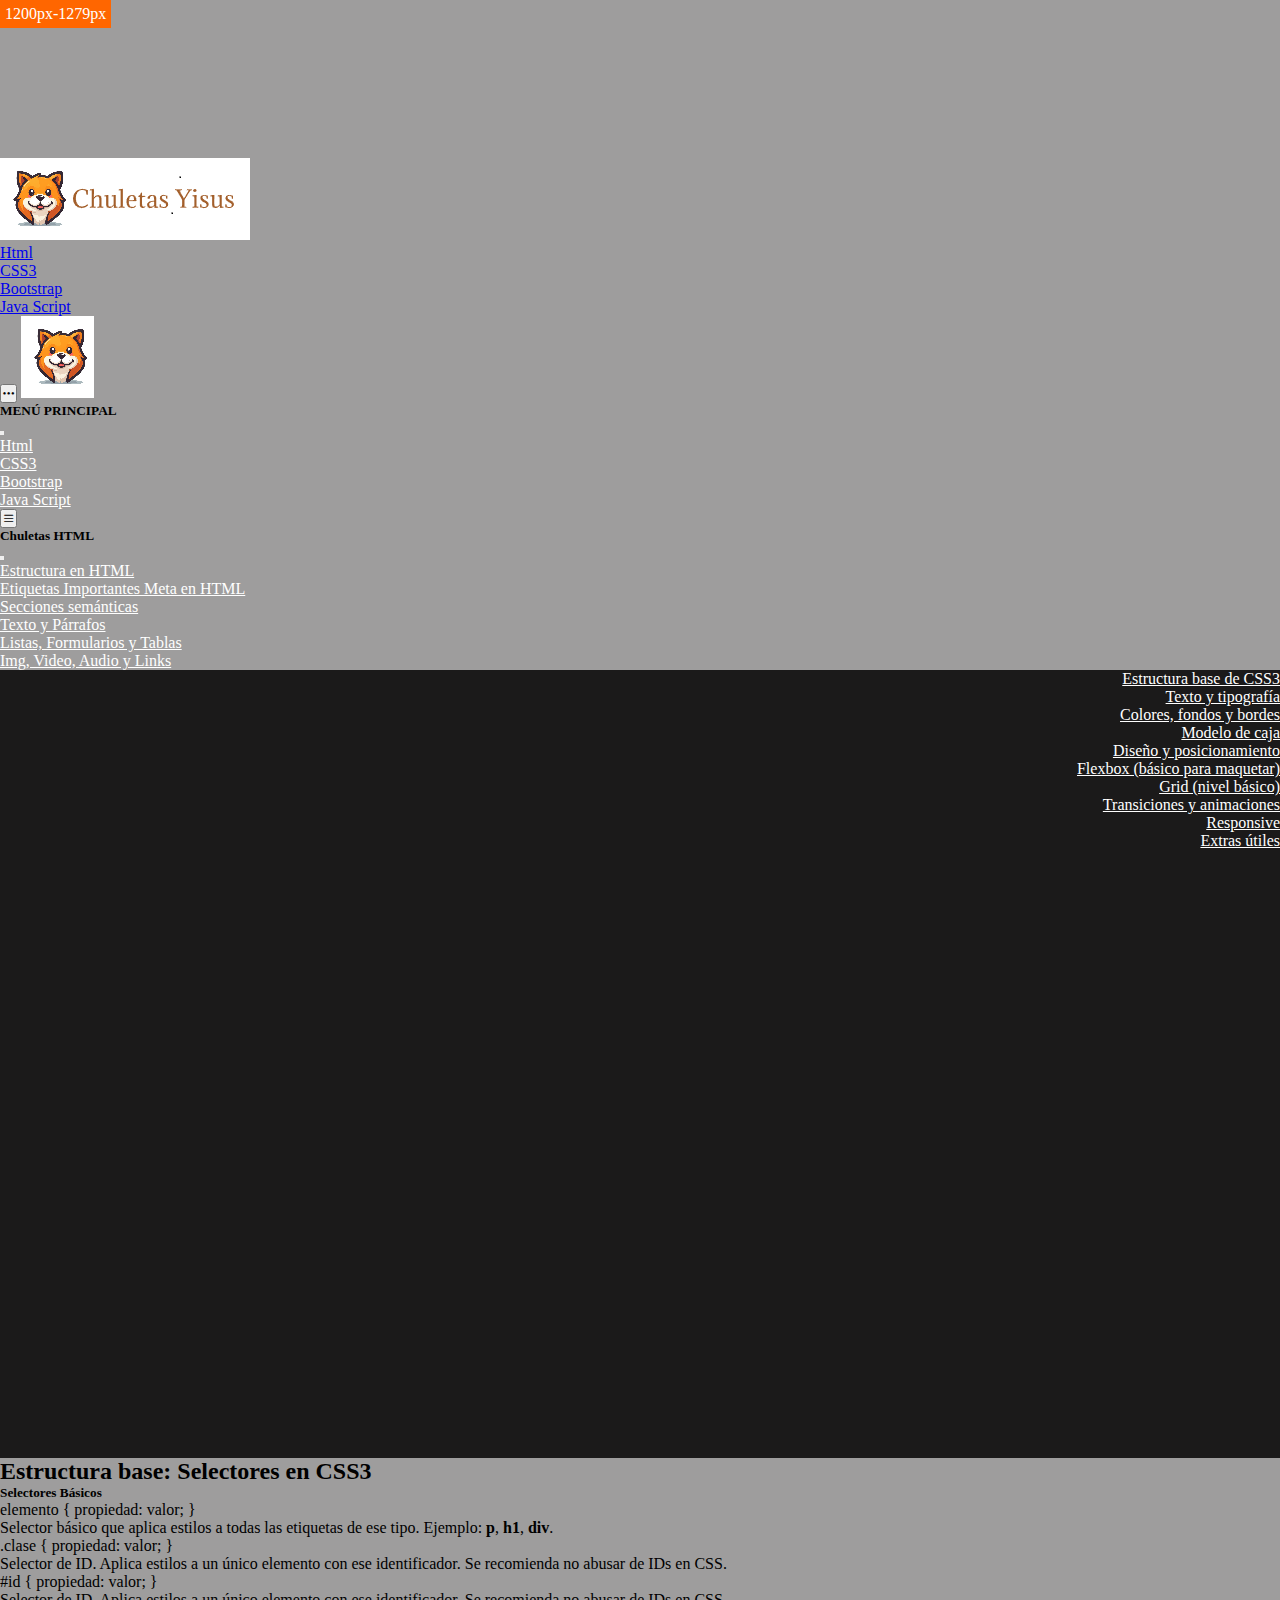
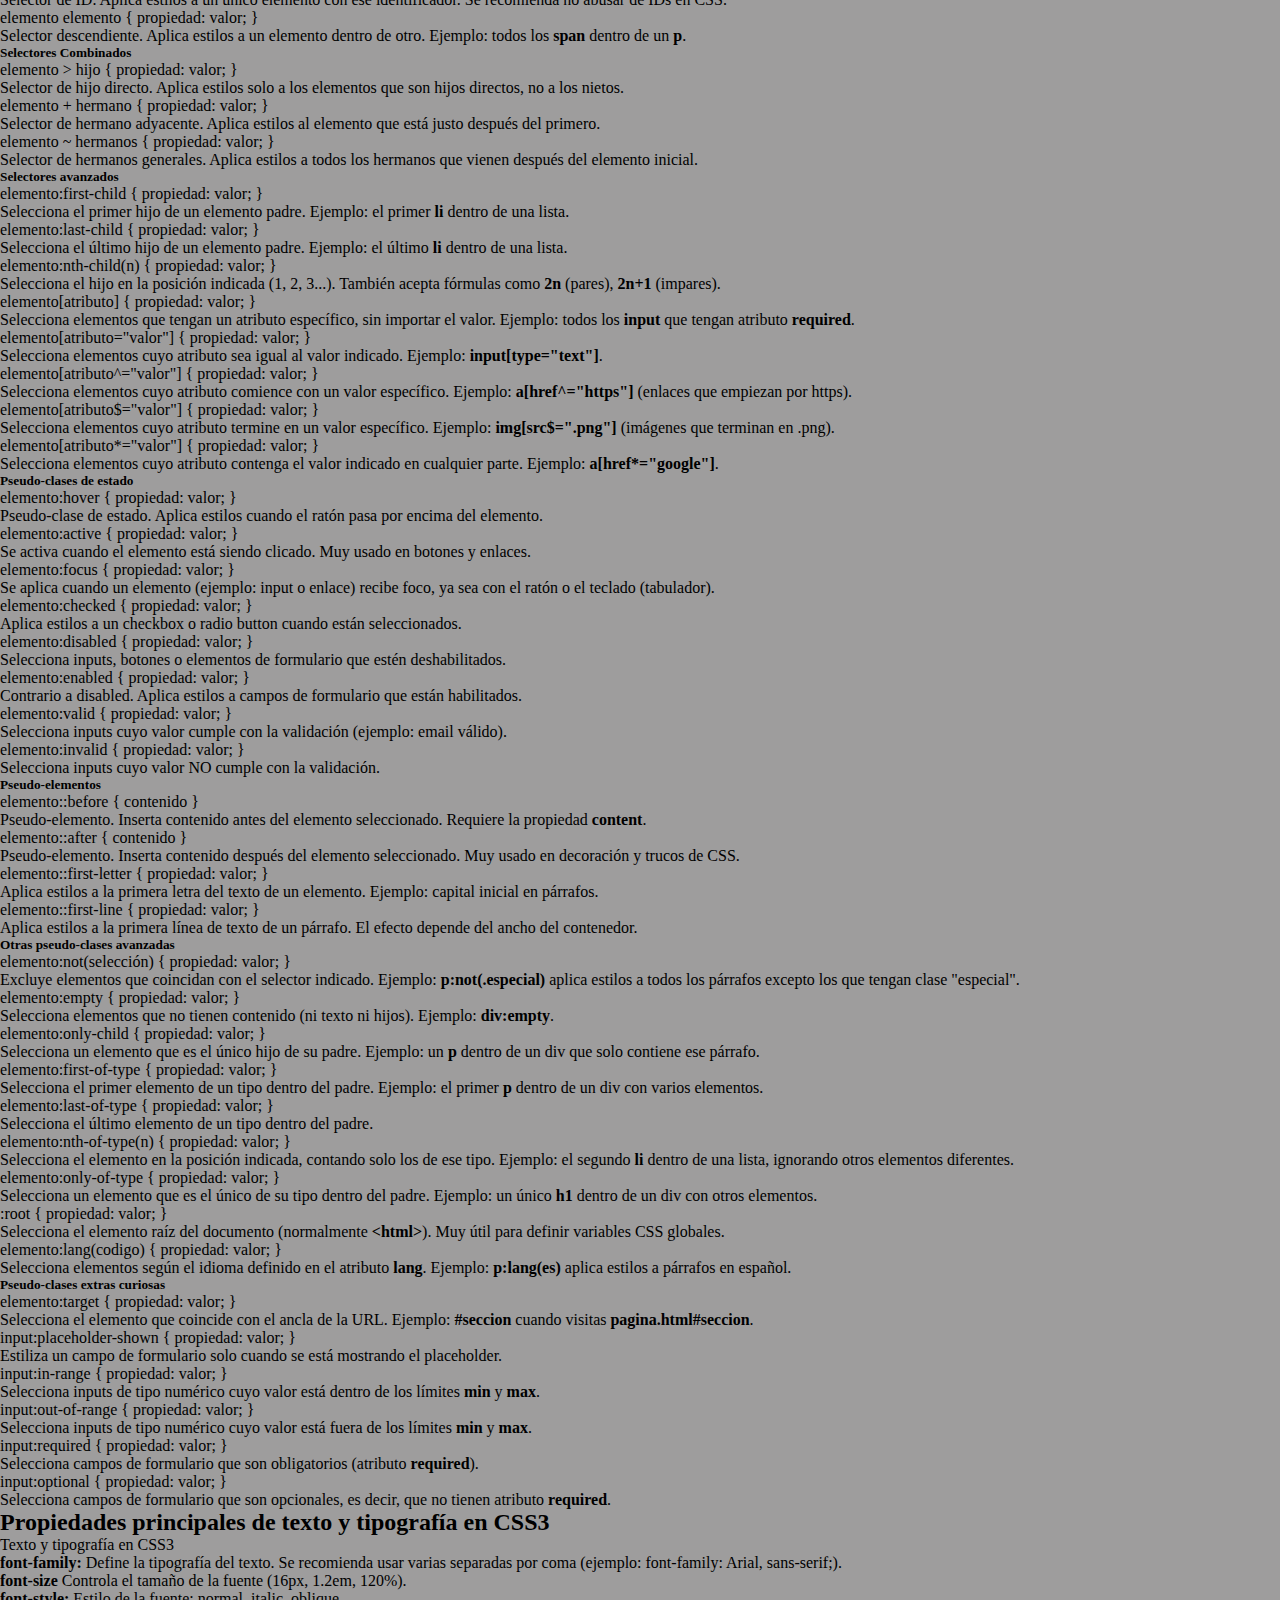
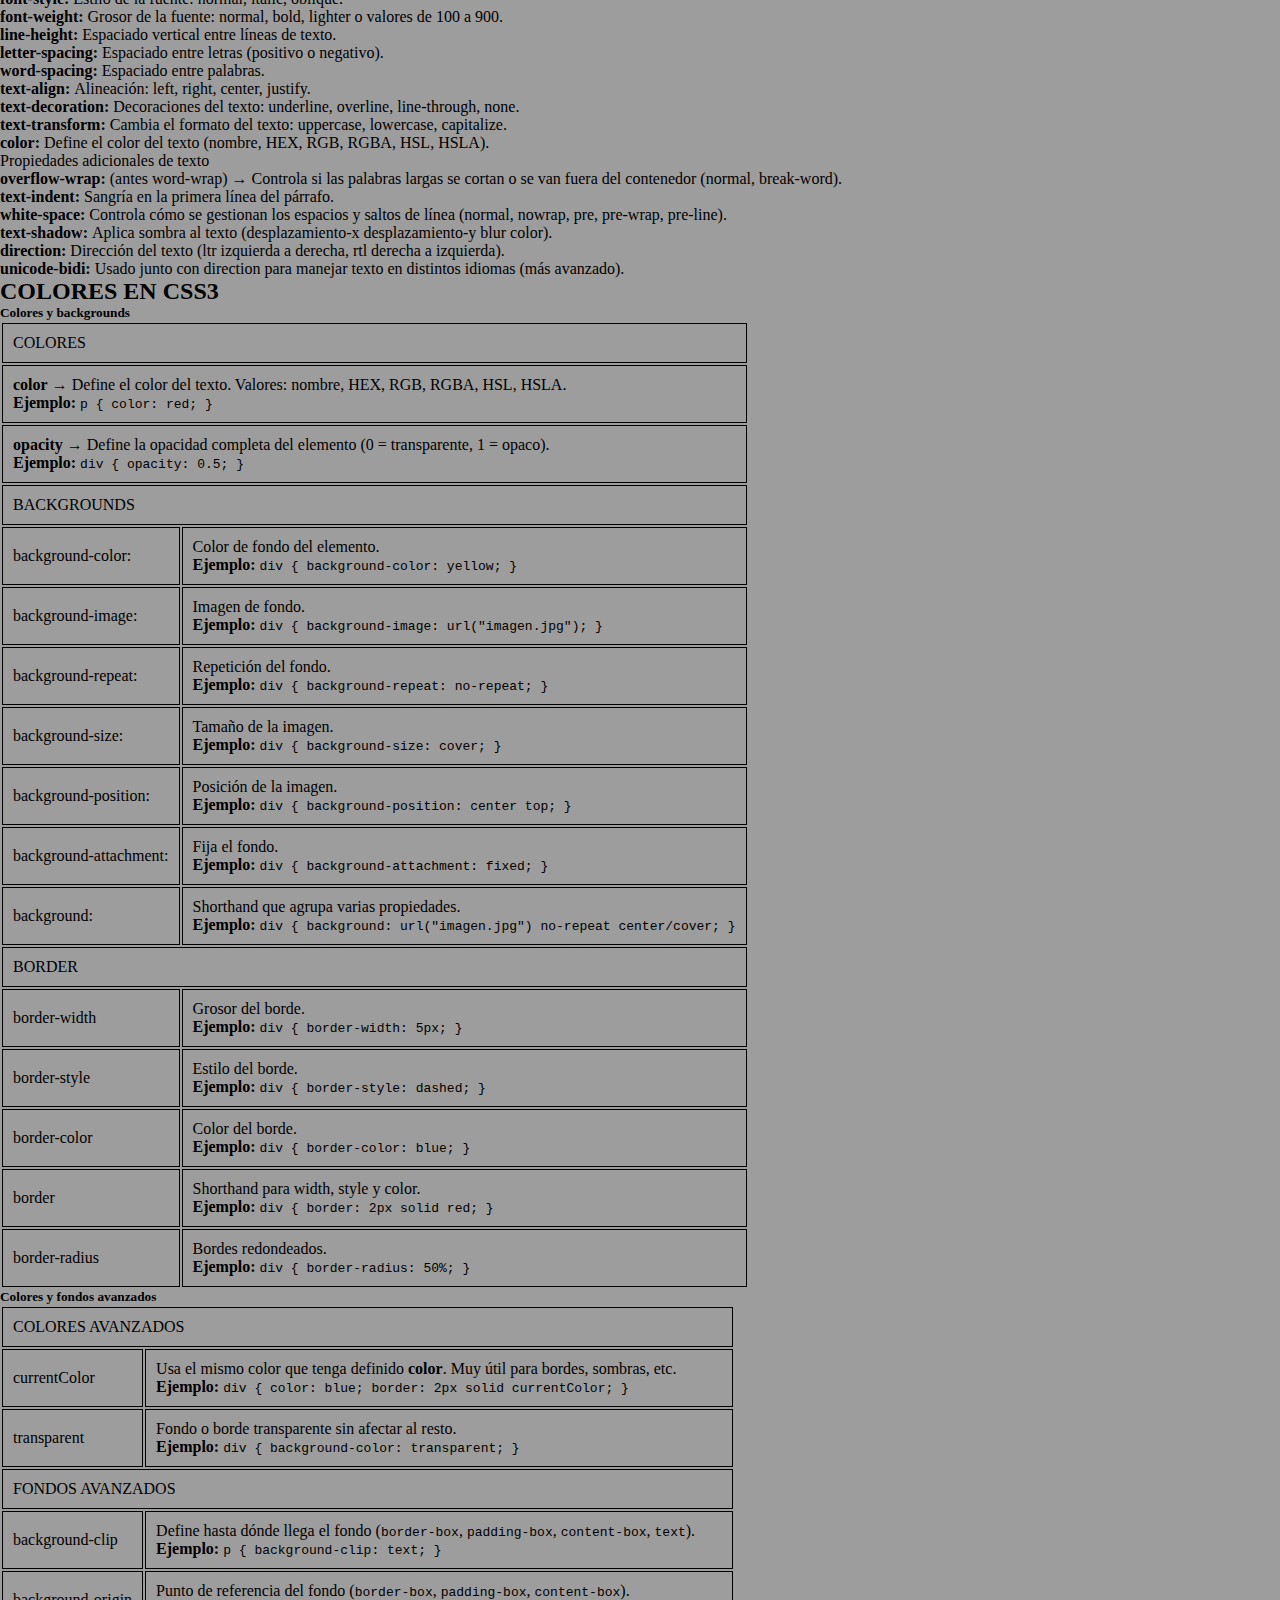
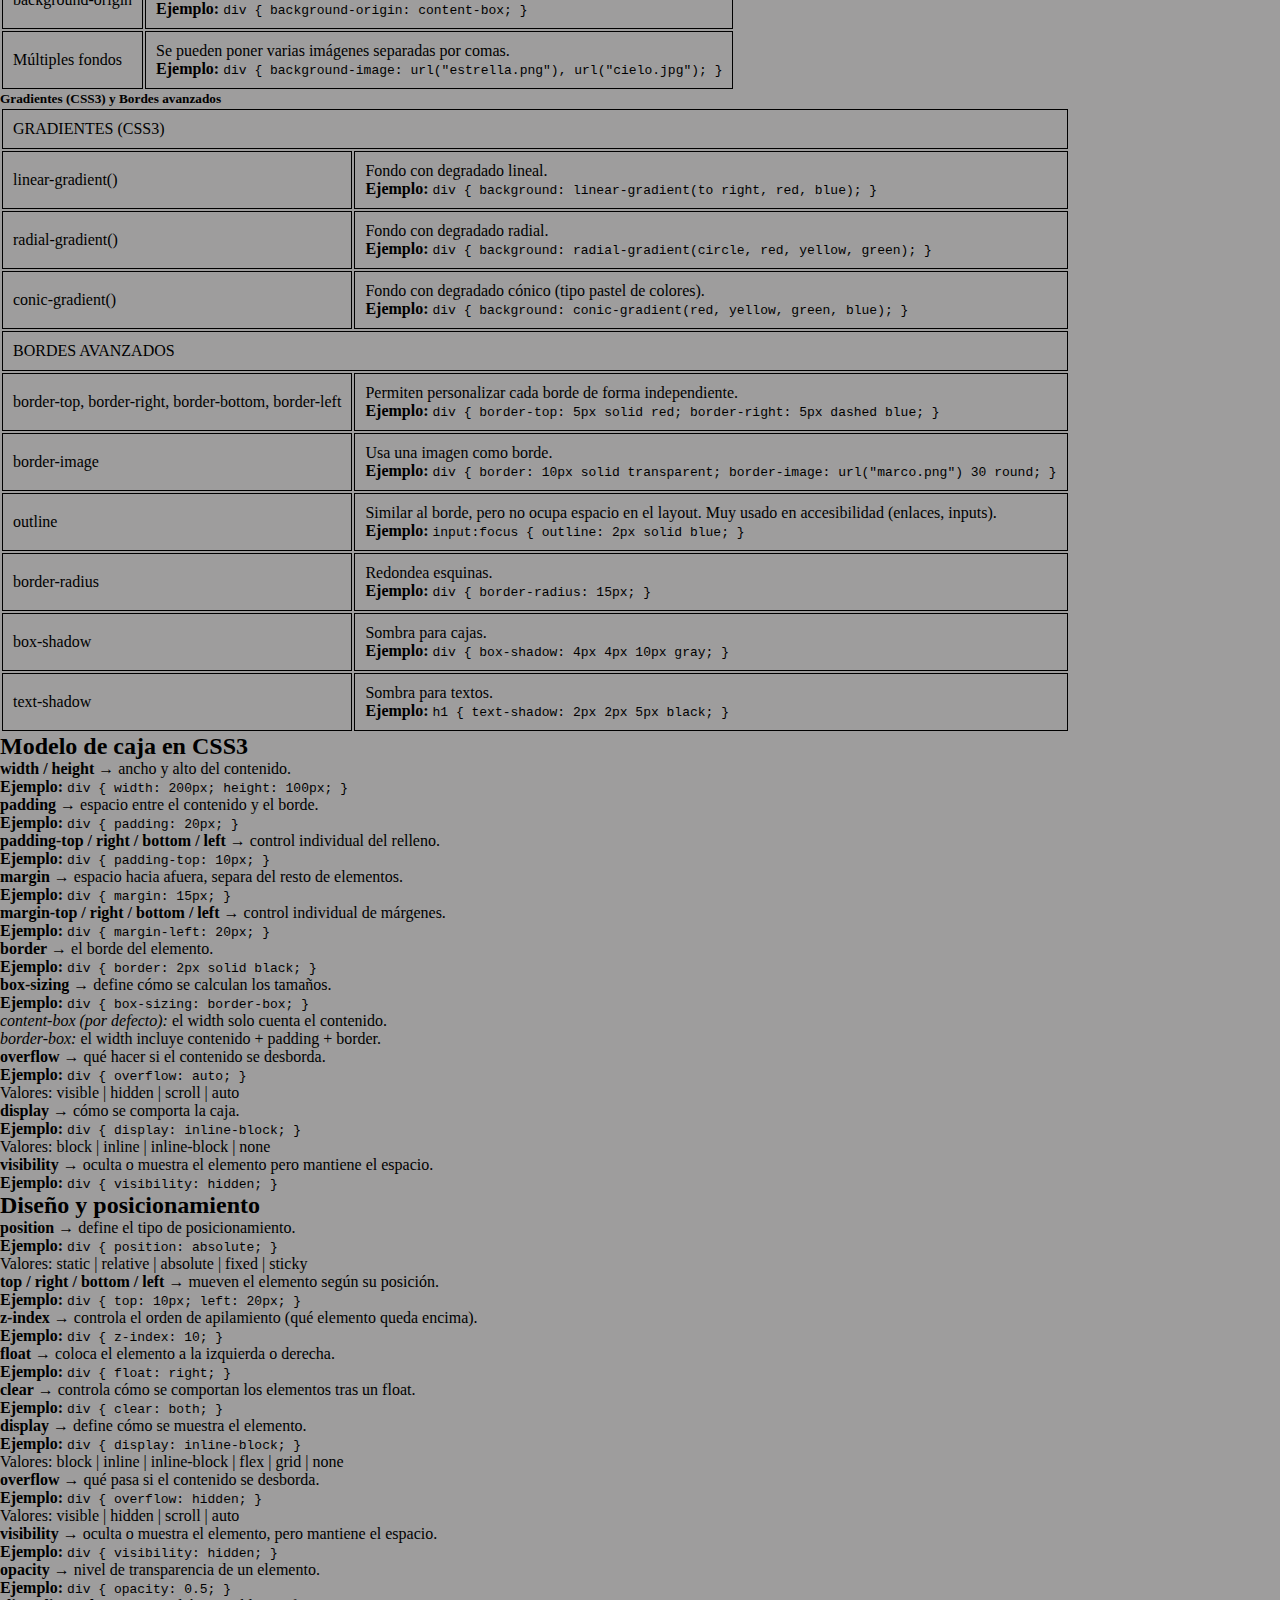
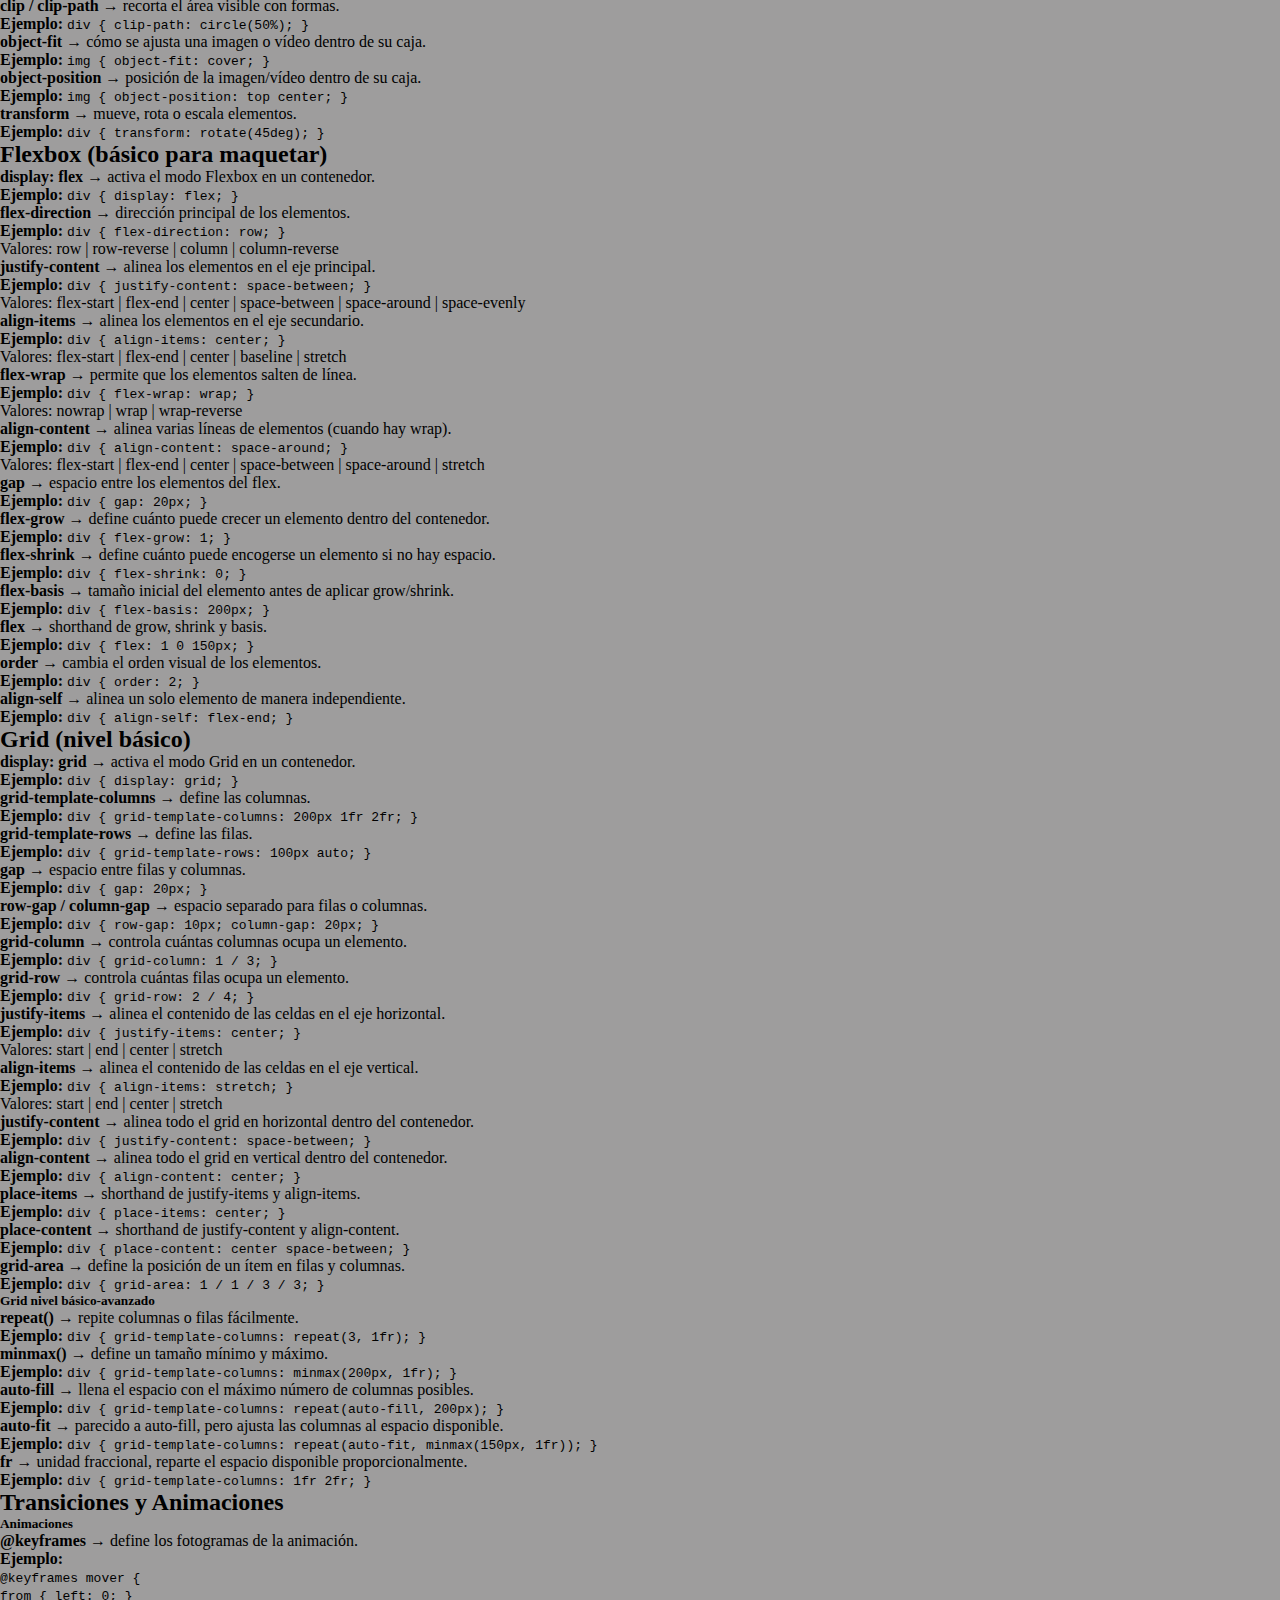
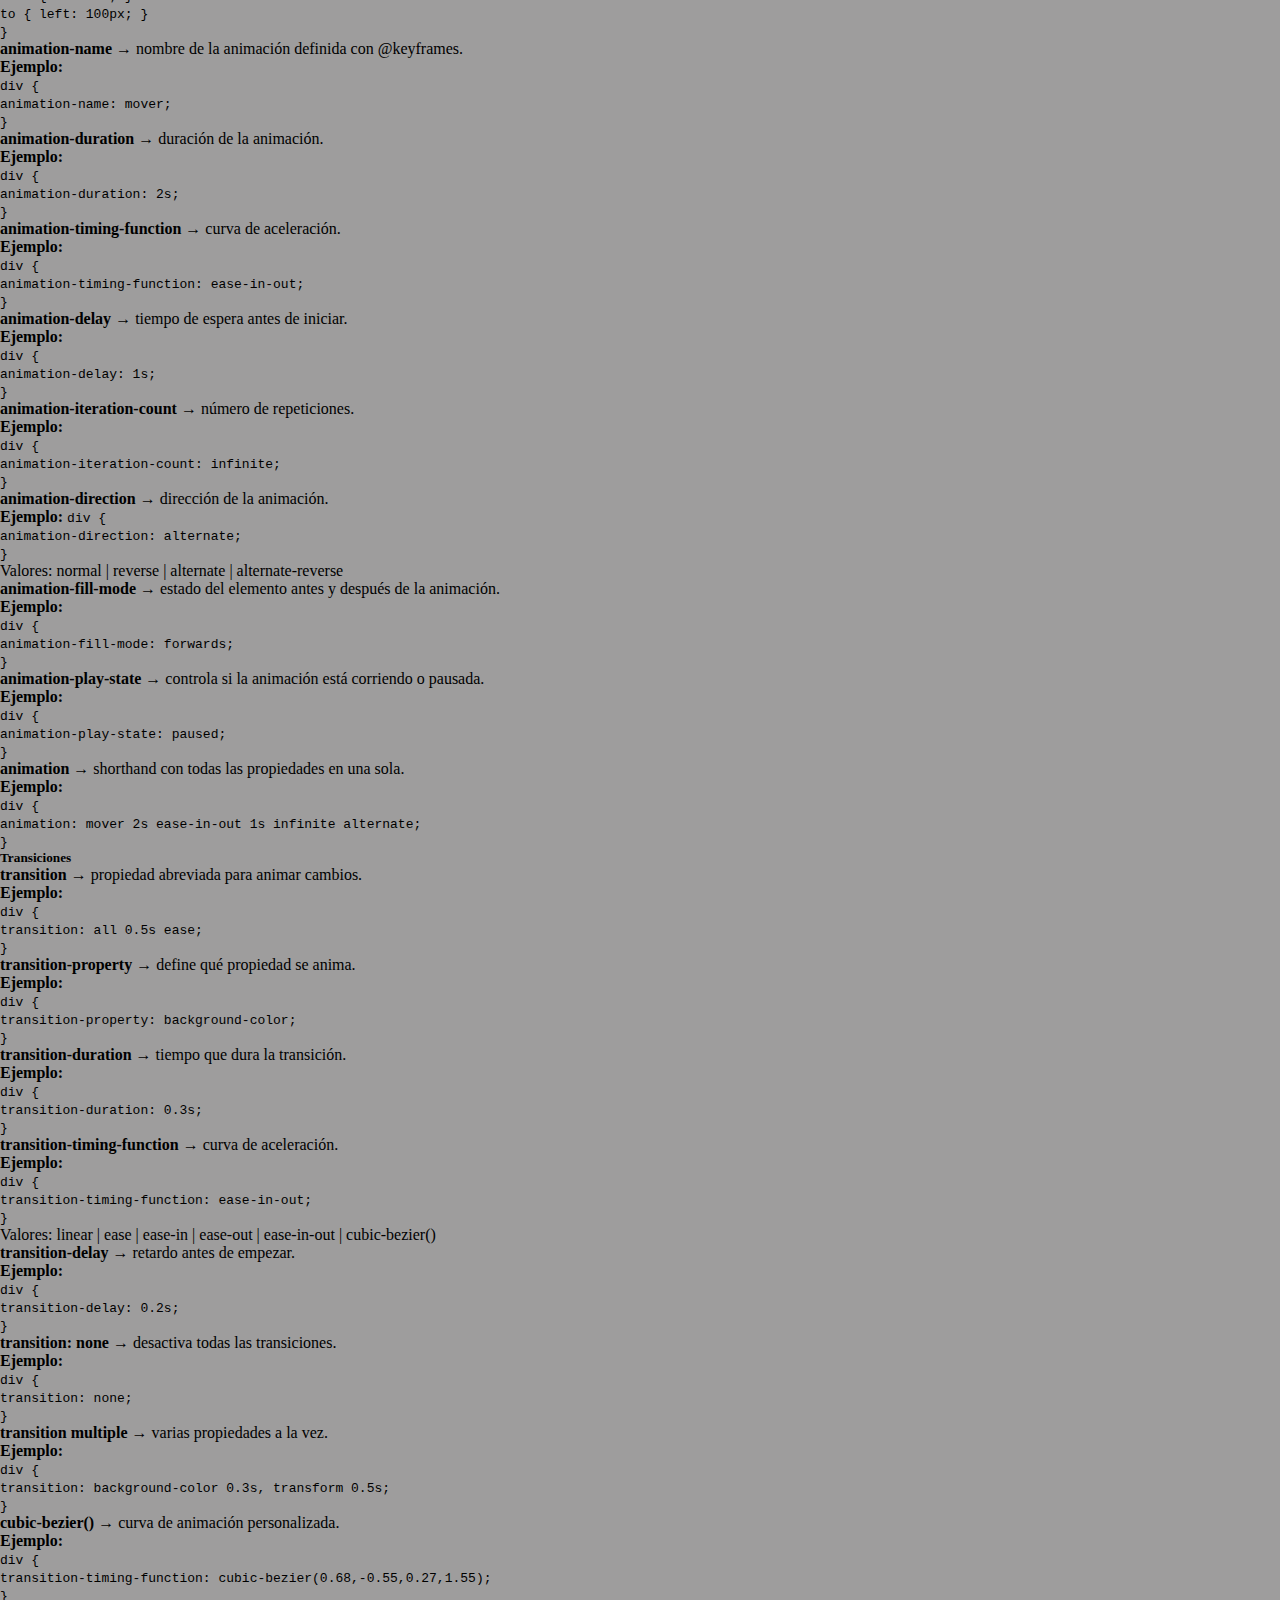
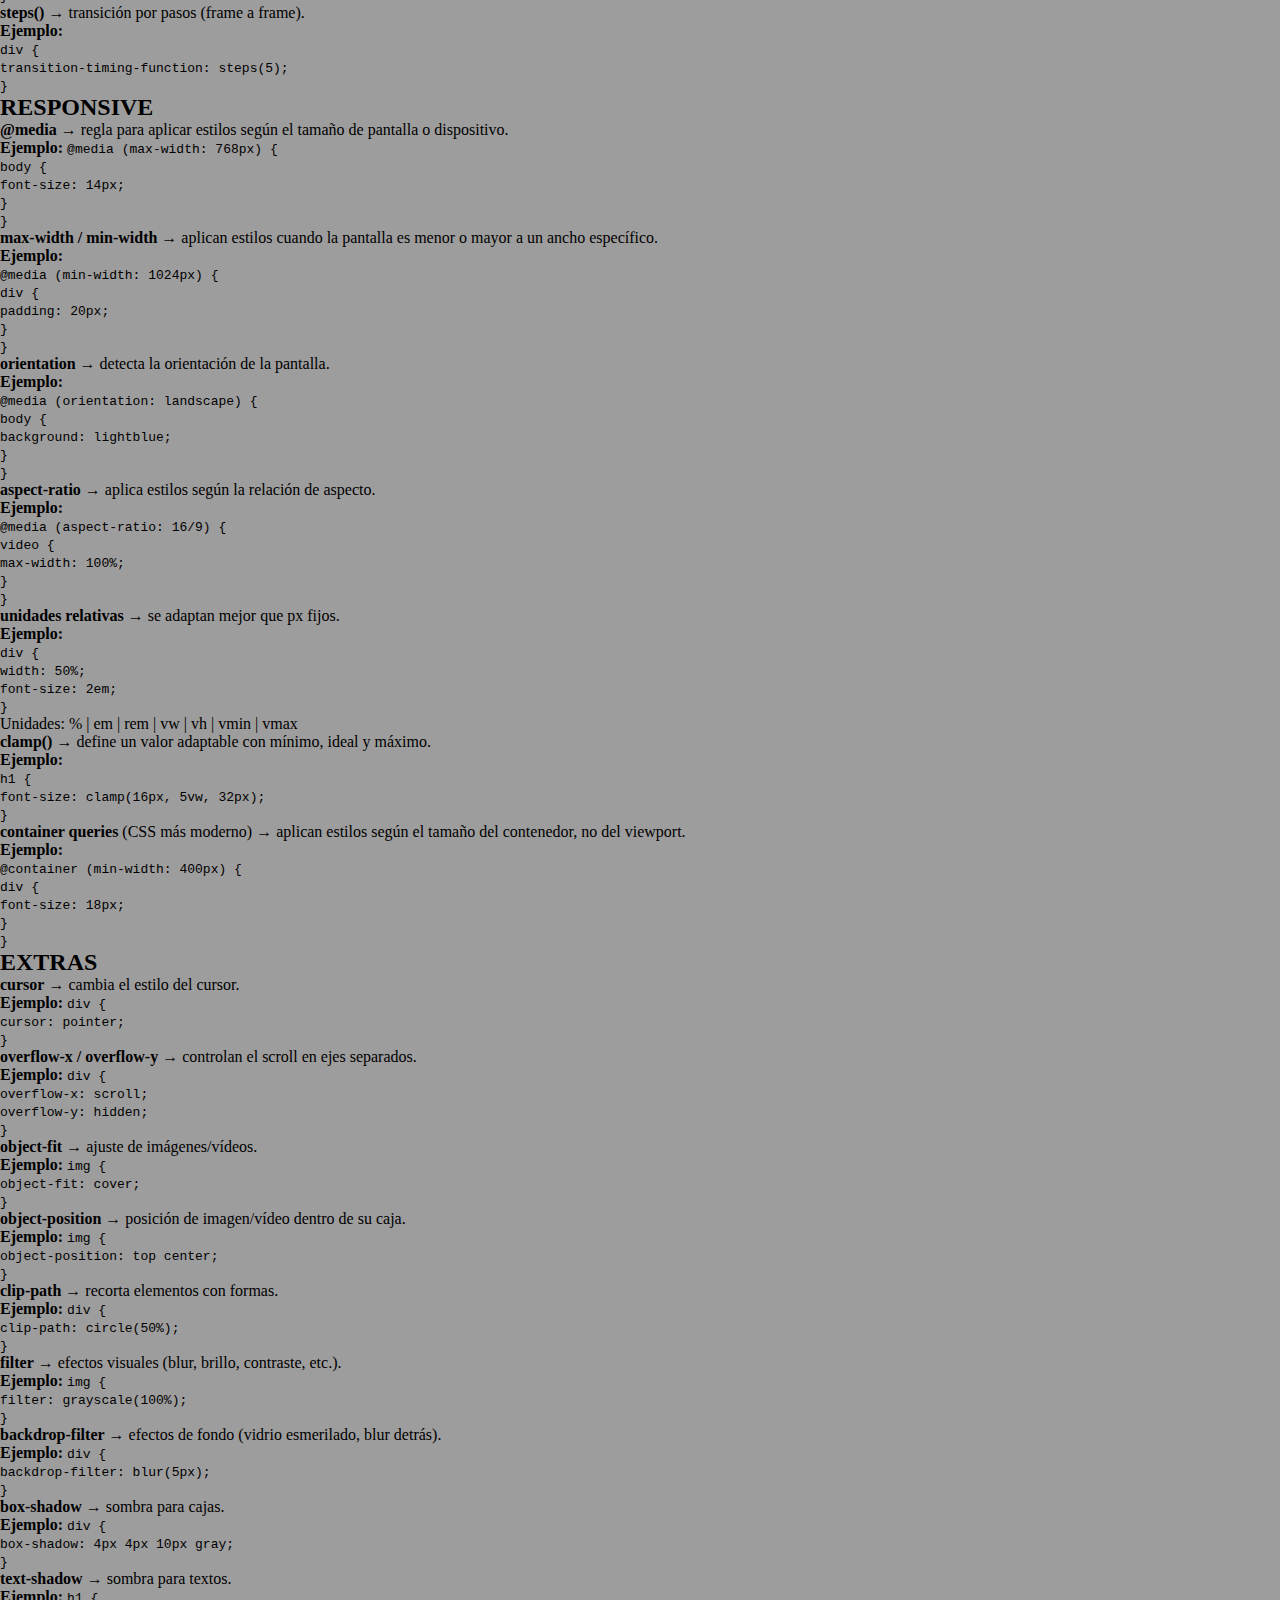
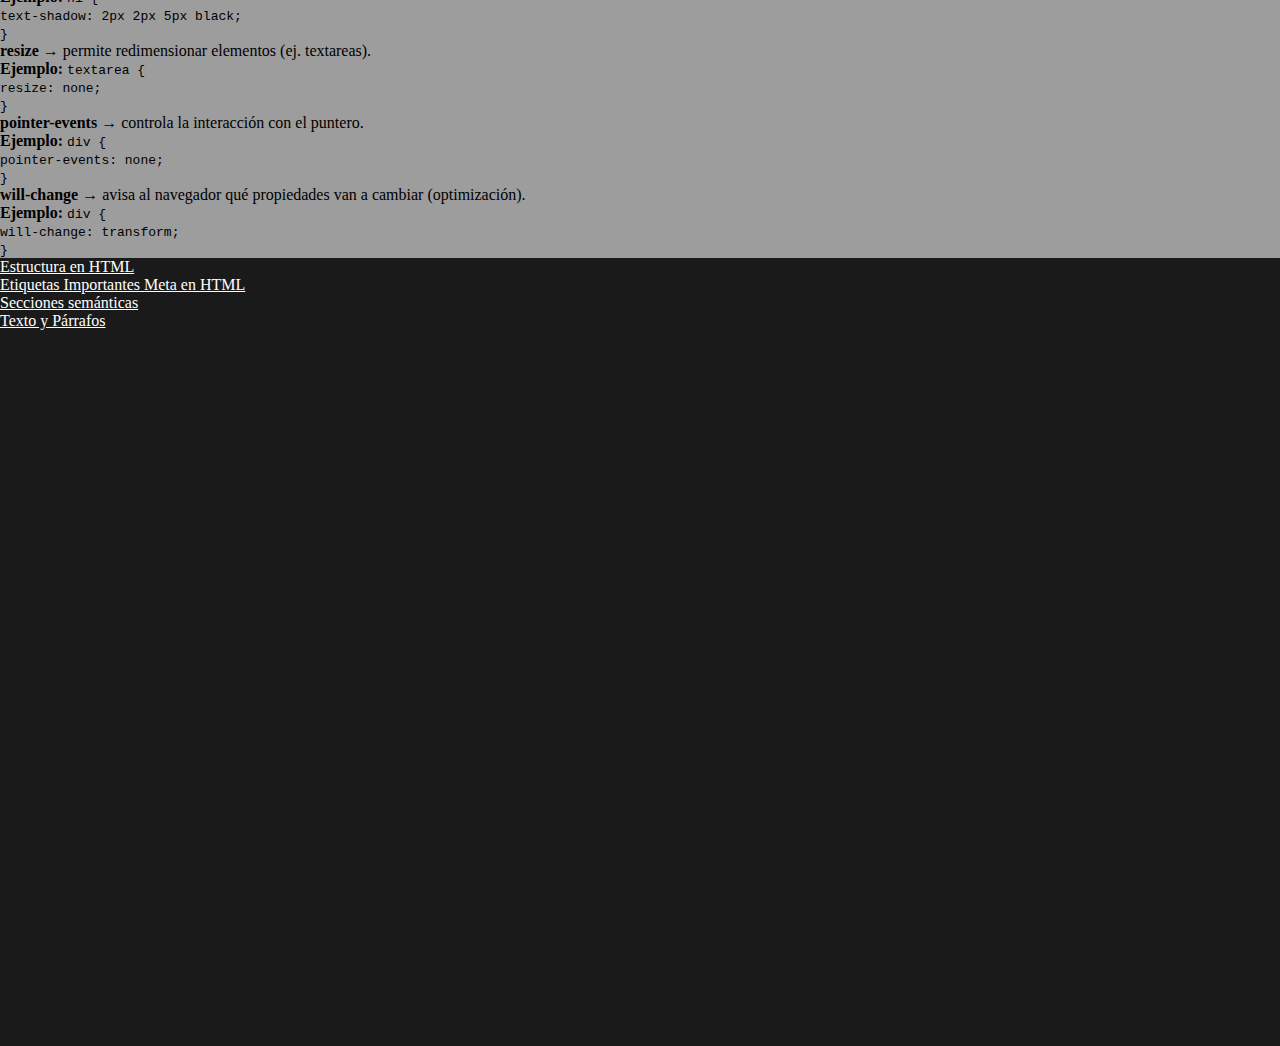
<file: html/chuletas-css.html>
<!DOCTYPE html>
<html lang="es">

<head>
    <meta charset="UTF-8">
    <meta name="viewport" content="width=device-width, initial-scale=1.0">
    <meta name="author" content="Yisus">
    <meta name="description" content="Página informativa">
    <meta name="keywords" content="chuletas,html,css3,js,bootstrap 5">
    <title>CHULETAS YISUS - CSS3</title>
    <!-- ? Bootstrap CSS -->
    <link href="https://cdn.jsdelivr.net/npm/bootstrap@5.3.7/dist/css/bootstrap.min.css" rel="stylesheet"
        integrity="sha384-LN+7fdVzj6u52u30Kp6M/trliBMCMKTyK833zpbD+pXdCLuTusPj697FH4R/5mcr" crossorigin="anonymous">
    <link rel="stylesheet" href="https://cdn.jsdelivr.net/npm/bootstrap-icons@1.13.1/font/bootstrap-icons.min.css">

    <!-- ? Bootstrap CSS -->
    <link rel="stylesheet" href="../css3/estilos-nav-2sidebar.css">
    <link rel="stylesheet" href="../css3/chuletas-css.css">

</head>

<body>

    <!--!===============HEADER=================-->
    <header>

        <!-- !===============MENÚ-PRINCIPAL-MODAL-HTM, CSS3, JS, BOOTSTRAP Y JAVA SCRIP SOLO EN ESCRITORIO=================-->
        <nav class="navbar navbar-nav navbar-expand-lg d-none border border-black d-lg-block bg-body-tertiary fixed-top "
            aria-label="Menú Principal">
            <div class="container-fluid">
                <div class="d-flex align-items-center justify-content-around w-100">

                    <!--!LOGO PRINCIPAL-->
                    <a class="navbar-brand" href="#"><img class="img-fluid cont-logo " src="../media/img/logo.png"
                            alt="Logo Principal"></a>



                    <ul class="navbar-nav ">
                        <li class="nav-item"><a class="nav-link text-dark" href="../index.html">Html</a></li>

                        <li class="nav-item "><a class="nav-link text-dark" href="javascript:void(0)"
                                data-bs-dismiss="offcanvas">CSS3</a></li>

                        <li class="nav-item "><a class="nav-link text-dark" href="javascript:void(0)"
                                data-bs-dismiss="offcanvas">Bootstrap</a></li>


                        <li class="nav-item"><a class="nav-link text-dark" href="javascript:void(0)"
                                data-bs-dismiss="offcanvas">Java
                                Script</a></li>
                    </ul>
                </div>
            </div>
        </nav>


        <!-- !===============MENÚ-PRINCIPAL-MODAL-HTM, CSS3, JS, BOOTSTRAP Y JAVA SCRIP SOLO EN MÓVILES Y TABLETS=================-->
        <nav class="navbar bg-body-tertiary  d-lg-none fixed-top" id="menubar" aria-label="Menú Principal ">
            <div class="container-fluid cont-w-100 border border-black">

                <!--? BOTÓN-OFFCANVAS-ABRIR-MENÚ-PRINCIPAL-SOLO-PARA-MÓVILES -->
                <button class="btn" type="button" data-bs-toggle="offcanvas" aria-label="Abrir Menú Principal"
                    data-bs-target="#menuNavOffcanvasLabel">
                    <span><i class="bi bi-three-dots"></i></span>
                </button>

                <!--!LOGO PRINCIPAL-->
                <a class="navbar-brand" href="#"><img class="img-fluid" src="../media/img/logo-solo-moviles.png"
                        alt="Logo Principal"></a>

                <!--? BOTÓN-OFFCANVAS-CERRAR-MENÚ-PRINCIPAL-SOLO-EN-MÓVILES-->
                <div class="offcanvas offcanvas-start" tabindex="-1" id="menuNavOffcanvasLabel"
                    aria-labelledby="menuNavOffcanvasLabel">
                    <div class="offcanvas-header">
                        <h5>MENÚ PRINCIPAL</h5>
                        <button type="button" class="btn-close" aria-label="Cerrar Menú Principal"
                            data-bs-dismiss="offcanvas"></button>
                    </div>

                    <!-- ?OFFCANVAS-BODY-SOLO-EN-MÓVILES-->
                    <div class="offcanvas-body">
                        <nav class="nav navbar-nav navbar-expand-xxl">
                            <ul class="navbar-nav">
                                <li class="nav-item"><a class="nav-link text-dark" href="../index.html">Html</a></li>

                                <li class="nav-item "><a class="nav-link text-dark" href="javascript:void(0)"
                                        data-bs-dismiss="offcanvas">CSS3</a></li>

                                <li class="nav-item "><a class="nav-link text-dark" href="javascript:void(0)"
                                        data-bs-dismiss="offcanvas">Bootstrap</a></li>


                                <li class="nav-item"><a class="nav-link text-dark" href="javascript:void(0)"
                                        data-bs-dismiss="offcanvas">Java
                                        Script</a></li>

                            </ul>
                        </nav>
                    </div>
                </div>

                <!-- BOTÓN-OFFCANVAS-ABRIR-SIDEBAR-LATERAL-SOLO-PARA-MÓVILES -->
                <button class="btn d-lg-none" type="button" aria-label="Abrir sidebar lateral"
                    data-bs-toggle="offcanvas" data-bs-target="#sideBarOffcanvas">
                    <i class="bi bi-list"></i>
                </button>
            </div>
        </nav>


        <!-- !===============BOTONES-MODAL-MENU-SIDEBAR-SOLO-EN-MÓVILES-LATERAL-SECCIONES-IMPORTANTES=================-->
        <!-- ?BOTÓN-OFFCANVAS-CERRAR-SIDEBAR-LATERAL-SOLO-PARA-MÓVILES + SECCIONES-IMPORTANTES -->
        <div class="offcanvas offcanvas-end " tabindex="-1" id="sideBarOffcanvas" aria-labelledby="sideBarOffcanvas">

            <div class="offcanvas-header">
                <h5>Chuletas HTML</h5>
                <button type="button" class="btn-close" aria-label="Cerrar sidebar lateral"
                    data-bs-dismiss="offcanvas"></button>
            </div>


            <!--!=====================OFFCANVAS+BOTONES-SIDEBAR-LATERAL-SECCIONES-IMPORTANTES==============================  -->
            <div class="offcanvas-body">
                <nav class="nav ">
                    <ul class="navbar-nav">
                        <li> <a class="nav-link text-dark" href="#estructura" data-bs-dismiss="offcanvas">Estructura en
                                HTML</a></li>
                        <li><a class="nav-link text-dark" href="#importante2" data-bs-dismiss="offcanvas">Etiquetas
                                Importantes Meta en HTML</a>
                        </li>
                        <li><a class="nav-link text-dark" href="#secciones" data-bs-dismiss="offcanvas">Secciones
                                semánticas</a></li>
                        <li><a class="nav-link text-dark" href="#texto-parrafo" data-bs-dismiss="offcanvas">Texto y
                                Párrafos</a></li>
                        <li><a class="nav-link text-dark" href="javascript:void(0)" data-bs-dismiss="offcanvas">Listas,
                                Formularios y Tablas</a>
                        </li>
                        <li><a class="nav-link text-dark" href="javascript:void(0)" data-bs-dismiss="offcanvas">Img,
                                Video, Audio y Links</a></li>

                        <!-- !================================-->

                    </ul>
                </nav>
            </div>
        </div>
    </header>


    <!--!===============BARRAS LATERALES + MAIN=================-->


    <!--!===============SOLO EN ESCRITORIO - MENU LATERAL IZQUIERDO SECCIONES IMPORTANTES=================-->
    <div class="container-fluid border ">
        <div class="d-flex align-items-start min-vh-100">


            <!--? Sidebar izquierdo -->
            <nav class=" col-lg-2  d-none d-lg-block p-2 sticky-top cont-sidebar-left  ">
                <ul class="navbar-nav">
                    <li><a class="nav-link text-dark text-white p-3 mb-1" href="#estructuraCss">Estructura base de
                            CSS3</a>
                    </li>
                    <li><a class="nav-link text-white  p-3  mb-1 " href="#textoYtipo">Texto y tipografía</a></li>
                    <li><a class="nav-link text-white  p-3 mb-1 " href="#coloresFondos">Colores, fondos y bordes</a>
                    </li>
                    <li><a class="nav-link text-white  p-3 mb-1 " href="#modelCaja">Modelo de caja</a></li>
                    <li><a class="nav-link text-white  p-3 mb-1 " href="#diseñoPosicion">Diseño y posicionamiento</a>
                    </li>
                    <li><a class="nav-link text-white  p-3 mb-1 " href="#flexBox">Flexbox (básico para maquetar)</a>
                    </li>
                    <li><a class="nav-link text-white  p-3 mb-1 " href="#gridBasico">Grid (nivel básico)</a></li>
                    <li><a class="nav-link text-white  p-3 mb-1 " href="#animaciones">Transiciones y animaciones</a>
                    </li>
                    <li><a class="nav-link text-white  p-3 mb-1" href="#responsive">Responsive</a></li>
                    <li><a class="nav-link text-white  p-3 mb-1 " href="#extras">Extras útiles</a></li>
                </ul>
            </nav>

            <!--!===============MAIN-CENTRAL-SE-VISUALIZA-EN-MÓVILES-Y-ESCRITORIOS=================-->
            <main class=" col-lg-7 col-xl-5  mx-auto">
                <!--?===============SECCIÓN-ESTRUCTURA-CSS3 =================-->

                <!--TODO: ========ESTRUCTURA BASE DE CSS3==========-->


                <!--TODO: ========ESTRUCTURA BASE DE CSS3 || SELECTORES BÁSICOS==========-->
                <section id="estructuraCss">
                    <div class="container ">
                        <h2 class="text-white bg-dark text-center py-2">Estructura base: Selectores en CSS3 </h2>
                        <h5 class="bg-dark text-white py-1 mt-3 text-center">Selectores Básicos</h5>
                        <div class="bg-body-secondary text-dark p-1 text-center">

                            <p class="bg-dark text-white "> elemento { propiedad: valor; }</p>
                            <p>Selector básico que aplica estilos a todas las etiquetas de ese tipo. Ejemplo: <b>p</b>,
                                <b>h1</b>, <b>div</b>.
                            </p>
                        </div>
                        <div class="bg-body-secondary text-dark p-1 text-center">
                            <p class="bg-dark text-white">.clase { propiedad: valor; }</p>
                            <p>Selector de ID. Aplica estilos a un único elemento con ese identificador. Se recomienda
                                no abusar de IDs en CSS.</p>
                        </div>

                        <div class="bg-body-secondary text-dark p-1 text-center">
                            <p class="bg-dark text-white ">#id { propiedad: valor; }</p>
                            <p>Selector de ID. Aplica estilos a un único elemento con ese identificador. Se recomienda
                                no abusar de IDs en CSS.</p>
                        </div>

                        <div class="bg-body-secondary text-dark p-1 text-center">
                            <p class="bg-dark text-white ">elemento elemento { propiedad: valor; }</p>
                            <p>Selector descendiente. Aplica estilos a un elemento dentro de otro. Ejemplo: todos los
                                <b>span</b> dentro de un <b>p</b>.
                            </p>
                        </div>

                        <h5 class="bg-dark text-white py-1 mt-3 text-center">Selectores Combinados</h5>
                        <!--TODO: ========ESTRUCTURA BASE DE CSS3 || SELECTORES COMBINADOS==========-->


                        <div class="bg-body-secondary text-dark p-1 text-center">
                            <p class="bg-dark text-white ">elemento > hijo { propiedad: valor; }</p>

                            <p>Selector de hijo directo. Aplica estilos solo a los elementos que son hijos directos, no
                                a
                                los nietos.</p>
                        </div>
                        <div class="bg-body-secondary text-dark p-1 text-center">
                            <p class="bg-dark text-white "> elemento + hermano { propiedad: valor; }</p>
                            <p>Selector de hermano adyacente. Aplica estilos al elemento que está justo después del
                                primero.</p>

                        </div>

                        <div class="bg-body-secondary text-dark p-1 text-center">
                            <p class="bg-dark text-white ">elemento ~ hermanos { propiedad: valor; }</p>
                            <p>Selector de hermanos generales. Aplica estilos a todos los hermanos que vienen después
                                del elemento inicial.</p>
                        </div>


                        <!--TODO: ========ESTRUCTURA BASE DE CSS3 || SELECTORES AVANZADOS==========-->


                        <h5 class="bg-dark text-white py-1 mt-3 text-center">Selectores avanzados</h5>
                        <div class="bg-body-secondary text-dark p-1 text-center">
                            <p class="bg-dark text-white">elemento:first-child { propiedad: valor; }</p>
                            <p>Selecciona el primer hijo de un elemento padre. Ejemplo: el primer <b>li</b> dentro de
                                una lista.</p>
                        </div>

                        <div class="bg-body-secondary text-dark p-1 text-center">
                            <p class="bg-dark text-white">elemento:last-child { propiedad: valor; }</p>
                            <p>Selecciona el último hijo de un elemento padre. Ejemplo: el último <b>li</b> dentro de
                                una lista.</p>
                        </div>

                        <div class="bg-body-secondary text-dark p-1 text-center">
                            <p class="bg-dark text-white">elemento:nth-child(n) { propiedad: valor; }</p>
                            <p>Selecciona el hijo en la posición indicada (1, 2, 3...). También acepta fórmulas como
                                <b>2n</b> (pares), <b>2n+1</b> (impares).
                            </p>
                        </div>

                        <div class="bg-body-secondary text-dark p-1 text-center">
                            <p class="bg-dark text-white">elemento[atributo] { propiedad: valor; }</p>
                            <p>Selecciona elementos que tengan un atributo específico, sin importar el valor. Ejemplo:
                                todos los <b>input</b> que tengan atributo <b>required</b>.</p>
                        </div>

                        <div class="bg-body-secondary text-dark p-1 text-center">
                            <p class="bg-dark text-white">elemento[atributo="valor"] { propiedad: valor; }</p>
                            <p>Selecciona elementos cuyo atributo sea igual al valor indicado. Ejemplo:
                                <b>input[type="text"]</b>.
                            </p>
                        </div>

                        <div class="bg-body-secondary text-dark p-1 text-center">
                            <p class="bg-dark text-white">elemento[atributo^="valor"] { propiedad: valor; }</p>
                            <p>Selecciona elementos cuyo atributo comience con un valor específico. Ejemplo:
                                <b>a[href^="https"]</b> (enlaces que empiezan por https).
                            </p>
                        </div>

                        <div class="bg-body-secondary text-dark p-1 text-center">
                            <p class="bg-dark text-white">elemento[atributo$="valor"] { propiedad: valor; }</p>
                            <p>Selecciona elementos cuyo atributo termine en un valor específico. Ejemplo:
                                <b>img[src$=".png"]</b> (imágenes que terminan en .png).
                            </p>
                        </div>

                        <div class="bg-body-secondary text-dark p-1 text-center">
                            <p class="bg-dark text-white">elemento[atributo*="valor"] { propiedad: valor; }</p>
                            <p>Selecciona elementos cuyo atributo contenga el valor indicado en cualquier parte.
                                Ejemplo: <b>a[href*="google"]</b>.</p>
                        </div>



                        <h5 class="bg-dark text-white py-1 mt-3 text-center">Pseudo-clases de estado</h5>
                        <!--TODO: ========ESTRUCTURA BASE DE CSS3 || Pseudo-clases de estado (se activan según interacción o condición) ==========-->
                        <div class="bg-body-secondary text-dark p-1 text-center">

                            <p class="bg-dark text-white">elemento:hover { propiedad: valor; }</p>
                            <p>Pseudo-clase de estado. Aplica estilos cuando el ratón pasa por encima del elemento.</p>
                        </div>

                        <div class="bg-body-secondary text-dark p-1 text-center">
                            <p class="bg-dark text-white">elemento:active { propiedad: valor; }</p>
                            <p>Se activa cuando el elemento está siendo clicado. Muy usado en botones y enlaces.</p>
                        </div>

                        <div class="bg-body-secondary text-dark p-1 text-center">
                            <p class="bg-dark text-white">elemento:focus { propiedad: valor; }</p>
                            <p>Se aplica cuando un elemento (ejemplo: input o enlace) recibe foco, ya sea con el ratón o
                                el teclado (tabulador).</p>
                        </div>

                        <div class="bg-body-secondary text-dark p-1 text-center">
                            <p class="bg-dark text-white">elemento:checked { propiedad: valor; }</p>
                            <p>Aplica estilos a un checkbox o radio button cuando están seleccionados.</p>
                        </div>

                        <div class="bg-body-secondary text-dark p-1 text-center">
                            <p class="bg-dark text-white">elemento:disabled { propiedad: valor; }</p>
                            <p>Selecciona inputs, botones o elementos de formulario que estén deshabilitados.</p>
                        </div>

                        <div class="bg-body-secondary text-dark p-1 text-center">
                            <p class="bg-dark text-white">elemento:enabled { propiedad: valor; }</p>
                            <p>Contrario a disabled. Aplica estilos a campos de formulario que están habilitados.</p>
                        </div>

                        <div class="bg-body-secondary text-dark p-1 text-center">
                            <p class="bg-dark text-white">elemento:valid { propiedad: valor; }</p>
                            <p>Selecciona inputs cuyo valor cumple con la validación (ejemplo: email válido).</p>
                        </div>



                        <div class="bg-body-secondary text-dark p-1 text-center">
                            <p class="bg-dark text-white">elemento:invalid { propiedad: valor; }</p>
                            <p>Selecciona inputs cuyo valor NO cumple con la validación.</p>
                        </div>



                        <h5 class="bg-dark text-white py-1 mt-3 text-center">Pseudo-elementos</h5>
                        <!--TODO: ========ESTRUCTURA BASE DE CSS3 ||Pseudo-elementos (crean partes “falsas” del elemento para aplicar estilos):==========-->
                        <div class="bg-body-secondary text-dark p-1 text-center">
                            <p class="bg-dark text-white">elemento::before { contenido }</p>
                            <p>Pseudo-elemento. Inserta contenido antes del elemento seleccionado. Requiere la propiedad
                                <b>content</b>.
                            </p>
                        </div>

                        <div class="bg-body-secondary text-dark p-1 text-center">
                            <p class="bg-dark text-white">elemento::after { contenido }</p>
                            <p>Pseudo-elemento. Inserta contenido después del elemento seleccionado. Muy usado en
                                decoración y trucos de CSS.</p>
                        </div>

                        <div class="bg-body-secondary text-dark p-1 text-center">
                            <p class="bg-dark text-white">elemento::first-letter { propiedad: valor; }</p>
                            <p>Aplica estilos a la primera letra del texto de un elemento. Ejemplo: capital inicial en
                                párrafos.</p>
                        </div>

                        <div class="bg-body-secondary text-dark p-1 text-center">
                            <p class="bg-dark text-white">elemento::first-line { propiedad: valor; }</p>
                            <p>Aplica estilos a la primera línea de texto de un párrafo. El efecto depende del ancho del
                                contenedor.</p>
                        </div>

                        <!--TODO: ========ESTRUCTURA BASE DE CSS3 || Otras pseudo-clases avanzadas==========-->

                        <h5 class="bg-dark text-white py-1 mt-3 text-center">Otras pseudo-clases avanzadas</h5>


                        <div class="bg-body-secondary text-dark p-1 text-center">
                            <p class="bg-dark text-white">elemento:not(selección) { propiedad: valor; }</p>
                            <p>Excluye elementos que coincidan con el selector indicado. Ejemplo:
                                <b>p:not(.especial)</b> aplica estilos a todos los párrafos excepto los que tengan clase
                                "especial".
                            </p>
                        </div>

                        <div class="bg-body-secondary text-dark p-1 text-center">
                            <p class="bg-dark text-white">elemento:empty { propiedad: valor; }</p>
                            <p>Selecciona elementos que no tienen contenido (ni texto ni hijos). Ejemplo:
                                <b>div:empty</b>.
                            </p>
                        </div>

                        <div class="bg-body-secondary text-dark p-1 text-center">
                            <p class="bg-dark text-white">elemento:only-child { propiedad: valor; }</p>
                            <p>Selecciona un elemento que es el único hijo de su padre. Ejemplo: un <b>p</b> dentro de
                                un div que solo contiene ese párrafo.</p>
                        </div>

                        <div class="bg-body-secondary text-dark p-1 text-center">
                            <p class="bg-dark text-white">elemento:first-of-type { propiedad: valor; }</p>
                            <p>Selecciona el primer elemento de un tipo dentro del padre. Ejemplo: el primer <b>p</b>
                                dentro de un div con varios elementos.</p>
                        </div>

                        <div class="bg-body-secondary text-dark p-1 text-center">
                            <p class="bg-dark text-white">elemento:last-of-type { propiedad: valor; }</p>
                            <p>Selecciona el último elemento de un tipo dentro del padre.</p>
                        </div>

                        <div class="bg-body-secondary text-dark p-1 text-center">
                            <p class="bg-dark text-white">elemento:nth-of-type(n) { propiedad: valor; }</p>
                            <p>Selecciona el elemento en la posición indicada, contando solo los de ese tipo. Ejemplo:
                                el segundo <b>li</b> dentro de una lista, ignorando otros elementos diferentes.</p>
                        </div>

                        <div class="bg-body-secondary text-dark p-1 text-center">
                            <p class="bg-dark text-white">elemento:only-of-type { propiedad: valor; }</p>
                            <p>Selecciona un elemento que es el único de su tipo dentro del padre. Ejemplo: un único
                                <b>h1</b> dentro de un div con otros elementos.
                            </p>
                        </div>

                        <div class="bg-body-secondary text-dark p-1 text-center">
                            <p class="bg-dark text-white">:root { propiedad: valor; }</p>
                            <p>Selecciona el elemento raíz del documento (normalmente <b>&lt;html&gt;</b>). Muy útil
                                para definir variables CSS globales.</p>
                        </div>

                        <div class="bg-body-secondary text-dark p-1 text-center">
                            <p class="bg-dark text-white">elemento:lang(codigo) { propiedad: valor; }</p>
                            <p>Selecciona elementos según el idioma definido en el atributo <b>lang</b>. Ejemplo:
                                <b>p:lang(es)</b> aplica estilos a párrafos en español.
                            </p>
                        </div>

                        <!--TODO: ========ESTRUCTURA BASE DE CSS3 || pseudo-clases extras curiosas==========-->
                        <h5 class="bg-dark text-white py-1 mt-3 text-center">Pseudo-clases extras curiosas</h5>

                        <div class="bg-body-secondary text-dark p-1 text-center">
                            <p class="bg-dark text-white">elemento:target { propiedad: valor; }</p>
                            <p>Selecciona el elemento que coincide con el ancla de la URL. Ejemplo: <b>#seccion</b>
                                cuando visitas <b>pagina.html#seccion</b>.</p>
                        </div>

                        <div class="bg-body-secondary text-dark p-1 text-center">
                            <p class="bg-dark text-white">input:placeholder-shown { propiedad: valor; }</p>
                            <p>Estiliza un campo de formulario solo cuando se está mostrando el placeholder.</p>
                        </div>

                        <div class="bg-body-secondary text-dark p-1 text-center">
                            <p class="bg-dark text-white">input:in-range { propiedad: valor; }</p>
                            <p>Selecciona inputs de tipo numérico cuyo valor está dentro de los límites <b>min</b> y
                                <b>max</b>.
                            </p>
                        </div>

                        <div class="bg-body-secondary text-dark p-1 text-center">
                            <p class="bg-dark text-white">input:out-of-range { propiedad: valor; }</p>
                            <p>Selecciona inputs de tipo numérico cuyo valor está fuera de los límites <b>min</b> y
                                <b>max</b>.
                            </p>
                        </div>

                        <div class="bg-body-secondary text-dark p-1 text-center">
                            <p class="bg-dark text-white">input:required { propiedad: valor; }</p>
                            <p>Selecciona campos de formulario que son obligatorios (atributo <b>required</b>).</p>
                        </div>

                        <div class="bg-body-secondary text-dark p-1 text-center">
                            <p class="bg-dark text-white">input:optional { propiedad: valor; }</p>
                            <p>Selecciona campos de formulario que son opcionales, es decir, que no tienen atributo
                                <b>required</b>.
                            </p>
                        </div>
                    </div>
                </section>

                <!--TODO: ========Propiedades principales de texto y tipografía en CSS3==========-->
                <!--TODO: ========Texto y tipografía css3==========-->
                <section id="textoYtipo">
                    <h2 class="text-white bg-dark text-center py-2 mt-5">Propiedades principales de texto y
                        tipografía en CSS3 </h2>
                    <div class="container mt-5 ">
                        <div class="row d-flex align-items-center justify-content-center bg-body-secondary p-4">
                            <div class="col-12 text-center fs-2">
                                <p>Texto y tipografía en CSS3</p>
                            </div>
                            <div class="col-12">
                                <p><b>font-family: </b>Define la tipografía del texto. Se recomienda usar varias
                                    separadas
                                    por
                                    coma (ejemplo:
                                    font-family: Arial, sans-serif;).</p>
                            </div>

                            <div class="col-12 col-lg-6 ">
                                <p><b>font-size</b> Controla el tamaño de la fuente (16px, 1.2em, 120%).</p>
                                <p><b>font-style: </b> Estilo de la fuente: normal, italic, oblique.</p>
                            </div>

                            <div class="col-12 col-lg-6 ">
                                <p><b> font-weight: </b> Grosor de la fuente: normal, bold, lighter o valores de 100 a
                                    900.
                                </p>
                                <p><b> line-height: </b> Espaciado vertical entre líneas de texto.</p>
                            </div>

                            <div class="col-12 col-lg-6">
                                <p><b>letter-spacing: </b>Espaciado entre letras (positivo o negativo).</p>
                                <p><b>word-spacing: </b>Espaciado entre palabras. </p>
                            </div>

                            <div class="col-12 col-lg-6">
                                <p><b>text-align: </b>Alineación: left, right, center, justify.</p>
                                <p><b>text-decoration: </b>Decoraciones del texto: underline, overline, line-through,
                                    none.
                                </p>
                            </div>

                            <div class="col-12 col-lg-6">
                                <p><b>text-transform: </b>Cambia el formato del texto: uppercase, lowercase, capitalize.
                                </p>
                            </div>

                            <div class="col-12 col-lg-6">
                                <p><b>color: </b>Define el color del texto (nombre, HEX, RGB, RGBA, HSL, HSLA).</p>
                            </div>
                        </div>

                        <!--TODO: ========Propiedades adicionales de texto==========-->
                        <div class="row d-flex align-items-center justify-content-center bg-body-secondary p-4 ">
                            <div class="col-12 text-center fs-2 mb-3">Propiedades adicionales de texto</div>
                            <div class="col-12 col-lg-6">
                                <p><b>overflow-wrap: </b>(antes word-wrap) → Controla si las palabras largas se
                                    cortan o se van fuera del contenedor (normal, break-word).</p>
                                <p><b>text-indent: </b>Sangría en la primera línea del párrafo.</p>
                            </div>

                            <div class="col-12 col-lg-6">
                                <p><b>white-space: </b>Controla cómo se gestionan los espacios y saltos de línea
                                    (normal, nowrap, pre, pre-wrap, pre-line).</p>
                                <p><b>text-shadow: </b>Aplica sombra al texto (desplazamiento-x desplazamiento-y blur
                                    color).</p>
                            </div>

                            <div class="col-12 col-lg-6">
                                <p><b>direction: </b>Dirección del texto (ltr izquierda a derecha, rtl derecha a
                                    izquierda).</p>
                            </div>

                            <div class="col-12 col-lg-6">

                                <p><b>unicode-bidi: </b>Usado junto con direction para manejar texto en distintos
                                    idiomas (más avanzado).</p>
                            </div>
                        </div>
                    </div>
                </section>


                <!--TODO: ========Colores, fondos y bordes en CSS3==========-->
                <!--TODO: ========COLORES Y FONDOS==========-->
                <section id="coloresFondos">
                    <div class="container">

                        <h2 class="text-white bg-dark text-center py-2 mt-5">COLORES EN CSS3 </h2>
                        <h5 class="bg-dark text-white py-1 mt-3 text-center">Colores y backgrounds</h5>
                        <div class="table w-100 ">

                            <!--TODO: ========TABLA DE COLORES ==========-->
                            <table class="estiloTabla mx-auto p-3">
                                <tbody>
                                    <tr>
                                        <td class="text-center" colspan="2">COLORES</td>
                                    </tr>
                                    <tr>
                                        <td colspan="2">
                                            <b class="fs-4">color</b> → Define el color del texto. Valores: nombre, HEX,
                                            RGB, RGBA, HSL, HSLA.
                                            <br><b>Ejemplo:</b> <code>p { color: red; }</code>
                                        </td>
                                    </tr>
                                    <tr>
                                        <td colspan="2">
                                            <b class="fs-4">opacity </b>→ Define la opacidad completa del elemento (0 =
                                            transparente, 1 =
                                            opaco).
                                            <br><b>Ejemplo:</b> <code>div { opacity: 0.5; }</code>
                                        </td>
                                    </tr>
                                </tbody>

                                <tbody>
                                    <tr>
                                        <td class="text-center" colspan="2">BACKGROUNDS</td>
                                    </tr>
                                    <tr>
                                        <td>background-color:</td>
                                        <td>Color de fondo del elemento.
                                            <br><b>Ejemplo:</b> <code>div { background-color: yellow; }</code>
                                        </td>
                                    </tr>
                                    <tr>
                                        <td>background-image:</td>
                                        <td>Imagen de fondo.
                                            <br><b>Ejemplo:</b>
                                            <code>div { background-image: url("imagen.jpg"); }</code>
                                        </td>
                                    </tr>
                                    <tr>
                                        <td>background-repeat:</td>
                                        <td>Repetición del fondo.
                                            <br><b>Ejemplo:</b> <code>div { background-repeat: no-repeat; }</code>
                                        </td>
                                    </tr>
                                    <tr>
                                        <td>background-size:</td>
                                        <td>Tamaño de la imagen.
                                            <br><b>Ejemplo:</b> <code>div { background-size: cover; }</code>
                                        </td>
                                    </tr>
                                    <tr>
                                        <td>background-position:</td>
                                        <td>Posición de la imagen.
                                            <br><b>Ejemplo:</b> <code>div { background-position: center top; }</code>
                                        </td>
                                    </tr>
                                    <tr>
                                        <td>background-attachment:</td>
                                        <td>Fija el fondo.
                                            <br><b>Ejemplo:</b> <code>div { background-attachment: fixed; }</code>
                                        </td>
                                    </tr>
                                    <tr>
                                        <td>background:</td>
                                        <td>Shorthand que agrupa varias propiedades.
                                            <br><b>Ejemplo:</b>
                                            <code>div { background: url("imagen.jpg") no-repeat center/cover; }</code>
                                        </td>
                                    </tr>
                                </tbody>

                                <tbody>
                                    <tr>
                                        <td class="text-center" colspan="2">BORDER</td>
                                    </tr>
                                    <tr>
                                        <td>border-width</td>
                                        <td>Grosor del borde.
                                            <br><b>Ejemplo:</b> <code>div { border-width: 5px; }</code>
                                        </td>
                                    </tr>
                                    <tr>
                                        <td>border-style</td>
                                        <td>Estilo del borde.
                                            <br><b>Ejemplo:</b> <code>div { border-style: dashed; }</code>
                                        </td>
                                    </tr>
                                    <tr>
                                        <td>border-color</td>
                                        <td>Color del borde.
                                            <br><b>Ejemplo:</b> <code>div { border-color: blue; }</code>
                                        </td>
                                    </tr>
                                    <tr>
                                        <td>border</td>
                                        <td>Shorthand para width, style y color.
                                            <br><b>Ejemplo:</b> <code>div { border: 2px solid red; }</code>
                                        </td>
                                    </tr>
                                    <tr>
                                        <td>border-radius</td>
                                        <td>Bordes redondeados.
                                            <br><b>Ejemplo:</b> <code>div { border-radius: 50%; }</code>
                                        </td>
                                    </tr>
                                </tbody>


                            </table>

                            <!--TODO: ========COLOREs Y FONDOS AVANZADOS==========-->
                            <h5 class="bg-dark text-white py-1 mt-3 text-center">Colores y fondos avanzados
                            </h5>

                            <!--TODO: ========TABLA DE COLORES AVANZADOS ==========-->
                            <table class="estiloTabla mx-auto  w-100 mt-2">
                                <tbody>
                                    <tr>
                                        <td class="text-center" colspan="2">COLORES AVANZADOS</td>
                                    </tr>

                                    <tr>
                                        <td>currentColor</td>
                                        <td>Usa el mismo color que tenga definido <b>color</b>. Muy útil para bordes,
                                            sombras, etc.
                                            <br><b>Ejemplo:</b>
                                            <code>div { color: blue; border: 2px solid currentColor; }</code>
                                        </td>
                                    </tr>

                                    <tr>
                                        <td>transparent</td>
                                        <td>Fondo o borde transparente sin afectar al resto.
                                            <br><b>Ejemplo:</b> <code>div { background-color: transparent; }</code>
                                        </td>
                                    </tr>

                                    <tr>
                                        <td class="text-center" colspan="2">FONDOS AVANZADOS</td>
                                    </tr>

                                    <tr>
                                        <td>background-clip</td>
                                        <td>Define hasta dónde llega el fondo (<code>border-box</code>,
                                            <code>padding-box</code>, <code>content-box</code>, <code>text</code>).
                                            <br><b>Ejemplo:</b> <code>p { background-clip: text; }</code>
                                        </td>
                                    </tr>

                                    <tr>
                                        <td>background-origin</td>
                                        <td>Punto de referencia del fondo (<code>border-box</code>,
                                            <code>padding-box</code>, <code>content-box</code>).
                                            <br><b>Ejemplo:</b> <code>div { background-origin: content-box; }</code>
                                        </td>
                                    </tr>

                                    <tr>
                                        <td>Múltiples fondos</td>
                                        <td>Se pueden poner varias imágenes separadas por comas.
                                            <br><b>Ejemplo:</b>
                                            <code>div { background-image: url("estrella.png"), url("cielo.jpg"); }</code>
                                        </td>
                                    </tr>
                                </tbody>

                            </table>



                            <!--TODO: ========TABLA DE GRADIENTES Y BORDES AVANZADOS ==========-->
                            <h5 class="bg-dark text-white py-1 mt-3 text-center">Gradientes (CSS3) y Bordes avanzados
                            </h5>

                            <table class="estiloTabla mx-auto  w-100 mt-2">
                                <tbody>
                                    <tr>
                                        <td class="text-center" colspan="2">GRADIENTES (CSS3)</td>
                                    </tr>

                                    <tr>
                                        <td>linear-gradient()</td>
                                        <td>Fondo con degradado lineal.
                                            <br><b>Ejemplo:</b>
                                            <code>div { background: linear-gradient(to right, red, blue); }</code>
                                        </td>
                                    </tr>

                                    <tr>
                                        <td>radial-gradient()</td>
                                        <td>Fondo con degradado radial.
                                            <br><b>Ejemplo:</b>
                                            <code>div { background: radial-gradient(circle, red, yellow, green); }</code>
                                        </td>
                                    </tr>

                                    <tr>
                                        <td>conic-gradient()</td>
                                        <td>Fondo con degradado cónico (tipo pastel de colores).
                                            <br><b>Ejemplo:</b>
                                            <code>div { background: conic-gradient(red, yellow, green, blue); }</code>
                                        </td>
                                    </tr>

                                    <tr>
                                        <td class="text-center" colspan="2">BORDES AVANZADOS</td>
                                    </tr>

                                    <tr>
                                        <td>border-top, border-right, border-bottom, border-left</td>
                                        <td>Permiten personalizar cada borde de forma independiente.
                                            <br><b>Ejemplo:</b>
                                            <code>div { border-top: 5px solid red; border-right: 5px dashed blue; }</code>
                                        </td>
                                    </tr>

                                    <tr>
                                        <td>border-image</td>
                                        <td>Usa una imagen como borde.
                                            <br><b>Ejemplo:</b>
                                            <code>div { border: 10px solid transparent; border-image: url("marco.png") 30 round; }</code>
                                        </td>
                                    </tr>

                                    <tr>
                                        <td>outline</td>
                                        <td>Similar al borde, pero no ocupa espacio en el layout. Muy usado en
                                            accesibilidad (enlaces, inputs).
                                            <br><b>Ejemplo:</b> <code>input:focus { outline: 2px solid blue; }</code>
                                        </td>
                                    </tr>
                                    <tr>
                                        <td>border-radius</td>
                                        <td>Redondea esquinas. <br> <b>Ejemplo: </b>
                                            <code>  div { border-radius: 15px; } </code>
                                        </td>
                                    </tr>
                                    <tr>
                                        <td>box-shadow</td>
                                        <td>Sombra para cajas. <br> <b>Ejemplo: </b>
                                            <code>div { box-shadow: 4px 4px 10px gray; }</code>
                                        </td>
                                    </tr>
                                    <tr>
                                        <td>text-shadow</td>
                                        <td>Sombra para textos. <br> <b>Ejemplo: </b>
                                            <code>h1 { text-shadow: 2px 2px 5px black; }</code>
                                        </td>
                                    </tr>
                                </tbody>





                            </table>
                        </div>
                    </div>
                </section>

                <!--TODO: ========            MODELO DE CAJA EN CSS3              ==========-->
                <section id="modelCaja">
                    <div class="container">
                        <h2 class="text-white bg-dark text-center py-2">Modelo de caja en CSS3 </h2>
                        <div class="row border bg-body-secondary">

                            <div class="col-12 col-lg-6 border border-secondary">
                                <p><b>width / height</b> → ancho y alto del contenido.</p>
                                <p><b>Ejemplo: </b><code>div { width: 200px; height: 100px; }</code></p>
                            </div>

                            <div class="col-12 col-lg-6 border border-secondary">
                                <p><b>padding</b> → espacio entre el contenido y el borde.</p>
                                <p><b>Ejemplo: </b><code>div { padding: 20px; }</code></p>
                            </div>

                            <div class="col-12 col-lg-6 border border-secondary">
                                <p><b>padding-top / right / bottom / left</b> → control individual del relleno.</p>
                                <p><b>Ejemplo: </b><code>div { padding-top: 10px; }</code></p>
                            </div>

                            <div class="col-12 col-lg-6 border border-secondary">
                                <p><b>margin</b> → espacio hacia afuera, separa del resto de elementos.</p>
                                <p><b>Ejemplo: </b><code>div { margin: 15px; }</code></p>
                            </div>

                            <div class="col-12 col-lg-6 border border-secondary">
                                <p><b>margin-top / right / bottom / left</b> → control individual de márgenes.</p>
                                <p><b>Ejemplo: </b><code>div { margin-left: 20px; }</code></p>
                            </div>

                            <div class="col-12 col-lg-6 border border-secondary">
                                <p><b>border</b> → el borde del elemento.</p>
                                <p><b>Ejemplo: </b><code>div { border: 2px solid black; }</code></p>
                            </div>

                            <div class="col-12 col-lg-6 border border-secondary">
                                <p><b>box-sizing</b> → define cómo se calculan los tamaños.</p>
                                <p><b>Ejemplo: </b><code>div { box-sizing: border-box; }</code></p>
                                <p><i>content-box (por defecto):</i> el width solo cuenta el contenido.<br>
                                    <i>border-box:</i> el width incluye contenido + padding + border.
                                </p>
                            </div>

                            <div class="col-12 col-lg-6 border border-secondary">
                                <p><b>overflow</b> → qué hacer si el contenido se desborda.</p>
                                <p><b>Ejemplo: </b><code>div { overflow: auto; }</code></p>
                                <p>Valores: visible | hidden | scroll | auto</p>
                            </div>

                            <div class="col-12 col-lg-6 border border-secondary">
                                <p><b>display</b> → cómo se comporta la caja.</p>
                                <p><b>Ejemplo: </b><code>div { display: inline-block; }</code></p>
                                <p>Valores: block | inline | inline-block | none</p>
                            </div>

                            <div class="col-12 col-lg-6 border border-secondary">
                                <p><b>visibility</b> → oculta o muestra el elemento pero mantiene el espacio.</p>
                                <p><b>Ejemplo: </b><code>div { visibility: hidden; }</code></p>
                            </div>
                        </div>
                    </div>
                </section>

                <!--TODO: ======== DISEÑO Y POSICIONAMIENTO   ==========-->
                <section id="diseñoPosicion">
                    <h2 class="text-white bg-dark text-center my-3 py-2">Diseño y posicionamiento </h2>


                    <div class="container">
                        <div class="row bg-body-secondary">
                            <div class="col-12 col-lg-6 border border-secondary">
                                <p><b>position</b> → define el tipo de posicionamiento.</p>
                                <p><b>Ejemplo: </b><code>div { position: absolute; }</code></p>
                                <p>Valores: static | relative | absolute | fixed | sticky</p>
                            </div>

                            <div class="col-12 col-lg-6 border border-secondary">
                                <p><b>top / right / bottom / left</b> → mueven el elemento según su posición.</p>
                                <p><b>Ejemplo: </b><code>div { top: 10px; left: 20px; }</code></p>
                            </div>

                            <div class="col-12 col-lg-6 border border-secondary">
                                <p><b>z-index</b> → controla el orden de apilamiento (qué elemento queda encima).</p>
                                <p><b>Ejemplo: </b><code>div { z-index: 10; }</code></p>
                            </div>

                            <div class="col-12 col-lg-6 border border-secondary">
                                <p><b>float</b> → coloca el elemento a la izquierda o derecha.</p>
                                <p><b>Ejemplo: </b><code>div { float: right; }</code></p>
                            </div>

                            <div class="col-12 col-lg-6 border border-secondary">
                                <p><b>clear</b> → controla cómo se comportan los elementos tras un float.</p>
                                <p><b>Ejemplo: </b><code>div { clear: both; }</code></p>
                            </div>

                            <div class="col-12 col-lg-6 border border-secondary">
                                <p><b>display</b> → define cómo se muestra el elemento.</p>
                                <p><b>Ejemplo: </b><code>div { display: inline-block; }</code></p>
                                <p>Valores: block | inline | inline-block | flex | grid | none</p>
                            </div>

                            <div class="col-12 col-lg-6 border border-secondary">
                                <p><b>overflow</b> → qué pasa si el contenido se desborda.</p>
                                <p><b>Ejemplo: </b><code>div { overflow: hidden; }</code></p>
                                <p>Valores: visible | hidden | scroll | auto</p>
                            </div>

                            <!-- Extras -->
                            <div class="col-12 col-lg-6 border border-secondary">
                                <p><b>visibility</b> → oculta o muestra el elemento, pero mantiene el espacio.</p>
                                <p><b>Ejemplo: </b><code>div { visibility: hidden; }</code></p>
                            </div>

                            <div class="col-12 col-lg-6 border border-secondary">
                                <p><b>opacity</b> → nivel de transparencia de un elemento.</p>
                                <p><b>Ejemplo: </b><code>div { opacity: 0.5; }</code></p>
                            </div>

                            <div class="col-12 col-lg-6 border border-secondary">
                                <p><b>clip / clip-path</b> → recorta el área visible con formas.</p>
                                <p><b>Ejemplo: </b><code>div { clip-path: circle(50%); }</code></p>
                            </div>

                            <div class="col-12 col-lg-6 border border-secondary">
                                <p><b>object-fit</b> → cómo se ajusta una imagen o vídeo dentro de su caja.</p>
                                <p><b>Ejemplo: </b><code>img { object-fit: cover; }</code></p>
                            </div>

                            <div class="col-12 col-lg-6 border border-secondary">
                                <p><b>object-position</b> → posición de la imagen/vídeo dentro de su caja.</p>
                                <p><b>Ejemplo: </b><code>img { object-position: top center; }</code></p>
                            </div>

                            <div class="col-12 col-lg-12 border border-secondary">
                                <p><b>transform</b> → mueve, rota o escala elementos.</p>
                                <p><b>Ejemplo: </b><code>div { transform: rotate(45deg); }</code></p>
                            </div>


                        </div>

                    </div>

                </section>

                <!--TODO: ======== FLEXBOX (PARA MAQUETAR)  ==========-->
                <section id="flexBox">
                    <div class="container">
                        <h2 class="text-white bg-dark text-center py-2 my-3">Flexbox (básico para maquetar)</h2>
                        <div class="row bg-body-secondary">

                            <div class="col-12 col-lg-6 border border-secondary">
                                <p><b>display: flex</b> → activa el modo Flexbox en un contenedor.</p>
                                <p><b>Ejemplo: </b><code>div { display: flex; }</code></p>
                            </div>

                            <div class="col-12 col-lg-6 border border-secondary">
                                <p><b>flex-direction</b> → dirección principal de los elementos.</p>
                                <p><b>Ejemplo: </b><code>div { flex-direction: row; }</code></p>
                                <p>Valores: row | row-reverse | column | column-reverse</p>
                            </div>

                            <div class="col-12 col-lg-6 border border-secondary">
                                <p><b>justify-content</b> → alinea los elementos en el eje principal.</p>
                                <p><b>Ejemplo: </b><code>div { justify-content: space-between; }</code></p>
                                <p>Valores: flex-start | flex-end | center | space-between | space-around | space-evenly
                                </p>
                            </div>

                            <div class="col-12 col-lg-6 border border-secondary">
                                <p><b>align-items</b> → alinea los elementos en el eje secundario.</p>
                                <p><b>Ejemplo: </b><code>div { align-items: center; }</code></p>
                                <p>Valores: flex-start | flex-end | center | baseline | stretch</p>
                            </div>

                            <div class="col-12 col-lg-6 border border-secondary">
                                <p><b>flex-wrap</b> → permite que los elementos salten de línea.</p>
                                <p><b>Ejemplo: </b><code>div { flex-wrap: wrap; }</code></p>
                                <p>Valores: nowrap | wrap | wrap-reverse</p>
                            </div>

                            <div class="col-12 col-lg-6 border border-secondary">
                                <p><b>align-content</b> → alinea varias líneas de elementos (cuando hay wrap).</p>
                                <p><b>Ejemplo: </b><code>div { align-content: space-around; }</code></p>
                                <p>Valores: flex-start | flex-end | center | space-between | space-around | stretch</p>
                            </div>

                            <div class="col-12 col-lg-6 border border-secondary">
                                <p><b>gap</b> → espacio entre los elementos del flex.</p>
                                <p><b>Ejemplo: </b><code>div { gap: 20px; }</code></p>
                            </div>

                            <div class="col-12 col-lg-6 border border-secondary">
                                <p><b>flex-grow</b> → define cuánto puede crecer un elemento dentro del contenedor.</p>
                                <p><b>Ejemplo: </b><code>div { flex-grow: 1; }</code></p>
                            </div>

                            <div class="col-12 col-lg-6 border border-secondary">
                                <p><b>flex-shrink</b> → define cuánto puede encogerse un elemento si no hay espacio.</p>
                                <p><b>Ejemplo: </b><code>div { flex-shrink: 0; }</code></p>
                            </div>

                            <div class="col-12 col-lg-6 border border-secondary">
                                <p><b>flex-basis</b> → tamaño inicial del elemento antes de aplicar grow/shrink.</p>
                                <p><b>Ejemplo: </b><code>div { flex-basis: 200px; }</code></p>
                            </div>

                            <div class="col-12 col-lg-6 border border-secondary">
                                <p><b>flex</b> → shorthand de grow, shrink y basis.</p>
                                <p><b>Ejemplo: </b><code>div { flex: 1 0 150px; }</code></p>
                            </div>

                            <div class="col-12 col-lg-6 border border-secondary">
                                <p><b>order</b> → cambia el orden visual de los elementos.</p>
                                <p><b>Ejemplo: </b><code>div { order: 2; }</code></p>
                            </div>

                            <div class="col-12 col-lg-12 border border-secondary">
                                <p><b>align-self</b> → alinea un solo elemento de manera independiente.</p>
                                <p><b>Ejemplo: </b><code>div { align-self: flex-end; }</code></p>
                            </div>


                        </div>

                    </div>


                </section>

                <!--TODO: ======== Grid (nivel Básico)  ==========-->
                <section id="gridBasico">
                    <div class="container">
                        <h2 class="text-white bg-dark text-center my-3 py-2">Grid (nivel básico) </h2>

                        <div class="row bg-body-secondary">

                            <div class="col-12 col-lg-6 border border-secondary">
                                <p><b>display: grid</b> → activa el modo Grid en un contenedor.</p>
                                <p><b>Ejemplo: </b><code>div { display: grid; }</code></p>
                            </div>

                            <div class="col-12 col-lg-6 border border-secondary">
                                <p><b>grid-template-columns</b> → define las columnas.</p>
                                <p><b>Ejemplo: </b><code>div { grid-template-columns: 200px 1fr 2fr; }</code></p>
                            </div>

                            <div class="col-12 col-lg-6 border border-secondary">
                                <p><b>grid-template-rows</b> → define las filas.</p>
                                <p><b>Ejemplo: </b><code>div { grid-template-rows: 100px auto; }</code></p>
                            </div>

                            <div class="col-12 col-lg-6 border border-secondary">
                                <p><b>gap</b> → espacio entre filas y columnas.</p>
                                <p><b>Ejemplo: </b><code>div { gap: 20px; }</code></p>
                            </div>

                            <div class="col-12 col-lg-6 border border-secondary">
                                <p><b>row-gap / column-gap</b> → espacio separado para filas o columnas.</p>
                                <p><b>Ejemplo: </b><code>div { row-gap: 10px; column-gap: 20px; }</code></p>
                            </div>

                            <div class="col-12 col-lg-6 border border-secondary">
                                <p><b>grid-column</b> → controla cuántas columnas ocupa un elemento.</p>
                                <p><b>Ejemplo: </b><code>div { grid-column: 1 / 3; }</code></p>
                            </div>

                            <div class="col-12 col-lg-6 border border-secondary">
                                <p><b>grid-row</b> → controla cuántas filas ocupa un elemento.</p>
                                <p><b>Ejemplo: </b><code>div { grid-row: 2 / 4; }</code></p>
                            </div>

                            <div class="col-12 col-lg-6 border border-secondary">
                                <p><b>justify-items</b> → alinea el contenido de las celdas en el eje horizontal.</p>
                                <p><b>Ejemplo: </b><code>div { justify-items: center; }</code></p>
                                <p>Valores: start | end | center | stretch</p>
                            </div>

                            <div class="col-12 col-lg-6 border border-secondary">
                                <p><b>align-items</b> → alinea el contenido de las celdas en el eje vertical.</p>
                                <p><b>Ejemplo: </b><code>div { align-items: stretch; }</code></p>
                                <p>Valores: start | end | center | stretch</p>
                            </div>

                            <div class="col-12 col-lg-6 border border-secondary">
                                <p><b>justify-content</b> → alinea todo el grid en horizontal dentro del contenedor.</p>
                                <p><b>Ejemplo: </b><code>div { justify-content: space-between; }</code></p>
                            </div>

                            <div class="col-12 col-lg-6 border border-secondary">
                                <p><b>align-content</b> → alinea todo el grid en vertical dentro del contenedor.</p>
                                <p><b>Ejemplo: </b><code>div { align-content: center; }</code></p>
                            </div>

                            <div class="col-12 col-lg-6 border border-secondary">
                                <p><b>place-items</b> → shorthand de justify-items y align-items.</p>
                                <p><b>Ejemplo: </b><code>div { place-items: center; }</code></p>
                            </div>

                            <div class="col-12 col-lg-6 border border-secondary">
                                <p><b>place-content</b> → shorthand de justify-content y align-content.</p>
                                <p><b>Ejemplo: </b><code>div { place-content: center space-between; }</code></p>
                            </div>

                            <div class="col-12 col-lg-6 border border-secondary">
                                <p><b>grid-area</b> → define la posición de un ítem en filas y columnas.</p>
                                <p><b>Ejemplo: </b><code>div { grid-area: 1 / 1 / 3 / 3; }</code></p>
                            </div>

                            <!--TODO: ======== Grid (básico-avanzado)  ==========-->

                            <h5 class="bg-dark text-white py-1 mt-3 text-center">Grid nivel básico-avanzado</h5>

                            <div class="col-12 col-lg-6 border border-secondary">
                                <p><b>repeat()</b> → repite columnas o filas fácilmente.</p>
                                <p><b>Ejemplo: </b><code>div { grid-template-columns: repeat(3, 1fr); }</code></p>
                            </div>

                            <div class="col-12 col-lg-6 border border-secondary">
                                <p><b>minmax()</b> → define un tamaño mínimo y máximo.</p>
                                <p><b>Ejemplo: </b><code>div { grid-template-columns: minmax(200px, 1fr); }</code></p>
                            </div>

                            <div class="col-12 col-lg-6 border border-secondary">
                                <p><b>auto-fill</b> → llena el espacio con el máximo número de columnas posibles.</p>
                                <p><b>Ejemplo: </b><code>div { grid-template-columns: repeat(auto-fill, 200px); }</code>
                                </p>
                            </div>

                            <div class="col-12 col-lg-6 border border-secondary">
                                <p><b>auto-fit</b> → parecido a auto-fill, pero ajusta las columnas al espacio
                                    disponible.</p>
                                <p><b>Ejemplo:
                                    </b><code>div { grid-template-columns: repeat(auto-fit, minmax(150px, 1fr)); }</code>
                                </p>
                            </div>

                            <div class="col-12 col-lg-12 border border-secondary">
                                <p><b>fr</b> → unidad fraccional, reparte el espacio disponible proporcionalmente.</p>
                                <p><b>Ejemplo: </b><code>div { grid-template-columns: 1fr 2fr; }</code></p>
                            </div>
                        </div>
                    </div>
                </section>

                <!--TODO: ======== Transiciones y Animaciones  ==========-->
                <section id="animaciones">
                    <div class="container">
                        <h2 class="text-white bg-dark text-center my-3 py-2">Transiciones y Animaciones</h2>

                        <h5 class="bg-dark text-white py-1 mt-3 text-center">Animaciones</h5>
                        <!--TODO: ======== Animaciones  ==========-->
                        <div class="row bg-body-secondary">

                            <div class="col-12 col-lg-6 border border-secondary">
                                <p><b>@keyframes</b> → define los fotogramas de la animación.</p>
                                <p><b>Ejemplo:
                                        <br>
                                    </b><code>@keyframes mover { <br> from { left: 0; } <br> to { left: 100px; } <br>}</code>
                                </p>
                            </div>

                            <div class="col-12 col-lg-6 border border-secondary">
                                <p><b>animation-name</b> → nombre de la animación definida con @keyframes.</p>
                                <p><b>Ejemplo:<br> </b><code>div { <br> animation-name: mover; <br>}</code></p>
                            </div>

                            <div class="col-12 col-lg-6 border border-secondary">
                                <p><b>animation-duration</b> → duración de la animación.</p>
                                <p><b>Ejemplo:<br> </b><code>div { <br> animation-duration: 2s; <br>}</code></p>
                            </div>

                            <div class="col-12 col-lg-6 border border-secondary">
                                <p><b>animation-timing-function</b> → curva de aceleración.</p>
                                <p><b>Ejemplo:<br>
                                    </b><code>div { <br> animation-timing-function: ease-in-out; <br>}</code>
                                </p>
                            </div>

                            <div class="col-12 col-lg-6 border border-secondary">
                                <p><b>animation-delay</b> → tiempo de espera antes de iniciar.</p>
                                <p><b>Ejemplo:<br> </b><code>div { <br> animation-delay: 1s; <br>}</code></p>
                            </div>

                            <div class="col-12 col-lg-6 border border-secondary">
                                <p><b>animation-iteration-count</b> → número de repeticiones.</p>
                                <p><b>Ejemplo:<br>
                                    </b><code>div { <br> animation-iteration-count: infinite; <br>}</code>
                                </p>
                            </div>

                            <div class="col-12 col-lg-6 border border-secondary">
                                <p><b>animation-direction</b> → dirección de la animación.</p>
                                <p><b>Ejemplo: </b><code>div { <br> animation-direction: alternate; <br>}</code></p>
                                <p>Valores: normal | reverse | alternate | alternate-reverse</p>
                            </div>

                            <div class="col-12 col-lg-6 border border-secondary">
                                <p><b>animation-fill-mode</b> → estado del elemento antes y después de la animación.</p>
                                <p><b>Ejemplo:<br> </b><code>div { <br> animation-fill-mode: forwards; <br>}</code></p>
                            </div>

                            <div class="col-12 col-lg-6 border border-secondary">
                                <p><b>animation-play-state</b> → controla si la animación está corriendo o pausada.</p>
                                <p><b>Ejemplo:<br> </b><code>div { <br> animation-play-state: paused; <br>}</code></p>
                            </div>

                            <div class="col-12 col-lg-6 border border-secondary">
                                <p><b>animation</b> → shorthand con todas las propiedades en una sola.</p>
                                <p><b>Ejemplo:
                                        <br>
                                    </b><code>div { <br> animation: mover 2s ease-in-out 1s infinite alternate; <br>}</code>
                                </p>
                            </div>

                            <!--TODO: ======== transiciones  ==========-->

                            <h5 class="bg-dark text-white py-1 mt-3 text-center">Transiciones</h5>


                            <div class="col-12 col-lg-6 border border-secondary">
                                <p><b>transition</b> → propiedad abreviada para animar cambios.</p>
                                <p><b>Ejemplo:<br> </b><code>div { <br> transition: all 0.5s ease; <br>}</code></p>
                            </div>

                            <div class="col-12 col-lg-6 border border-secondary">
                                <p><b>transition-property</b> → define qué propiedad se anima.</p>
                                <p><b>Ejemplo:<br>
                                    </b><code>div { <br> transition-property: background-color; <br>}</code>
                                </p>
                            </div>

                            <div class="col-12 col-lg-6 border border-secondary">
                                <p><b>transition-duration</b> → tiempo que dura la transición.</p>
                                <p><b>Ejemplo:<br> </b><code>div { <br> transition-duration: 0.3s; <br>}</code></p>
                            </div>

                            <div class="col-12 col-lg-6 border border-secondary">
                                <p><b>transition-timing-function</b> → curva de aceleración.</p>
                                <p><b>Ejemplo:
                                        <br> </b><code>div { <br> transition-timing-function: ease-in-out; <br>}</code>
                                </p>
                                <p>Valores: linear | ease | ease-in | ease-out | ease-in-out | cubic-bezier()</p>
                            </div>

                            <div class="col-12 col-lg-6 border border-secondary">
                                <p><b>transition-delay</b> → retardo antes de empezar.</p>
                                <p><b>Ejemplo:<br> </b><code>div { <br> transition-delay: 0.2s; <br>}</code></p>
                            </div>

                            <!-- Extras -->
                            <div class="col-12 col-lg-6 border border-secondary">
                                <p><b>transition: none</b> → desactiva todas las transiciones.</p>
                                <p><b>Ejemplo:<br> </b><code>div { <br> transition: none; <br>}</code></p>
                            </div>

                            <div class="col-12 col-lg-6 border border-secondary">
                                <p><b>transition multiple</b> → varias propiedades a la vez.</p>
                                <p><b>Ejemplo:
                                        <br>
                                    </b><code>div { <br> transition: background-color 0.3s, transform 0.5s; <br>}</code>
                                </p>
                            </div>

                            <div class="col-12 col-lg-6 border border-secondary">
                                <p><b>cubic-bezier()</b> → curva de animación personalizada.</p>
                                <p><b>Ejemplo:
                                        <br>
                                    </b><code>div { <br> transition-timing-function: cubic-bezier(0.68,-0.55,0.27,1.55); <br>}</code>
                                </p>
                            </div>

                            <div class="col-12 col-lg-6 border border-secondary">
                                <p><b>steps()</b> → transición por pasos (frame a frame).</p>
                                <p><b>Ejemplo:<br>
                                    </b><code>div { <br> transition-timing-function: steps(5); <br>}</code>
                                </p>
                            </div>


                        </div>
                    </div>

                </section>

                <!--TODO: ======== RESPONSIVE  ==========-->
                <section id="responsive">
                    <div class="container">
                        <h2 class="text-white bg-dark text-center my-3 py-2">RESPONSIVE </h2>

                        <div class="row bg-body-secondary">

                            <div class="col-12 col-lg-6 border border-secondary">
                                <p><b>@media</b> → regla para aplicar estilos según el tamaño de pantalla o dispositivo.
                                </p>
                                <p><b>Ejemplo:
                                    </b><code>@media (max-width: 768px) { <br> body { <br> font-size: 14px; <br> } <br>}</code>
                                </p>
                            </div>

                            <div class="col-12 col-lg-6 border border-secondary">
                                <p><b>max-width / min-width</b> → aplican estilos cuando la pantalla es menor o mayor a
                                    un ancho específico.</p>
                                <p><b>Ejemplo:
                                        <br></b><code>@media (min-width: 1024px) { <br> div { <br> padding: 20px; <br> } <br>}</code>
                                </p>
                            </div>

                            <div class="col-12 col-lg-6 border border-secondary">
                                <p><b>orientation</b> → detecta la orientación de la pantalla.</p>
                                <p><b>Ejemplo:
                                        <br></b><code>@media (orientation: landscape) { <br> body { <br> background: lightblue; <br> } <br>}</code>
                                </p>
                            </div>

                            <div class="col-12 col-lg-6 border border-secondary">
                                <p><b>aspect-ratio</b> → aplica estilos según la relación de aspecto.</p>
                                <p><b>Ejemplo:
                                        <br></b><code>@media (aspect-ratio: 16/9) { <br> video { <br> max-width: 100%; <br> } <br>}</code>
                                </p>
                            </div>

                            <div class="col-12 col-lg-6 border border-secondary">
                                <p><b>unidades relativas</b> → se adaptan mejor que px fijos.</p>
                                <p><b>Ejemplo: <br> </b><code>div { <br> width: 50%; <br> font-size: 2em; <br>}</code>
                                </p>
                                <p>Unidades: % | em | rem | vw | vh | vmin | vmax</p>
                            </div>

                            <div class="col-12 col-lg-6 border border-secondary">
                                <p><b>clamp()</b> → define un valor adaptable con mínimo, ideal y máximo.</p>
                                <p><b>Ejemplo: <br> </b><code>h1 { <br> font-size: clamp(16px, 5vw, 32px); <br>}</code>
                                </p>
                            </div>

                            <div class="col-12 col-lg-12 border border-secondary">
                                <p><b>container queries</b> (CSS más moderno) → aplican estilos según el tamaño del
                                    contenedor, no del viewport.</p>
                                <p><b>Ejemplo:
                                        <br>
                                    </b><code>@container (min-width: 400px) { <br> div { <br> font-size: 18px; <br> } <br>}</code>
                                </p>
                            </div>



                        </div>
                    </div>
                </section>

                <!--TODO: ======== EXTRAS ==========-->
                <section id="extras">
                    <div class="container">
                        <h2 class="text-white bg-dark text-center my-3 py-2">EXTRAS</h2>

                        <div class="row bg-body-secondary">
                            <div class="col-12 col-lg-6 border border-secondary">
                                <p><b>cursor</b> → cambia el estilo del cursor.</p>
                                <p><b>Ejemplo: </b><code>div { <br> cursor: pointer; <br>}</code></p>
                            </div>

                            <div class="col-12 col-lg-6 border border-secondary">
                                <p><b>overflow-x / overflow-y</b> → controlan el scroll en ejes separados.</p>
                                <p><b>Ejemplo:
                                    </b><code>div { <br> overflow-x: scroll; <br> overflow-y: hidden; <br>}</code></p>
                            </div>

                            <div class="col-12 col-lg-6 border border-secondary">
                                <p><b>object-fit</b> → ajuste de imágenes/vídeos.</p>
                                <p><b>Ejemplo: </b><code>img { <br> object-fit: cover; <br>}</code></p>
                            </div>

                            <div class="col-12 col-lg-6 border border-secondary">
                                <p><b>object-position</b> → posición de imagen/vídeo dentro de su caja.</p>
                                <p><b>Ejemplo: </b><code>img { <br> object-position: top center; <br>}</code></p>
                            </div>

                            <div class="col-12 col-lg-6 border border-secondary">
                                <p><b>clip-path</b> → recorta elementos con formas.</p>
                                <p><b>Ejemplo: </b><code>div { <br> clip-path: circle(50%); <br>}</code></p>
                            </div>

                            <div class="col-12 col-lg-6 border border-secondary">
                                <p><b>filter</b> → efectos visuales (blur, brillo, contraste, etc.).</p>
                                <p><b>Ejemplo: </b><code>img { <br> filter: grayscale(100%); <br>}</code></p>
                            </div>

                            <div class="col-12 col-lg-6 border border-secondary">
                                <p><b>backdrop-filter</b> → efectos de fondo (vidrio esmerilado, blur detrás).</p>
                                <p><b>Ejemplo: </b><code>div { <br> backdrop-filter: blur(5px); <br>}</code></p>
                            </div>

                            <div class="col-12 col-lg-6 border border-secondary">
                                <p><b>box-shadow</b> → sombra para cajas.</p>
                                <p><b>Ejemplo: </b><code>div { <br> box-shadow: 4px 4px 10px gray; <br>}</code></p>
                            </div>

                            <div class="col-12 col-lg-6 border border-secondary">
                                <p><b>text-shadow</b> → sombra para textos.</p>
                                <p><b>Ejemplo: </b><code>h1 { <br> text-shadow: 2px 2px 5px black; <br>}</code></p>
                            </div>

                            <div class="col-12 col-lg-6 border border-secondary">
                                <p><b>resize</b> → permite redimensionar elementos (ej. textareas).</p>
                                <p><b>Ejemplo: </b><code>textarea { <br> resize: none; <br>}</code></p>
                            </div>

                            <div class="col-12 col-lg-6 border border-secondary">
                                <p><b>pointer-events</b> → controla la interacción con el puntero.</p>
                                <p><b>Ejemplo: </b><code>div { <br> pointer-events: none; <br>}</code></p>
                            </div>

                            <div class="col-12 col-lg-6 border border-secondary">
                                <p><b>will-change</b> → avisa al navegador qué propiedades van a cambiar (optimización).
                                </p>
                                <p><b>Ejemplo: </b><code>div { <br> will-change: transform; <br>}</code></p>
                            </div>



                        </div>
                    </div>
                </section>



























            </main>
































            <!--? Sidebar DERECHO -->
            <nav class="col-lg-2 d-none d-lg-block p-2 sticky-top cont-sidebar-right ">
                <ul class="navbar-nav">
                    <li> <a class="nav-link text-white" href="#estructura">Estructura en HTML</a></li>
                    <li><a class="nav-link text-white" href="#importante2">Etiquetas Importantes Meta en HTML</a></li>
                    <li><a class="nav-link text-white" href="#secciones">Secciones semánticas</a></li>
                    <li><a class="nav-link text-white" href="#texto-parrafo">Texto y Párrafos</a></li>
                </ul>
            </nav>
        </div>
    </div>


    <!--! =================== SCRIPTS =================== -->
    <script src="https://cdn.jsdelivr.net/npm/@popperjs/core@2.11.8/dist/umd/popper.min.js"
        integrity="sha384-I7E8VVD/ismYTF4hNIPjVp/Zjvgyol6VFvRkX/vR+Vc4jQkC+hVqc2pM8ODewa9r"
        crossorigin="anonymous"></script>
    <script src="https://cdn.jsdelivr.net/npm/bootstrap@5.3.8/dist/js/bootstrap.min.js"
        integrity="sha384-G/EV+4j2dNv+tEPo3++6LCgdCROaejBqfUeNjuKAiuXbjrxilcCdDz6ZAVfHWe1Y"
        crossorigin="anonymous"></script>
    <script src="../js/script-layout.js"></script>

</body>

</html>
</file>
<file: css3/estilos-nav-2sidebar.css>
/* =====================
Reset Básico-IMPORTANTE
   ===================== */
*,
*::before,
*::after {
    box-sizing: border-box !important;
    margin: 0;
    padding: 0;
}

html,
body {
    --navbar-height: 7rem !important;

}


/* Enlaces de sidebars (izquierda, derecha y móvil) */
.cont-sidebar-left .nav-link,
.cont-sidebar-right .nav-link,
.offcanvas-body .nav-link {
    color: white !important;
}




/* Altura del navbar */
:root {
    --navbar-height: 7rem !important;
}

/* Agregar un “espacio invisible” antes de cada sección */
section::before {
    content: "";
    display: block;
    height: var(--navbar-height);
    /* altura del navbar */
    margin-top: calc(-1 * var(--navbar-height));
    /* mueve la sección hacia arriba */
    visibility: hidden;
    /* no se ve nada */
}


/* =============================================
  SIDEBAR LATERALES 
   ============================================== */
.cont-sidebar-left {

    background-color: rgb(27, 26, 26);
    height: calc(100vh - 7rem);
    overflow-y: scroll;
    text-align: right;
    position: sticky;
    top: 7rem;
    left: 11%;
}

.cont-sidebar-left a:hover {

    background-color: rgb(146, 82, 27);
    border-radius: 10px;
}

.cont-sidebar-left a:focus {

    background-color: rgb(146, 82, 27);
}

.cont-sidebar-left a {

    border-radius: 12px;
}




.cont-sidebar-right {

    background-color: rgb(27, 26, 26);
    height: calc(100vh - 7rem);
    overflow-y: scroll;
    direction: rtl;
    /* manda el scroll a la izquierda */
    text-align: left;
    position: sticky;
    top: 7rem;
    right: 11%;

}






/* ===================================================
   MEDIA QUERIES RESPONSIVE-MÓVILES-TABLETS PEQUEÑAS
   =================================================== */

/* Móviles XS (≤575px) */
@media (max-width: 575px) {
    body::before {
        content: "≤575px XS";
        position: fixed;
        top: 0;
        left: 0;
        background: rgb(185, 6, 6);
        color: rgb(0, 0, 0);
        padding: 5px;
        z-index: 9999;

    }


    /*=========IMPORTANTE=========*/
    .cont-main {
        overflow-x: hidden !important;
    }








}

/* Móviles verticales SM (576px – 767px) */
@media (min-width: 576px) and (max-width: 767px) {
    body::before {
        content: "576px-767px SM";
        position: fixed;
        top: 0;
        left: 0;
        background: rgb(0, 255, 30);
        color: rgb(0, 0, 0);
        padding: 5px;
        z-index: 9999;
    }

    .cont-w-100 {
        max-width: 100%;

    }



}

/* Tablets verticales MD (768px – 991px) */
@media (min-width: 768px) and (max-width: 991px) {
    body::before {
        content: "768px-991px MD";
        position: fixed;
        top: 0;
        left: 0;
        background: rgb(1, 22, 255);
        color: rgb(0, 0, 0);
        padding: 5px;
        z-index: 9999;

    }


}

/* ==============================================================
   MEDIA QUERIES RESPONSIVE--TABLETS-GRANDES-TABLETS HORIZONTALES
   ============================================================= */
/* Tablets-grandes-horizontales (992px – 1199px) */
@media (min-width: 992px) and (max-width: 1199px) {

    body::before {
        content: "992px-1199px LG";
        position: fixed;
        top: 0;
        left: 0;
        background: rgb(196, 1, 255);
        color: rgb(0, 0, 0);
        padding: 5px;
        z-index: 9999;

    }

    .cont-sidebar-left {

        position: fixed;
        top: 13%;
        left: 0;
        width: 20%;
        height: 100vh;
        border: 1px solid;
        overflow-y: auto;

    }

    .cont-sidebar-right {

        position: fixed;
        top: 13%;
        right: 0;
        width: 20%;
        height: 100vh;
        border: 1px solid;
        overflow-y: auto;
    }



}


/*(1200px – 1279px) */
@media (min-width: 1200px) and (max-width: 1279px) {
    body::before {
        content: "1200px-1279px";
        position: fixed;
        top: 0;
        left: 0;
        background: rgb(0, 0, 0);
        color: rgb(255, 255, 255);
        padding: 5px;
        z-index: 9999;

    }

}

/* NEST HUB MAX Y SIMILARES (1280px – 1399px) */
@media (min-width: 1280px) and (max-width: 1399px) {

    body::before {
        content: "1200px-1279px";
        position: fixed;
        top: 0;
        left: 0;
        background: rgb(255, 102, 0);
        color: rgb(255, 255, 255);
        padding: 5px;
        z-index: 9999;
    }
}

/* Pantallas grandes XXL ≥1400px */
@media (min-width: 1400px) {
    body::before {
        content: "1200px-1279px";
        position: fixed;
        top: 0;
        left: 0;
        background: rgb(135, 181, 255);
        color: rgb(255, 255, 255);
        padding: 5px;
        z-index: 9999;
    }
}


/*--------------------------------------*/
/* iPad Pro Horizontal (Landscape) */
@media (min-width: 1025px) and (max-width: 1366px) {}

/* iPad Pro Vertical (Portrait) */
@media (min-width: 834px) and (max-width: 1024px) {}
</file>
<file: css3/chuletas-html.css>
/* =====================
Reset Básico-IMPORTANTE
   ===================== */

*,
*::before,
*::after {
    box-sizing: border-box;
    margin: 0;
    padding: 0;
}



body {


    background-color: rgb(158, 157, 157);
}

main {
    width: 100%;
    max-width: 100%;
    /* opcional */
}

html {

    height: 100dvh;
    /* viewport dinámico */
}







/* =======================================================================
IMPORTANTE PARA QUE NO SE DESBORDE EN MÓVILES CUANDO USAS POSITION:STICKY
   ========================================================================= */
main {
    flex: 1;
    /* ocupa el espacio restante */
    min-width: 0;
    /* evita overflow por contenido largo */
}

/* =============================================
   CONTENIDO PERSONALIZADO EN PÁRRAFOS Y TEXTOS
   ============================================== */

/*CONTENIDO PERSONALIZADO  - texto y párrafos*/
.chuleta-parrafo {
    display: grid;
    grid-template-columns: 1fr 1fr;
    gap: 10px;
    font-family: monospace;
    background: #f8f9fa;
    border-radius: 8px;
    max-width: 100%;
}

.chuleta-parrafo div {
    padding: 3px;
}

.chuleta-parrafo .codigo {
    color: #0202ff;
}

/*CONTENIDO PERSONALIZADO */

.ejem-tabla table,th,td,tr {

    border: 1px solid rgb(207, 0, 0) !important;

}



/* =====================
   MEDIA QUERIES RESPONSIVE
   ===================== */

/* Móviles XS (≤575px) */
@media (max-width: 575px) {

    .cont-ejm-form {

        font-size: 10px;
    }

    section {

        padding-top: 4.5rem;

    }


    main {
        display: flex;
        flex-direction: column;
        align-items: center;
        justify-content: center;
        width: 100%;

    }

    .cont-main {

        overflow-x: hidden !important;

    }




}





/* Móviles verticales SM (576px – 767px) */
@media (min-width: 576px) and (max-width: 767px) {}

/* Tablets verticales MD (768px – 991px) */
@media (min-width: 768px) and (max-width: 991px) {}

/* iPad Pro Vertical (Portrait) */
@media (min-width: 834px) and (max-width: 1024px) {}

/* Tablets horizontales / laptops pequeñas LG (992px – 1199px) */
@media (min-width: 992px) and (max-width: 1199px) {}

/*NEST HUB NORMAL YS I (1200px – 1279px) */
@media (min-width: 1200px) and (max-width: 1279px) {}

/* iPad Pro Horizontal (Landscape) */
@media (min-width: 1025px) and (max-width: 1366px) {}

/* NEST HUB MAX Y SIMILARES (1280px – 1399px) */
@media (min-width: 1280px) and (max-width: 1399px) {}

/* Pantallas grandes XXL ≥1400px */
@media (min-width: 1400px) {}
</file>
<file: css3/chuletas-css.css>
/* =====================
Reset Básico-IMPORTANTE
   ===================== */

*,
*::before,
*::after {
    box-sizing: border-box;
    margin: 0;
    padding: 0;
}



body {


    background-color: rgb(158, 157, 157);
}

main {
    width: 100%;
    max-width: 100%;
    /* opcional */
}

html {

    height: 100dvh;
    /* viewport dinámico */
}


.estiloTabla th,
td,
tr {

    border: 1px solid black;
    padding: 10px;
}

/* =======================================================================
IMPORTANTE PARA QUE NO SE DESBORDE EN MÓVILES CUANDO USAS POSITION:STICKY
   ========================================================================= */
main {
    flex: 1;
    /* ocupa el espacio restante */
    min-width: 0;
    /* evita overflow por contenido largo */
}
</file>
